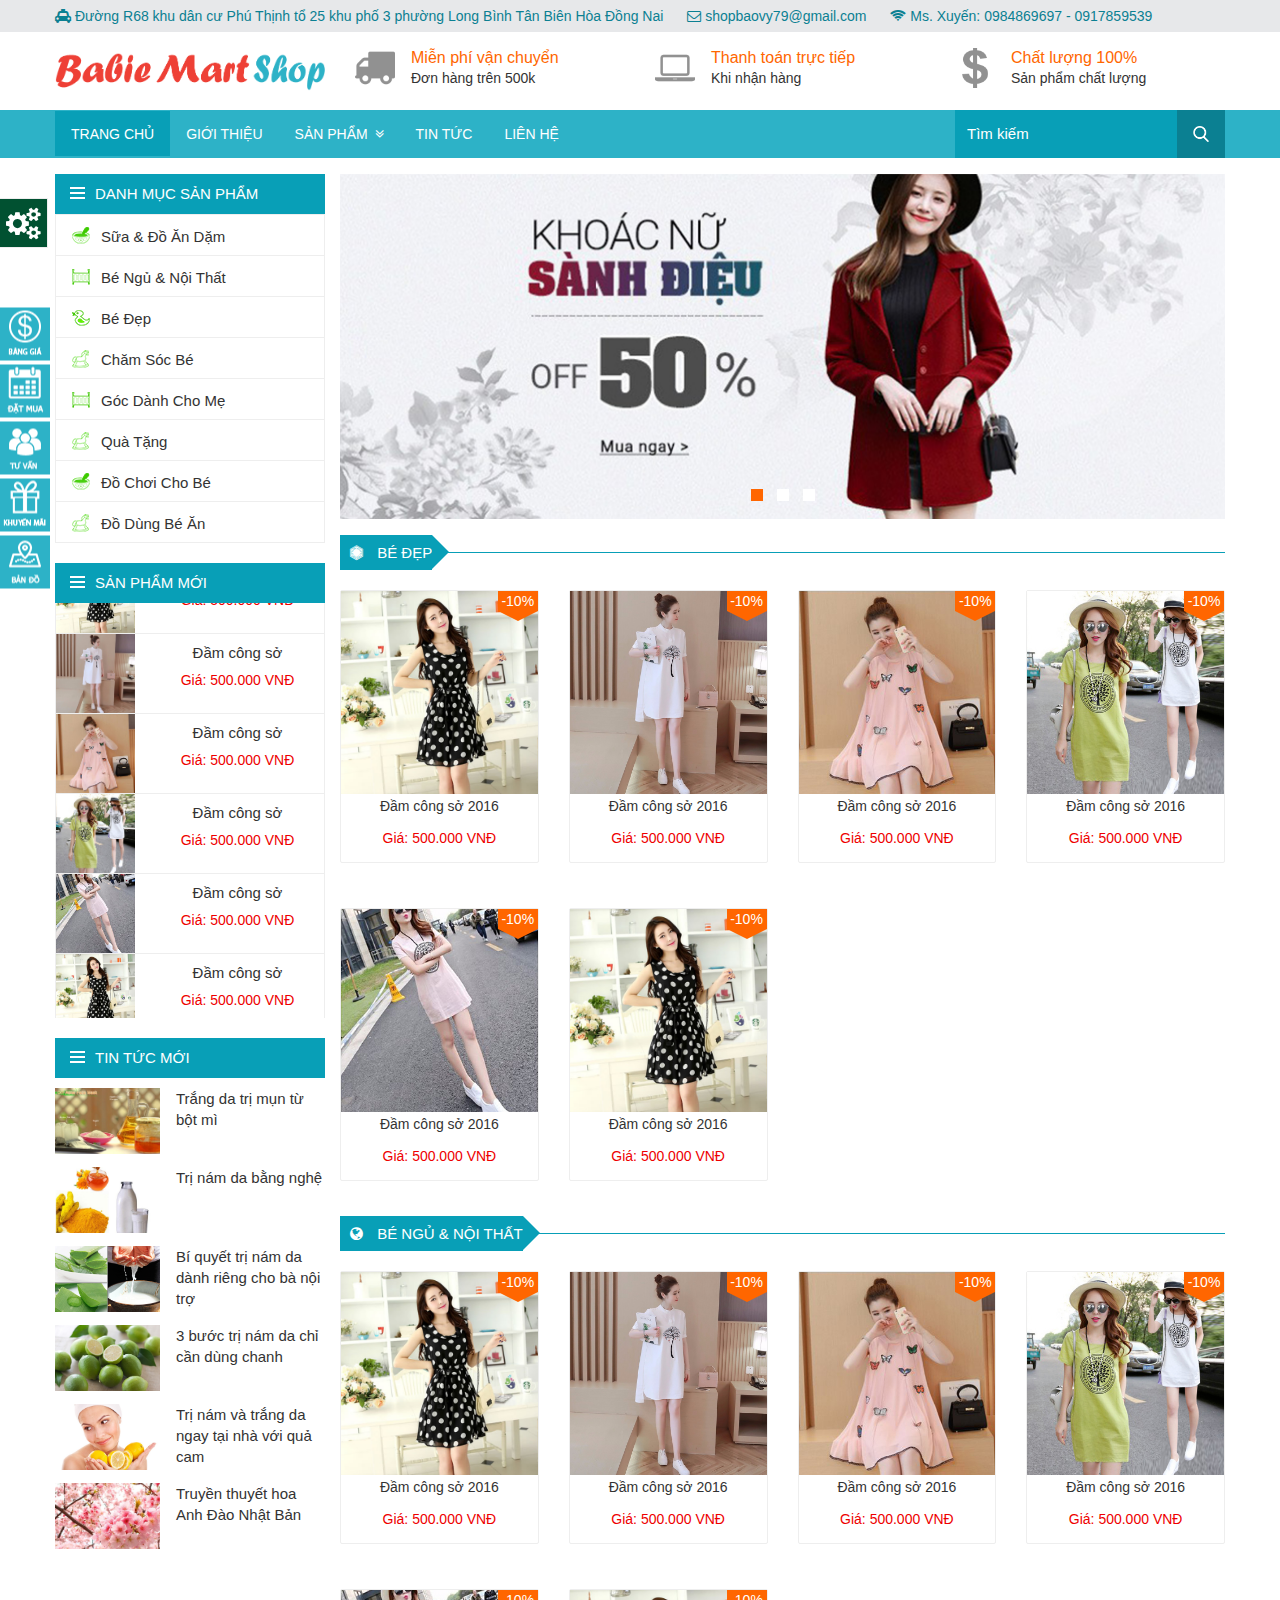
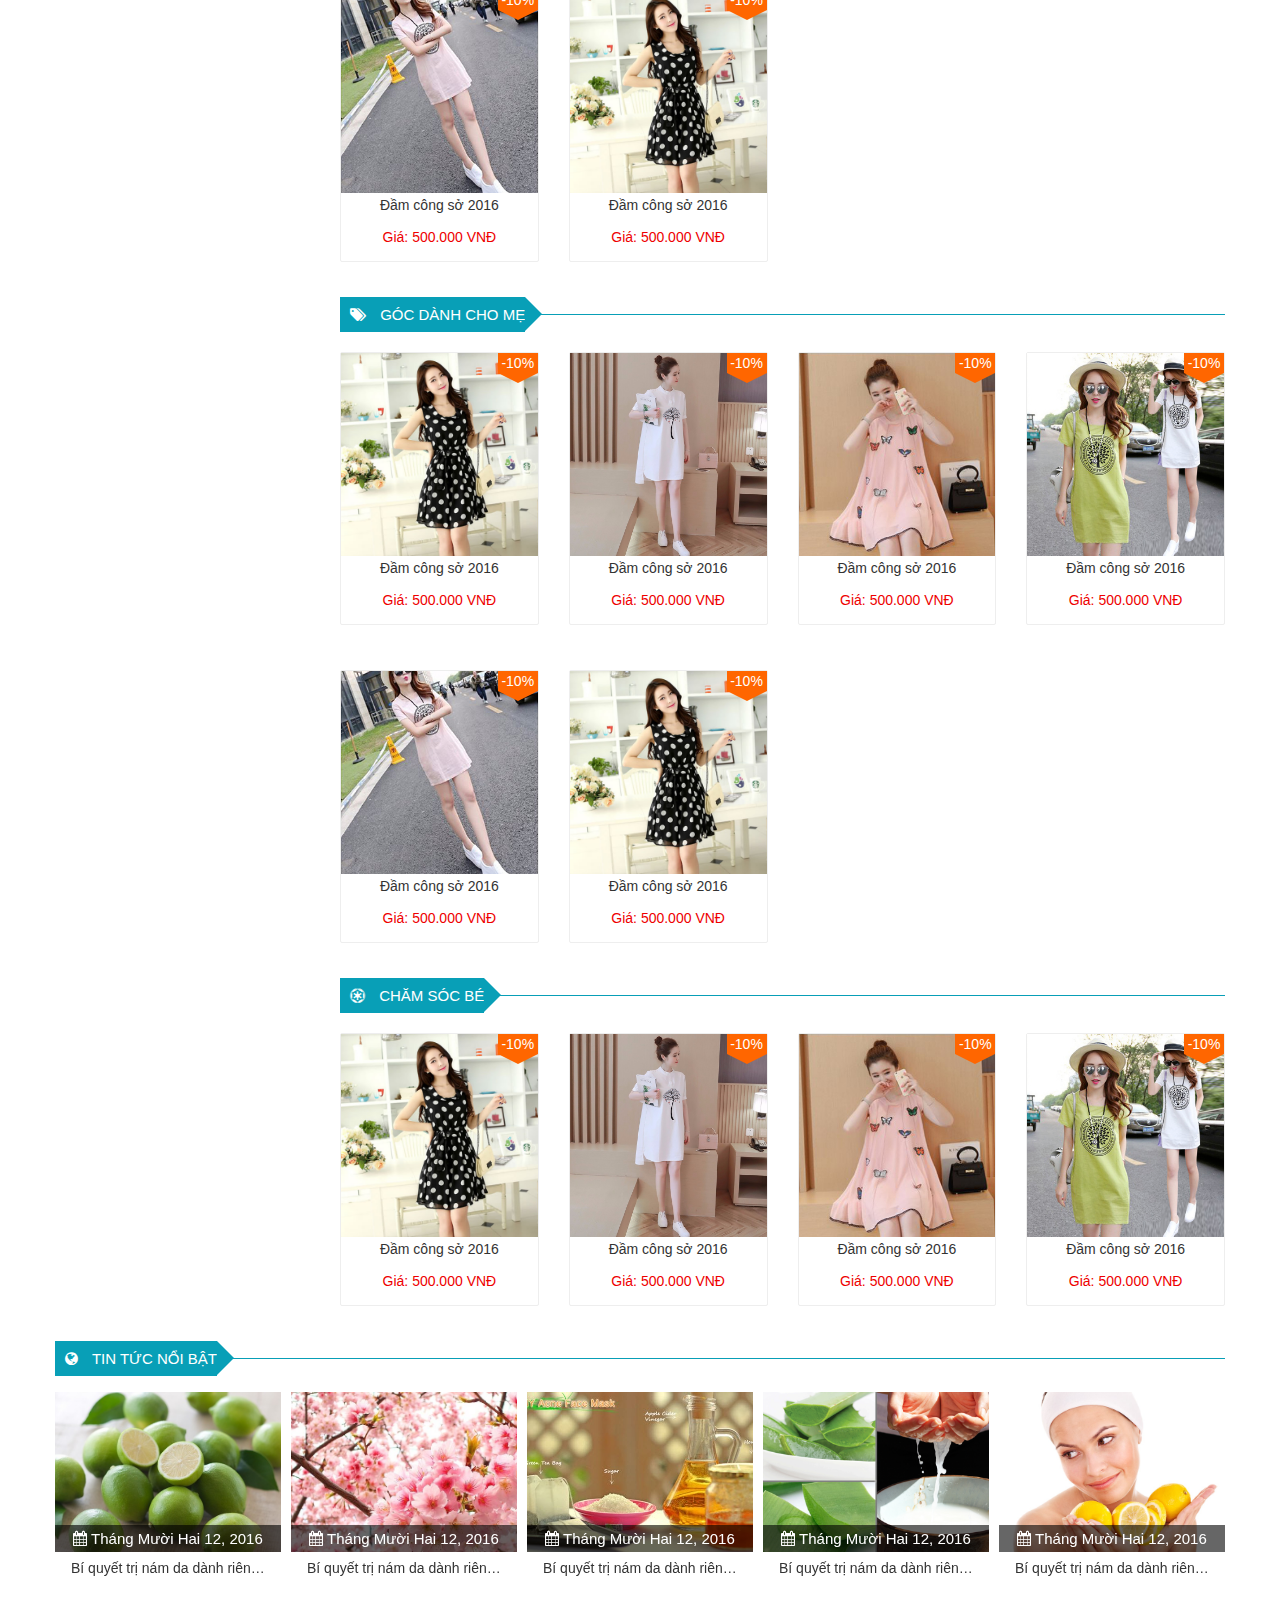
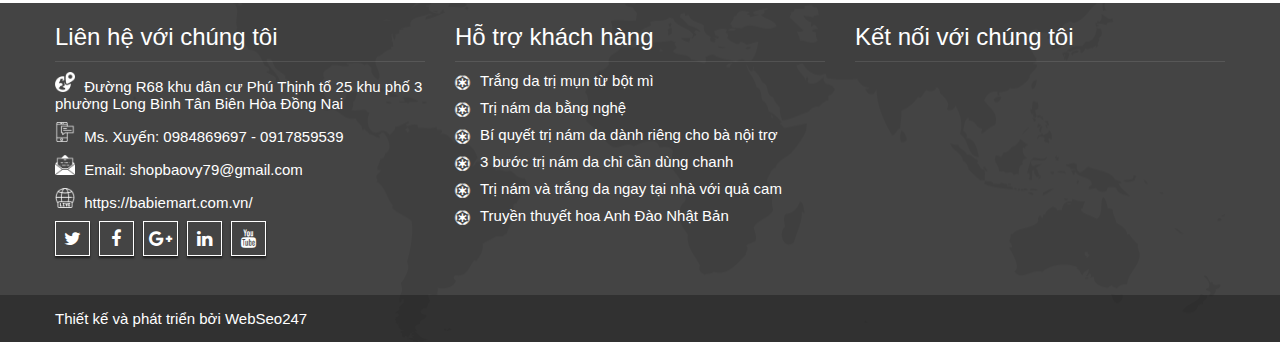
<file: index.html>
<!DOCTYPE html>
<html lang="en">
<head>
	<meta charset="UTF-8">
	<title>Babie Mart</title>
	<meta name="viewport" content="width=device-width, user-scalable=no, initial-scale=1.0, maximum-scale=1.0, minimum-scale=1.0">
	<link rel="stylesheet" type="text/css" href="assets/bootstrap/bootstrap.min.css">
	<link rel="stylesheet" type="text/css" href="assets/fonts/font-awesome-4.7.0/css/font-awesome.min.css">
	<link rel="stylesheet" type="text/css" href="assets/carousel/owl.carousel.min.css">
	<link rel="stylesheet" type="text/css" href="assets/carousel/owl.theme.default.min.css">
	<link rel="stylesheet" type="text/css" href="assets/css/reset.css">
	<link rel="stylesheet" type="text/css" href="assets/css/style.css">
</head>
<body>
	<div class="view-site">
		<ul>
			<li><a href="index.html">Trang chủ</a></li>
			<li><a href="archive.html">Sản phẩm</a></li>
			<li><a href="product-details.html">Chi tiết sp</a></li>
			<li><a href="news.html">Tin tức</a></li>
			<li><a href="news-details.html">Chi tiết tin tức</a></li>
			<li><a href="contact.html">Liên hệ</a></li>
		</ul>
	</div>
	<!-- #header -->
	<header id="header">
		<div class="top-menu py-2 d-none d-lg-block">
			<div class="container">
				<ul>
					<li class="d-block d-lg-inline-block">
						<i class="fa fa-taxi"></i> Đường R68 khu dân cư Phú Thịnh tổ 25 khu phố 3 phường Long Bình Tân Biên Hòa Đồng Nai
					</li>
					<li class="d-block d-lg-inline-block">
						<i class="fa fa-envelope-o"></i> shopbaovy79@gmail.com
					</li>
					<li class="d-block d-lg-inline-block">
						<i class="fa fa-wifi"></i> Ms. Xuyến: 0984869697 - 0917859539
					</li>
				</ul>
			</div>
		</div>
		<div class="middle-menu py-3 d-none d-lg-block">
			<div class="container">
				<div class="row">
					<div class="col-lg-3">
						<div class="middle-menu--logo">
							<a href="index.html" title="" class="d-inline-block"><img src="assets/images/lgs-1.png" alt="" class="img-fluid"></a>
						</div>
					</div>
					<div class="col-lg-3">
						<div class="middle-menu-content">
							<img src="assets/images/main/delivery-truck-silhouette.png" class="float-left d-block mr-3 icon">
							<div class="middle-menu--block">
								<h4 class="f-16 font-weight-normal">Miễn phí vận chuyển</h4>
								<p>Đơn hàng trên 500k</p>
							</div>
						</div>
					</div>
					<div class="col-lg-3">
						<div class="middle-menu-content">
							<img src="assets/images/main/open-laptop-computer.png" class="float-left d-block mr-3 icon">
							<div class="middle-menu--block">
								<h4 class="f-16 font-weight-normal">Thanh toán trực tiếp</h4>
								<p>Khi nhận hàng</p>
							</div>
						</div>
					</div>
					<div class="col-lg-3">
						<div class="middle-menu-content">
							<img src="assets/images/main/dollar-symbol.png" class="float-left d-block mr-3 icon">
							<div class="middle-menu--block">
								<h4 class="f-16 font-weight-normal">Chất lượng 100%</h4>
								<p>Sản phẩm chất lượng</p>
							</div>
						</div>
					</div>
				</div>
			</div>
		</div>
		<div class="bottom-menu">
			<div class="container">
				<nav class="navbar navbar-expand-lg navbar-light">
				  	<a class="navbar-brand d-block d-lg-none" href="index.html" title=""><img src="assets/images/lgs-1.png" alt="" class="img-fluid"></a>
				  	<button class="navbar-toggler collapsed" type="button" data-toggle="collapse" data-target="#primary-menu-wrap" aria-controls="primary-menu-wrap" aria-expanded="false" aria-label="Toggle navigation">
					    <span class="line"></span>
					    <span class="line"></span>
					    <span class="line"></span>
				 	 </button>
				  	<div class="collapse navbar-collapse" id="primary-menu-wrap">
				    	<ul id="primary-menu" class="navbar-nav">
				    		<li class="nav-item current-menu-item">
				        		<a class="nav-link" href="index.html">Trang chủ</a>
				      		</li>
				      		<li class="nav-item">
				        		<a class="nav-link" href="#">Giới thiệu</a>
				      		</li>
				      		<li class="nav-item dropdown">
						        <a class="nav-link" href="" role="button" data-toggle="dropdown" aria-haspopup="true" aria-expanded="false">
						          	Sản phẩm
						        </a>
						        <ul class="dropdown-menu">
						        	<li class="nav-item">
						        		<a class="nav-link" href="">
						        			Bé ngủ & Nội thất
						        		</a>
						        	</li>
						        	<li class="nav-item">
						        		<a class="nav-link" href="">
						        			Sữa và Đồ ăn dặm
						        		</a>
						        	</li>
						        	<li class="nav-item">
						        		<a class="nav-link" href="">
						        			Bé tắm
						        		</a>
						        	</li>
						        	<li class="nav-item">
						        		<a class="nav-link" href="">
						        			Bé đẹp
						        		</a>
						        	</li>
						        	<li class="nav-item">
						        		<a class="nav-link" href="">
						        			Chăm sóc bé
						        		</a>
						        	</li>
						        	<li class="nav-item">
						        		<a class="nav-link" href="">
						        			Góc dành cho mẹ
						        		</a>
						        	</li>
						        </ul>
						    </li>
				      		<li class="nav-item">
				        		<a class="nav-link" href="">Tin tức</a>
				      		</li>
				      		<li class="nav-item">
				        		<a class="nav-link" href="">Liên hệ</a>
				      		</li>
				    	</ul>
				  	</div>
				  	<form class="desktop-search d-none d-lg-block">
				  		<div class="input-group">
						  	<input type="text" class="form-control border-0 f-15" placeholder="Tìm kiếm" aria-label="Tìm kiếm" aria-describedby="button-addon2" name="s">
						  	<div class="input-group-append">
						    	<button class="btn btn-outline-secondary border-0" type="button" id="button-addon2"><img src="assets/images/main/search.png"></button>
						  	</div>
						</div>
				  	</form>
				</nav>
			</div>
		</div>
	</header>
	<!-- /#header -->
	
	<!-- .fixed-tool -->
	<div class="fixed-tool">
		<ul>
			<li class="mb-1"><a href="" title="" class="d-inline-block"><img src="assets/images/banggia.png" alt=""></a></li>
			<li class="mb-1"><a href="" title="" class="d-inline-block"><img src="assets/images/datmua.png" alt=""></a></li>
			<li class="mb-1"><a href="" title="" class="d-inline-block"><img src="assets/images/tuvan.png" align=""></a></li>
			<li class="mb-1"><a href="" title="" class="d-inline-block"><img src="assets/images/khuyenmai.png" alt=""></a></li>
			<li class="mb-1"><a href="" title="" class="d-inline-block"><img src="assets/images/bando.png" alt=""></a></li>
		</ul>
	</div>
	<!-- /.fixed-tool -->

	<!-- .main-wrapper -->
	<div class="main-wrapper mt-3 mb-4">
		<div class="container">
			<div class="row">
				<div class="col-lg-3 sidebar order-3 order-lg-1">
					<aside class="cat-list">
						<h3 class="sidebar-title f-15 text-uppercase font-weight-normal">Danh mục sản phẩm</h3>
						<ul>
							<li><a href="" title=""><img src="assets/images/mage_icon_menu_1.png">Sữa & Đồ ăn dặm</a></li>
							<li><a href="" title=""><img src="assets/images/mage_icon_menu_7.png">Bé ngủ & Nội thất</a></li>
							<li><a href="" title=""><img src="assets/images/mage_icon_menu_9.png">Bé đẹp</a></li>
							<li><a href="" title=""><img src="assets/images/mage_icon_menu_5.png">Chăm sóc bé</a></li>
							<li><a href="" title=""><img src="assets/images/mage_icon_menu_7.png">Góc dành cho mẹ</a></li>
							<li><a href="" title=""><img src="assets/images/mage_icon_menu_5.png">Quà tặng</a></li>
							<li><a href="" title=""><img src="assets/images/mage_icon_menu_1.png">Đồ chơi cho bé</a></li>
							<li><a href="" title=""><img src="assets/images/mage_icon_menu_5.png">Đồ dùng bé ăn</a></li>
						</ul>
					</aside>
					<aside class="new-product">
						<h3 class="sidebar-title f-15 text-uppercase font-weight-normal">Sản phẩm mới</h3>
						<ul id="scroller">
							<li class="d-inline-block w-100">
								<a href="" title="" class="thumbnail d-block float-left mr-3"><img src="assets/images/sp1.jpg" alt=""></a>
								<div class="product-content">
									<h4 class="font-weight-normal f-15"><a href="" title="">Đầm công sở</a></h4>
									<span class="price">
										Giá: 
										<span class="woocommerce-Price-amount amount">
											500.000
											<span class="woocommerce-Price-currencySymbol">VNĐ</span>
										</span>
									</span>
								</div>
							</li>
							<li class="d-inline-block w-100">
								<a href="" title="" class="thumbnail d-block float-left mr-3"><img src="assets/images/sp2.jpg" alt=""></a>
								<div class="product-content">
									<h4 class="font-weight-normal f-15"><a href="" title="">Đầm công sở</a></h4>
									<span class="price">
										Giá: 
										<span class="woocommerce-Price-amount amount">
											500.000
											<span class="woocommerce-Price-currencySymbol">VNĐ</span>
										</span>
									</span>
								</div>
							</li>
							<li class="d-inline-block w-100">
								<a href="" title="" class="thumbnail d-block float-left mr-3"><img src="assets/images/sp3.jpg" alt=""></a>
								<div class="product-content">
									<h4 class="font-weight-normal f-15"><a href="" title="">Đầm công sở</a></h4>
									<span class="price">
										Giá: 
										<span class="woocommerce-Price-amount amount">
											500.000
											<span class="woocommerce-Price-currencySymbol">VNĐ</span>
										</span>
									</span>
								</div>
							</li>
							<li class="d-inline-block w-100">
								<a href="" title="" class="thumbnail d-block float-left mr-3"><img src="assets/images/sp4.png" alt=""></a>
								<div class="product-content">
									<h4 class="font-weight-normal f-15"><a href="" title="">Đầm công sở</a></h4>
									<span class="price">
										Giá: 
										<span class="woocommerce-Price-amount amount">
											500.000
											<span class="woocommerce-Price-currencySymbol">VNĐ</span>
										</span>
									</span>
								</div>
							</li>
							<li class="d-inline-block w-100">
								<a href="" title="" class="thumbnail d-block float-left mr-3"><img src="assets/images/sp5.jpg" alt=""></a>
								<div class="product-content">
									<h4 class="font-weight-normal f-15"><a href="" title="">Đầm công sở</a></h4>
									<span class="price">
										Giá: 
										<span class="woocommerce-Price-amount amount">
											500.000
											<span class="woocommerce-Price-currencySymbol">VNĐ</span>
										</span>
									</span>
								</div>
							</li>
						</ul>
					</aside>
					<aside class="news-list">
						<h3 class="sidebar-title f-15 text-uppercase font-weight-normal">Tin tức mới</h3>
						<ul>
							<li class="d-inline-block w-100">
								<a href="" title="" class="d-block float-left mr-3"><img src="assets/images/meo-tri-mun-1.jpg" alt=""></a>
								<h4 class="font-weight-normal f-15"><a href="" title="">Trắng da trị mụn từ bột mì</a></h4>
							</li>
							<li class="d-inline-block w-100">
								<a href="" title="" class="d-block float-left mr-3"><img src="assets/images/tri-nam-nghe-sua-tuoi-mat-ong.jpg" alt=""></a>
								<h4 class="font-weight-normal f-15"><a href="" title="">Trị nám da bằng nghệ</a></h4>
							</li>
							<li class="d-inline-block w-100">
								<a href="" title="" class="d-block float-left mr-3"><img src="assets/images/nuoc-vo-gao-va-nha-dam.png" alt=""></a>
								<h4 class="font-weight-normal f-15"><a href="" title="">Bí quyết trị nám da dành riêng cho bà nội trợ</a></h4>
							</li>
							<li class="d-inline-block w-100">
								<a href="" title="" class="d-block float-left mr-3"><img src="assets/images/Chanh-tri-nam.jpg" alt=""></a>
								<h4 class="font-weight-normal f-15"><a href="" title="">3 bước trị nám da chỉ cần dùng chanh</a></h4>
							</li>
							<li class="d-inline-block w-100">
								<a href="" title="" class="d-block float-left mr-3"><img src="assets/images/trang-da-voi-cam.jpg" alt=""></a>
								<h4 class="font-weight-normal f-15"><a href="" title="">Trị nám và trắng da ngay tại nhà với quả cam</a></h4>
							</li>
							<li class="d-inline-block w-100">
								<a href="" title="" class="d-block float-left mr-3"><img src="assets/images/hoa-anh-dao.jpg" alt=""></a>
								<h4 class="font-weight-normal f-15"><a href="" title="">Truyền thuyết hoa Anh Đào Nhật Bản</a></h4>
							</li>
						</ul>
					</aside>
				</div>
				<div class="col-lg-9 main pl-lg-0 order-1 order-lg-2">
					<div class="widget-slider mb-3">
						<div class="owl-carousel owl-theme slider-carousel">
							<div class="item">
								<a href="" title=""><img src="assets/images/banner1.jpg" alt=""></a>
							</div>
							<div class="item">
								<a href="" title=""><img src="assets/images/banner2.jpg" alt=""></a>
							</div>
							<div class="item">
								<a href="" title=""><img src="assets/images/banner3.jpg" alt=""></a>
							</div>
						</div>
					</div>
					<div class="widget-product">
						<h2 class="title f-15 text-uppercase font-weight-normal">
							<span class="d-inline-block"><i class="fa fa-first-order"></i> Bé đẹp</span>
						</h2>
						<div class="row">
							<div class="col-lg-3 col-6">
								<div class="product-item">
									<a href="" title="" class="d-inline-block w-100 text-center pb-3 item-content">
										<span class="thumbnail d-block w-100"><img src="assets/images/sp1.jpg" alt=""></span>
										<span class="sale-off">-10%</span>
										<span class="woocommerce-loop-product__title d-block mt-1 mb-3">Đầm công sở 2016</span>
										<span class="price">
											Giá: 
											<span class="woocommerce-Price-amount amount">
												500.000
												<span class="woocommerce-Price-currencySymbol">VNĐ</span>
											</span>
										</span>
									</a>
									<a href="" class="add_to_cart_button text-center d-inline-block w-100 f-15" title=""><i class="fa fa-cart-plus"></i> Đặt mua</a>
								</div>
							</div>
							<div class="col-lg-3 col-6">
								<div class="product-item">
									<a href="" title="" class="d-inline-block w-100 text-center pb-3 item-content">
										<span class="thumbnail d-block w-100"><img src="assets/images/sp2.jpg" alt=""></span>
										<span class="sale-off">-10%</span>
										<span class="woocommerce-loop-product__title d-block mt-1 mb-3">Đầm công sở 2016</span>
										<span class="price">
											Giá: 
											<span class="woocommerce-Price-amount amount">
												500.000
												<span class="woocommerce-Price-currencySymbol">VNĐ</span>
											</span>
										</span>
									</a>
									<a href="" class="add_to_cart_button text-center d-inline-block w-100 f-15" title=""><i class="fa fa-cart-plus"></i> Đặt mua</a>
								</div>
							</div>
							<div class="col-lg-3 col-6">
								<div class="product-item">
									<a href="" title="" class="d-inline-block w-100 text-center pb-3 item-content">
										<span class="thumbnail d-block w-100"><img src="assets/images/sp3.jpg" alt=""></span>
										<span class="sale-off">-10%</span>
										<span class="woocommerce-loop-product__title d-block mt-1 mb-3">Đầm công sở 2016</span>
										<span class="price">
											Giá: 
											<span class="woocommerce-Price-amount amount">
												500.000
												<span class="woocommerce-Price-currencySymbol">VNĐ</span>
											</span>
										</span>
									</a>
									<a href="" class="add_to_cart_button text-center d-inline-block w-100 f-15" title=""><i class="fa fa-cart-plus"></i> Đặt mua</a>
								</div>
							</div>
							<div class="col-lg-3 col-6">
								<div class="product-item">
									<a href="" title="" class="d-inline-block w-100 text-center pb-3 item-content">
										<span class="thumbnail d-block w-100"><img src="assets/images/sp4.png" alt=""></span>
										<span class="sale-off">-10%</span>
										<span class="woocommerce-loop-product__title d-block mt-1 mb-3">Đầm công sở 2016</span>
										<span class="price">
											Giá: 
											<span class="woocommerce-Price-amount amount">
												500.000
												<span class="woocommerce-Price-currencySymbol">VNĐ</span>
											</span>
										</span>
									</a>
									<a href="" class="add_to_cart_button text-center d-inline-block w-100 f-15" title=""><i class="fa fa-cart-plus"></i> Đặt mua</a>
								</div>
							</div>
							<div class="col-lg-3 col-6">
								<div class="product-item">
									<a href="" title="" class="d-inline-block w-100 text-center pb-3 item-content">
										<span class="thumbnail d-block w-100"><img src="assets/images/sp5.jpg" alt=""></span>
										<span class="sale-off">-10%</span>
										<span class="woocommerce-loop-product__title d-block mt-1 mb-3">Đầm công sở 2016</span>
										<span class="price">
											Giá: 
											<span class="woocommerce-Price-amount amount">
												500.000
												<span class="woocommerce-Price-currencySymbol">VNĐ</span>
											</span>
										</span>
									</a>
									<a href="" class="add_to_cart_button text-center d-inline-block w-100 f-15" title=""><i class="fa fa-cart-plus"></i> Đặt mua</a>
								</div>
							</div>
							<div class="col-lg-3 col-6">
								<div class="product-item">
									<a href="" title="" class="d-inline-block w-100 text-center pb-3 item-content">
										<span class="thumbnail d-block w-100"><img src="assets/images/sp1.jpg" alt=""></span>
										<span class="sale-off">-10%</span>
										<span class="woocommerce-loop-product__title d-block mt-1 mb-3">Đầm công sở 2016</span>
										<span class="price">
											Giá: 
											<span class="woocommerce-Price-amount amount">
												500.000
												<span class="woocommerce-Price-currencySymbol">VNĐ</span>
											</span>
										</span>
									</a>
									<a href="" class="add_to_cart_button text-center d-inline-block w-100 f-15" title=""><i class="fa fa-cart-plus"></i> Đặt mua</a>
								</div>
							</div>
						</div>
					</div>
					<div class="widget-product">
						<h2 class="title f-15 text-uppercase font-weight-normal">
							<span class="d-inline-block"><i class="fa fa-globe"></i> Bé ngủ & Nội thất</span>
						</h2>
						<div class="row">
							<div class="col-lg-3 col-6">
								<div class="product-item">
									<a href="" title="" class="d-inline-block w-100 text-center pb-3 item-content">
										<span class="thumbnail d-block w-100"><img src="assets/images/sp1.jpg" alt=""></span>
										<span class="sale-off">-10%</span>
										<span class="woocommerce-loop-product__title d-block mt-1 mb-3">Đầm công sở 2016</span>
										<span class="price">
											Giá: 
											<span class="woocommerce-Price-amount amount">
												500.000
												<span class="woocommerce-Price-currencySymbol">VNĐ</span>
											</span>
										</span>
									</a>
									<a href="" class="add_to_cart_button text-center d-inline-block w-100 f-15" title=""><i class="fa fa-cart-plus"></i> Đặt mua</a>
								</div>
							</div>
							<div class="col-lg-3 col-6">
								<div class="product-item">
									<a href="" title="" class="d-inline-block w-100 text-center pb-3 item-content">
										<span class="thumbnail d-block w-100"><img src="assets/images/sp2.jpg" alt=""></span>
										<span class="sale-off">-10%</span>
										<span class="woocommerce-loop-product__title d-block mt-1 mb-3">Đầm công sở 2016</span>
										<span class="price">
											Giá: 
											<span class="woocommerce-Price-amount amount">
												500.000
												<span class="woocommerce-Price-currencySymbol">VNĐ</span>
											</span>
										</span>
									</a>
									<a href="" class="add_to_cart_button text-center d-inline-block w-100 f-15" title=""><i class="fa fa-cart-plus"></i> Đặt mua</a>
								</div>
							</div>
							<div class="col-lg-3 col-6">
								<div class="product-item">
									<a href="" title="" class="d-inline-block w-100 text-center pb-3 item-content">
										<span class="thumbnail d-block w-100"><img src="assets/images/sp3.jpg" alt=""></span>
										<span class="sale-off">-10%</span>
										<span class="woocommerce-loop-product__title d-block mt-1 mb-3">Đầm công sở 2016</span>
										<span class="price">
											Giá: 
											<span class="woocommerce-Price-amount amount">
												500.000
												<span class="woocommerce-Price-currencySymbol">VNĐ</span>
											</span>
										</span>
									</a>
									<a href="" class="add_to_cart_button text-center d-inline-block w-100 f-15" title=""><i class="fa fa-cart-plus"></i> Đặt mua</a>
								</div>
							</div>
							<div class="col-lg-3 col-6">
								<div class="product-item">
									<a href="" title="" class="d-inline-block w-100 text-center pb-3 item-content">
										<span class="thumbnail d-block w-100"><img src="assets/images/sp4.png" alt=""></span>
										<span class="sale-off">-10%</span>
										<span class="woocommerce-loop-product__title d-block mt-1 mb-3">Đầm công sở 2016</span>
										<span class="price">
											Giá: 
											<span class="woocommerce-Price-amount amount">
												500.000
												<span class="woocommerce-Price-currencySymbol">VNĐ</span>
											</span>
										</span>
									</a>
									<a href="" class="add_to_cart_button text-center d-inline-block w-100 f-15" title=""><i class="fa fa-cart-plus"></i> Đặt mua</a>
								</div>
							</div>
							<div class="col-lg-3 col-6">
								<div class="product-item">
									<a href="" title="" class="d-inline-block w-100 text-center pb-3 item-content">
										<span class="thumbnail d-block w-100"><img src="assets/images/sp5.jpg" alt=""></span>
										<span class="sale-off">-10%</span>
										<span class="woocommerce-loop-product__title d-block mt-1 mb-3">Đầm công sở 2016</span>
										<span class="price">
											Giá: 
											<span class="woocommerce-Price-amount amount">
												500.000
												<span class="woocommerce-Price-currencySymbol">VNĐ</span>
											</span>
										</span>
									</a>
									<a href="" class="add_to_cart_button text-center d-inline-block w-100 f-15" title=""><i class="fa fa-cart-plus"></i> Đặt mua</a>
								</div>
							</div>
							<div class="col-lg-3 col-6">
								<div class="product-item">
									<a href="" title="" class="d-inline-block w-100 text-center pb-3 item-content">
										<span class="thumbnail d-block w-100"><img src="assets/images/sp1.jpg" alt=""></span>
										<span class="sale-off">-10%</span>
										<span class="woocommerce-loop-product__title d-block mt-1 mb-3">Đầm công sở 2016</span>
										<span class="price">
											Giá: 
											<span class="woocommerce-Price-amount amount">
												500.000
												<span class="woocommerce-Price-currencySymbol">VNĐ</span>
											</span>
										</span>
									</a>
									<a href="" class="add_to_cart_button text-center d-inline-block w-100 f-15" title=""><i class="fa fa-cart-plus"></i> Đặt mua</a>
								</div>
							</div>
						</div>
					</div>
					<div class="widget-product">
						<h2 class="title f-15 text-uppercase font-weight-normal">
							<span class="d-inline-block"><i class="fa fa-tags"></i> Góc dành cho mẹ</span>
						</h2>
						<div class="row">
							<div class="col-lg-3 col-6">
								<div class="product-item">
									<a href="" title="" class="d-inline-block w-100 text-center pb-3 item-content">
										<span class="thumbnail d-block w-100"><img src="assets/images/sp1.jpg" alt=""></span>
										<span class="sale-off">-10%</span>
										<span class="woocommerce-loop-product__title d-block mt-1 mb-3">Đầm công sở 2016</span>
										<span class="price">
											Giá: 
											<span class="woocommerce-Price-amount amount">
												500.000
												<span class="woocommerce-Price-currencySymbol">VNĐ</span>
											</span>
										</span>
									</a>
									<a href="" class="add_to_cart_button text-center d-inline-block w-100 f-15" title=""><i class="fa fa-cart-plus"></i> Đặt mua</a>
								</div>
							</div>
							<div class="col-lg-3 col-6">
								<div class="product-item">
									<a href="" title="" class="d-inline-block w-100 text-center pb-3 item-content">
										<span class="thumbnail d-block w-100"><img src="assets/images/sp2.jpg" alt=""></span>
										<span class="sale-off">-10%</span>
										<span class="woocommerce-loop-product__title d-block mt-1 mb-3">Đầm công sở 2016</span>
										<span class="price">
											Giá: 
											<span class="woocommerce-Price-amount amount">
												500.000
												<span class="woocommerce-Price-currencySymbol">VNĐ</span>
											</span>
										</span>
									</a>
									<a href="" class="add_to_cart_button text-center d-inline-block w-100 f-15" title=""><i class="fa fa-cart-plus"></i> Đặt mua</a>
								</div>
							</div>
							<div class="col-lg-3 col-6">
								<div class="product-item">
									<a href="" title="" class="d-inline-block w-100 text-center pb-3 item-content">
										<span class="thumbnail d-block w-100"><img src="assets/images/sp3.jpg" alt=""></span>
										<span class="sale-off">-10%</span>
										<span class="woocommerce-loop-product__title d-block mt-1 mb-3">Đầm công sở 2016</span>
										<span class="price">
											Giá: 
											<span class="woocommerce-Price-amount amount">
												500.000
												<span class="woocommerce-Price-currencySymbol">VNĐ</span>
											</span>
										</span>
									</a>
									<a href="" class="add_to_cart_button text-center d-inline-block w-100 f-15" title=""><i class="fa fa-cart-plus"></i> Đặt mua</a>
								</div>
							</div>
							<div class="col-lg-3 col-6">
								<div class="product-item">
									<a href="" title="" class="d-inline-block w-100 text-center pb-3 item-content">
										<span class="thumbnail d-block w-100"><img src="assets/images/sp4.png" alt=""></span>
										<span class="sale-off">-10%</span>
										<span class="woocommerce-loop-product__title d-block mt-1 mb-3">Đầm công sở 2016</span>
										<span class="price">
											Giá: 
											<span class="woocommerce-Price-amount amount">
												500.000
												<span class="woocommerce-Price-currencySymbol">VNĐ</span>
											</span>
										</span>
									</a>
									<a href="" class="add_to_cart_button text-center d-inline-block w-100 f-15" title=""><i class="fa fa-cart-plus"></i> Đặt mua</a>
								</div>
							</div>
							<div class="col-lg-3 col-6">
								<div class="product-item">
									<a href="" title="" class="d-inline-block w-100 text-center pb-3 item-content">
										<span class="thumbnail d-block w-100"><img src="assets/images/sp5.jpg" alt=""></span>
										<span class="sale-off">-10%</span>
										<span class="woocommerce-loop-product__title d-block mt-1 mb-3">Đầm công sở 2016</span>
										<span class="price">
											Giá: 
											<span class="woocommerce-Price-amount amount">
												500.000
												<span class="woocommerce-Price-currencySymbol">VNĐ</span>
											</span>
										</span>
									</a>
									<a href="" class="add_to_cart_button text-center d-inline-block w-100 f-15" title=""><i class="fa fa-cart-plus"></i> Đặt mua</a>
								</div>
							</div>
							<div class="col-lg-3 col-6">
								<div class="product-item">
									<a href="" title="" class="d-inline-block w-100 text-center pb-3 item-content">
										<span class="thumbnail d-block w-100"><img src="assets/images/sp1.jpg" alt=""></span>
										<span class="sale-off">-10%</span>
										<span class="woocommerce-loop-product__title d-block mt-1 mb-3">Đầm công sở 2016</span>
										<span class="price">
											Giá: 
											<span class="woocommerce-Price-amount amount">
												500.000
												<span class="woocommerce-Price-currencySymbol">VNĐ</span>
											</span>
										</span>
									</a>
									<a href="" class="add_to_cart_button text-center d-inline-block w-100 f-15" title=""><i class="fa fa-cart-plus"></i> Đặt mua</a>
								</div>
							</div>
						</div>
					</div>
					<div class="widget-product">
						<h2 class="title f-15 text-uppercase font-weight-normal">
							<span class="d-inline-block"><i class="fa fa-empire"></i> Chăm sóc bé</span>
						</h2>
						<div class="row">
							<div class="col-lg-3 col-6">
								<div class="product-item">
									<a href="" title="" class="d-inline-block w-100 text-center pb-3 item-content">
										<span class="thumbnail d-block w-100"><img src="assets/images/sp1.jpg" alt=""></span>
										<span class="sale-off">-10%</span>
										<span class="woocommerce-loop-product__title d-block mt-1 mb-3">Đầm công sở 2016</span>
										<span class="price">
											Giá: 
											<span class="woocommerce-Price-amount amount">
												500.000
												<span class="woocommerce-Price-currencySymbol">VNĐ</span>
											</span>
										</span>
									</a>
									<a href="" class="add_to_cart_button text-center d-inline-block w-100 f-15" title=""><i class="fa fa-cart-plus"></i> Đặt mua</a>
								</div>
							</div>
							<div class="col-lg-3 col-6">
								<div class="product-item">
									<a href="" title="" class="d-inline-block w-100 text-center pb-3 item-content">
										<span class="thumbnail d-block w-100"><img src="assets/images/sp2.jpg" alt=""></span>
										<span class="sale-off">-10%</span>
										<span class="woocommerce-loop-product__title d-block mt-1 mb-3">Đầm công sở 2016</span>
										<span class="price">
											Giá: 
											<span class="woocommerce-Price-amount amount">
												500.000
												<span class="woocommerce-Price-currencySymbol">VNĐ</span>
											</span>
										</span>
									</a>
									<a href="" class="add_to_cart_button text-center d-inline-block w-100 f-15" title=""><i class="fa fa-cart-plus"></i> Đặt mua</a>
								</div>
							</div>
							<div class="col-lg-3 col-6">
								<div class="product-item">
									<a href="" title="" class="d-inline-block w-100 text-center pb-3 item-content">
										<span class="thumbnail d-block w-100"><img src="assets/images/sp3.jpg" alt=""></span>
										<span class="sale-off">-10%</span>
										<span class="woocommerce-loop-product__title d-block mt-1 mb-3">Đầm công sở 2016</span>
										<span class="price">
											Giá: 
											<span class="woocommerce-Price-amount amount">
												500.000
												<span class="woocommerce-Price-currencySymbol">VNĐ</span>
											</span>
										</span>
									</a>
									<a href="" class="add_to_cart_button text-center d-inline-block w-100 f-15" title=""><i class="fa fa-cart-plus"></i> Đặt mua</a>
								</div>
							</div>
							<div class="col-lg-3 col-6">
								<div class="product-item">
									<a href="" title="" class="d-inline-block w-100 text-center pb-3 item-content">
										<span class="thumbnail d-block w-100"><img src="assets/images/sp4.png" alt=""></span>
										<span class="sale-off">-10%</span>
										<span class="woocommerce-loop-product__title d-block mt-1 mb-3">Đầm công sở 2016</span>
										<span class="price">
											Giá: 
											<span class="woocommerce-Price-amount amount">
												500.000
												<span class="woocommerce-Price-currencySymbol">VNĐ</span>
											</span>
										</span>
									</a>
									<a href="" class="add_to_cart_button text-center d-inline-block w-100 f-15" title=""><i class="fa fa-cart-plus"></i> Đặt mua</a>
								</div>
							</div>
						</div>
					</div>
				</div>
				<div class="col-lg-12 order-2 order-lg-3 mb-3 mb-lg-0">
					<div class="widget-hotnews">
						<h2 class="title f-15 text-uppercase font-weight-normal">
							<span class="d-inline-block"><i class="fa fa-globe"></i> Tin tức nổi bật</span>
						</h2>
						<div class="owl-carousel owl-theme news-carousel">
							<div class="item">
								<a href="" title="" class="d-inline-block w-100 mt-3">
									<span class="thumbnail d-block w-100">
										<img src="assets/images/Chanh-tri-nam.jpg" alt="">
										<span class="overlay w-100 f-15 d-block text-center">
											<i class="fa fa-calendar"></i> Tháng Mười Hai 12, 2016
										</span>
									</span>
									<span class="news-title d-block mt-2 f-14 text-center px-3">Bí quyết trị nám da dành riêng cho bà nội trợ</span>
								</a>
							</div>
							<div class="item">
								<a href="" title="" class="d-inline-block w-100 mt-3">
									<span class="thumbnail d-block w-100">
										<img src="assets/images/hoa-anh-dao.jpg" alt="">
										<span class="overlay w-100 f-15 d-block text-center">
											<i class="fa fa-calendar"></i> Tháng Mười Hai 12, 2016
										</span>
									</span>
									<span class="news-title d-block mt-2 f-14 text-center px-3">Bí quyết trị nám da dành riêng cho bà nội trợ</span>
								</a>
							</div>
							<div class="item">
								<a href="" title="" class="d-inline-block w-100 mt-3">
									<span class="thumbnail d-block w-100">
										<img src="assets/images/meo-tri-mun-1.jpg" alt="">
										<span class="overlay w-100 f-15 d-block text-center">
											<i class="fa fa-calendar"></i> Tháng Mười Hai 12, 2016
										</span>
									</span>
									<span class="news-title d-block mt-2 f-14 text-center px-3">Bí quyết trị nám da dành riêng cho bà nội trợ</span>
								</a>
							</div>
							<div class="item">
								<a href="" title="" class="d-inline-block w-100 mt-3">
									<span class="thumbnail d-block w-100">
										<img src="assets/images/nuoc-vo-gao-va-nha-dam.png" alt="">
										<span class="overlay w-100 f-15 d-block text-center">
											<i class="fa fa-calendar"></i> Tháng Mười Hai 12, 2016
										</span>
									</span>
									<span class="news-title d-block mt-2 f-14 text-center px-3">Bí quyết trị nám da dành riêng cho bà nội trợ</span>
								</a>
							</div>
							<div class="item">
								<a href="" title="" class="d-inline-block w-100 mt-3">
									<span class="thumbnail d-block w-100">
										<img src="assets/images/trang-da-voi-cam.jpg" alt="">
										<span class="overlay w-100 f-15 d-block text-center">
											<i class="fa fa-calendar"></i> Tháng Mười Hai 12, 2016
										</span>
									</span>
									<span class="news-title d-block mt-2 f-14 text-center px-3">Bí quyết trị nám da dành riêng cho bà nội trợ</span>
								</a>
							</div>
							<div class="item">
								<a href="" title="" class="d-inline-block w-100 mt-3">
									<span class="thumbnail d-block w-100">
										<img src="assets/images/tri-nam-nghe-sua-tuoi-mat-ong.jpg" alt="">
										<span class="overlay w-100 f-15 d-block text-center">
											<i class="fa fa-calendar"></i> Tháng Mười Hai 12, 2016
										</span>
									</span>
									<span class="news-title d-block mt-2 f-14 text-center px-3">Bí quyết trị nám da dành riêng cho bà nội trợ</span>
								</a>
							</div>
						</div>
					</div>
				</div>
			</div>
		</div>
	</div>
	<!-- /.main-wrapper -->
	
	<!-- #footer -->
	<footer id="footer">
		<div class="top-footer pb-4">
			<div class="container">
				<div class="row">
					<div class="col-lg-4">
						<h3 class="font-weight-normal">Liên hệ với chúng tôi</h3>
						<ul class="footer-info">
							<li>
								<img src="assets/images/destination-point.png">
								Đường R68 khu dân cư Phú Thịnh tổ 25 khu phố 3 phường Long Bình Tân Biên Hòa Đồng Nai
							</li>
							<li>
								<img src="assets/images/smartphone.png">
								Ms. Xuyến: 0984869697 - 0917859539
							</li>
							<li>
								<img src="assets/images/envelope.png">
								Email: shopbaovy79@gmail.com
							</li>
							<li>
								<img src="assets/images/live.png">
								https://babiemart.com.vn/
							</li>
						</ul>
						<div class="footer-social">
							<a href="" title="" class="twitter d-inline-block text-center"></a>
							<a href="" title="" class="facebook d-inline-block text-center"></a>
							<a href="" title="" class="google d-inline-block text-center"></a>
							<a href="" title="" class="linkedin d-inline-block text-center"></a>
							<a href="" title="" class="youtube d-inline-block text-center"></a>
						</div>
					</div>
					<div class="col-lg-4">
						<h3 class="font-weight-normal">Hỗ trợ khách hàng</h3>
						<ul class="footer-link">
							<li><a href="" title="">Trắng da trị mụn từ bột mì</a></li>
							<li><a href="" title="">Trị nám da bằng nghệ</a></li>
							<li><a href="" title="">Bí quyết trị nám da dành riêng cho bà nội trợ</a></li>
							<li><a href="" title="">3 bước trị nám da chỉ cần dùng chanh</a></li>
							<li><a href="" title="">Trị nám và trắng da ngay tại nhà với quả cam</a></li>
							<li><a href="" title="">Truyền thuyết hoa Anh Đào Nhật Bản</a></li>
						</ul>
					</div>
					<div class="col-lg-4">
						<h3 class="font-weight-normal">Kết nối với chúng tôi</h3>
						<iframe src="https://www.facebook.com/plugins/page.php?href=https://www.facebook.com/shopbaovy.net&tabs&width=340&height=196&small_header=false&adapt_container_width=true&hide_cover=false&show_facepile=true" width="340" height="196" style="border:none;overflow:hidden" scrolling="no" frameborder="0" allowTransparency="true" allow="encrypted-media"></iframe>
					</div>
				</div>
			</div>
		</div>
		<div class="bottom-footer">
			<div class="container">
				<div class="copyright">
					<p class="f-15">Thiết kế và phát triển bởi WebSeo247</p>
				</div>
			</div>
		</div>
	</footer>
	<!-- /#footer -->

	<!-- .backtop -->
	<div class="backtop">
	    <a href="javascript:void(0)"><i class="fa fa-angle-up"></i>
	    </a>
	</div>
	<!-- /.backtop -->

	<script type="text/javascript" src="assets/js/jquery.min.js"></script>
	<script type="text/javascript" src="assets/bootstrap/bootstrap.min.js"></script>
	<script type="text/javascript" src="assets/js/jquery.simplyscroll.min.js"></script>
	<script type="text/javascript" src="assets/carousel/owl.carousel.min.js"></script>
	<script type="text/javascript" src="assets/js/main.js"></script>
</body>
</html>
</file>
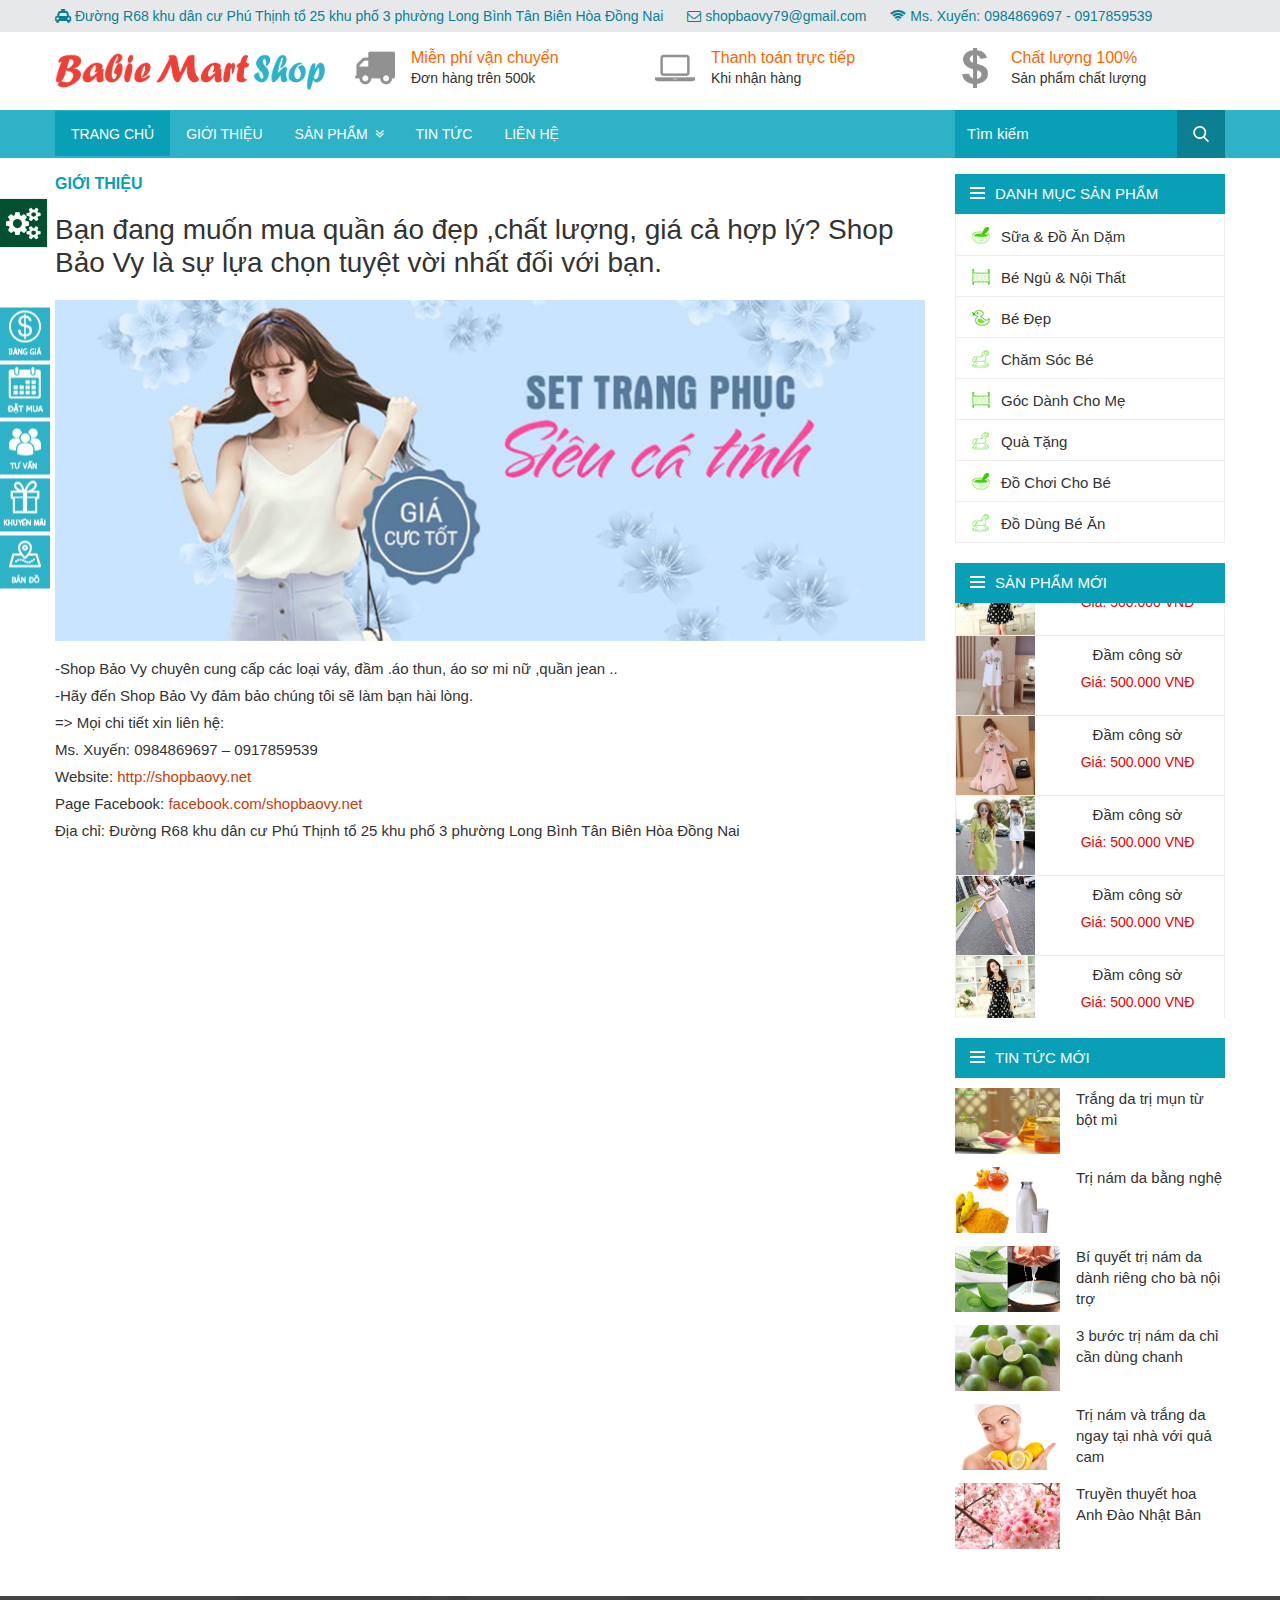
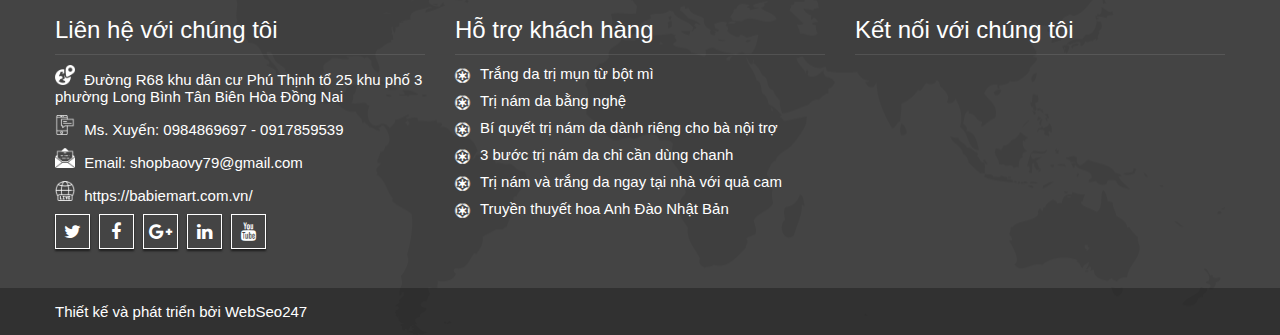
<file: about.html>
<!DOCTYPE html>
<html lang="en">
<head>
	<meta charset="UTF-8">
	<title>Babie Mart</title>
	<meta name="viewport" content="width=device-width, user-scalable=no, initial-scale=1.0, maximum-scale=1.0, minimum-scale=1.0">
	<link rel="stylesheet" type="text/css" href="assets/bootstrap/bootstrap.min.css">
	<link rel="stylesheet" type="text/css" href="assets/fonts/font-awesome-4.7.0/css/font-awesome.min.css">
	<link rel="stylesheet" type="text/css" href="assets/carousel/owl.carousel.min.css">
	<link rel="stylesheet" type="text/css" href="assets/carousel/owl.theme.default.min.css">
	<link rel="stylesheet" type="text/css" href="assets/css/reset.css">
	<link rel="stylesheet" type="text/css" href="assets/css/style.css">
</head>
<body>
	<div class="view-site">
		<ul>
			<li><a href="index.html">Trang chủ</a></li>
			<li><a href="archive.html">Sản phẩm</a></li>
			<li><a href="product-details.html">Chi tiết sp</a></li>
			<li><a href="news.html">Tin tức</a></li>
			<li><a href="news-details.html">Chi tiết tin tức</a></li>
			<li><a href="contact.html">Liên hệ</a></li>
		</ul>
	</div>
	<!-- #header -->
	<header id="header">
		<div class="top-menu py-2 d-none d-lg-block">
			<div class="container">
				<ul>
					<li class="d-block d-lg-inline-block">
						<i class="fa fa-taxi"></i> Đường R68 khu dân cư Phú Thịnh tổ 25 khu phố 3 phường Long Bình Tân Biên Hòa Đồng Nai
					</li>
					<li class="d-block d-lg-inline-block">
						<i class="fa fa-envelope-o"></i> shopbaovy79@gmail.com
					</li>
					<li class="d-block d-lg-inline-block">
						<i class="fa fa-wifi"></i> Ms. Xuyến: 0984869697 - 0917859539
					</li>
				</ul>
			</div>
		</div>
		<div class="middle-menu py-3 d-none d-lg-block">
			<div class="container">
				<div class="row">
					<div class="col-lg-3">
						<div class="middle-menu--logo">
							<a href="index.html" title="" class="d-inline-block"><img src="assets/images/lgs-1.png" alt="" class="img-fluid"></a>
						</div>
					</div>
					<div class="col-lg-3">
						<div class="middle-menu-content">
							<img src="assets/images/main/delivery-truck-silhouette.png" class="float-left d-block mr-3 icon">
							<div class="middle-menu--block">
								<h4 class="f-16 font-weight-normal">Miễn phí vận chuyển</h4>
								<p>Đơn hàng trên 500k</p>
							</div>
						</div>
					</div>
					<div class="col-lg-3">
						<div class="middle-menu-content">
							<img src="assets/images/main/open-laptop-computer.png" class="float-left d-block mr-3 icon">
							<div class="middle-menu--block">
								<h4 class="f-16 font-weight-normal">Thanh toán trực tiếp</h4>
								<p>Khi nhận hàng</p>
							</div>
						</div>
					</div>
					<div class="col-lg-3">
						<div class="middle-menu-content">
							<img src="assets/images/main/dollar-symbol.png" class="float-left d-block mr-3 icon">
							<div class="middle-menu--block">
								<h4 class="f-16 font-weight-normal">Chất lượng 100%</h4>
								<p>Sản phẩm chất lượng</p>
							</div>
						</div>
					</div>
				</div>
			</div>
		</div>
		<div class="bottom-menu">
			<div class="container">
				<nav class="navbar navbar-expand-lg navbar-light">
				  	<a class="navbar-brand d-block d-lg-none" href="index.html" title=""><img src="assets/images/lgs-1.png" alt="" class="img-fluid"></a>
				  	<button class="navbar-toggler collapsed" type="button" data-toggle="collapse" data-target="#primary-menu-wrap" aria-controls="primary-menu-wrap" aria-expanded="false" aria-label="Toggle navigation">
					    <span class="line"></span>
					    <span class="line"></span>
					    <span class="line"></span>
				 	 </button>
				  	<div class="collapse navbar-collapse" id="primary-menu-wrap">
				    	<ul id="primary-menu" class="navbar-nav">
				    		<li class="nav-item current-menu-item">
				        		<a class="nav-link" href="index.html">Trang chủ</a>
				      		</li>
				      		<li class="nav-item">
				        		<a class="nav-link" href="#">Giới thiệu</a>
				      		</li>
				      		<li class="nav-item dropdown">
						        <a class="nav-link" href="" role="button" data-toggle="dropdown" aria-haspopup="true" aria-expanded="false">
						          	Sản phẩm
						        </a>
						        <ul class="dropdown-menu">
						        	<li class="nav-item">
						        		<a class="nav-link" href="">
						        			Bé ngủ & Nội thất
						        		</a>
						        	</li>
						        	<li class="nav-item">
						        		<a class="nav-link" href="">
						        			Sữa và Đồ ăn dặm
						        		</a>
						        	</li>
						        	<li class="nav-item">
						        		<a class="nav-link" href="">
						        			Bé tắm
						        		</a>
						        	</li>
						        	<li class="nav-item">
						        		<a class="nav-link" href="">
						        			Bé đẹp
						        		</a>
						        	</li>
						        	<li class="nav-item">
						        		<a class="nav-link" href="">
						        			Chăm sóc bé
						        		</a>
						        	</li>
						        	<li class="nav-item">
						        		<a class="nav-link" href="">
						        			Góc dành cho mẹ
						        		</a>
						        	</li>
						        </ul>
						    </li>
				      		<li class="nav-item">
				        		<a class="nav-link" href="">Tin tức</a>
				      		</li>
				      		<li class="nav-item">
				        		<a class="nav-link" href="">Liên hệ</a>
				      		</li>
				    	</ul>
				  	</div>
				  	<form class="desktop-search d-none d-lg-block">
				  		<div class="input-group">
						  	<input type="text" class="form-control border-0 f-15" placeholder="Tìm kiếm" aria-label="Tìm kiếm" aria-describedby="button-addon2" name="s">
						  	<div class="input-group-append">
						    	<button class="btn btn-outline-secondary border-0" type="button" id="button-addon2"><img src="assets/images/main/search.png"></button>
						  	</div>
						</div>
				  	</form>
				</nav>
			</div>
		</div>
	</header>
	<!-- /#header -->
	
	<!-- .fixed-tool -->
	<div class="fixed-tool">
		<ul>
			<li class="mb-1"><a href="" title="" class="d-inline-block"><img src="assets/images/banggia.png" alt=""></a></li>
			<li class="mb-1"><a href="" title="" class="d-inline-block"><img src="assets/images/datmua.png" alt=""></a></li>
			<li class="mb-1"><a href="" title="" class="d-inline-block"><img src="assets/images/tuvan.png" align=""></a></li>
			<li class="mb-1"><a href="" title="" class="d-inline-block"><img src="assets/images/khuyenmai.png" alt=""></a></li>
			<li class="mb-1"><a href="" title="" class="d-inline-block"><img src="assets/images/bando.png" alt=""></a></li>
		</ul>
	</div>
	<!-- /.fixed-tool -->

	<!-- .main-wrapper -->
	<div class="main-wrapper mt-3 mb-4">
		<div class="container">
			<div class="row">
				<div class="col-lg-3 sidebar order-2 order-lg-2">
					<aside class="cat-list">
						<h3 class="sidebar-title f-15 text-uppercase font-weight-normal">Danh mục sản phẩm</h3>
						<ul>
							<li><a href="" title=""><img src="assets/images/mage_icon_menu_1.png">Sữa & Đồ ăn dặm</a></li>
							<li><a href="" title=""><img src="assets/images/mage_icon_menu_7.png">Bé ngủ & Nội thất</a></li>
							<li><a href="" title=""><img src="assets/images/mage_icon_menu_9.png">Bé đẹp</a></li>
							<li><a href="" title=""><img src="assets/images/mage_icon_menu_5.png">Chăm sóc bé</a></li>
							<li><a href="" title=""><img src="assets/images/mage_icon_menu_7.png">Góc dành cho mẹ</a></li>
							<li><a href="" title=""><img src="assets/images/mage_icon_menu_5.png">Quà tặng</a></li>
							<li><a href="" title=""><img src="assets/images/mage_icon_menu_1.png">Đồ chơi cho bé</a></li>
							<li><a href="" title=""><img src="assets/images/mage_icon_menu_5.png">Đồ dùng bé ăn</a></li>
						</ul>
					</aside>
					<aside class="new-product">
						<h3 class="sidebar-title f-15 text-uppercase font-weight-normal">Sản phẩm mới</h3>
						<ul id="scroller">
							<li class="d-inline-block w-100">
								<a href="" title="" class="thumbnail d-block float-left mr-3"><img src="assets/images/sp1.jpg" alt=""></a>
								<div class="product-content">
									<h4 class="font-weight-normal f-15"><a href="" title="">Đầm công sở</a></h4>
									<span class="price">
										Giá: 
										<span class="woocommerce-Price-amount amount">
											500.000
											<span class="woocommerce-Price-currencySymbol">VNĐ</span>
										</span>
									</span>
								</div>
							</li>
							<li class="d-inline-block w-100">
								<a href="" title="" class="thumbnail d-block float-left mr-3"><img src="assets/images/sp2.jpg" alt=""></a>
								<div class="product-content">
									<h4 class="font-weight-normal f-15"><a href="" title="">Đầm công sở</a></h4>
									<span class="price">
										Giá: 
										<span class="woocommerce-Price-amount amount">
											500.000
											<span class="woocommerce-Price-currencySymbol">VNĐ</span>
										</span>
									</span>
								</div>
							</li>
							<li class="d-inline-block w-100">
								<a href="" title="" class="thumbnail d-block float-left mr-3"><img src="assets/images/sp3.jpg" alt=""></a>
								<div class="product-content">
									<h4 class="font-weight-normal f-15"><a href="" title="">Đầm công sở</a></h4>
									<span class="price">
										Giá: 
										<span class="woocommerce-Price-amount amount">
											500.000
											<span class="woocommerce-Price-currencySymbol">VNĐ</span>
										</span>
									</span>
								</div>
							</li>
							<li class="d-inline-block w-100">
								<a href="" title="" class="thumbnail d-block float-left mr-3"><img src="assets/images/sp4.png" alt=""></a>
								<div class="product-content">
									<h4 class="font-weight-normal f-15"><a href="" title="">Đầm công sở</a></h4>
									<span class="price">
										Giá: 
										<span class="woocommerce-Price-amount amount">
											500.000
											<span class="woocommerce-Price-currencySymbol">VNĐ</span>
										</span>
									</span>
								</div>
							</li>
							<li class="d-inline-block w-100">
								<a href="" title="" class="thumbnail d-block float-left mr-3"><img src="assets/images/sp5.jpg" alt=""></a>
								<div class="product-content">
									<h4 class="font-weight-normal f-15"><a href="" title="">Đầm công sở</a></h4>
									<span class="price">
										Giá: 
										<span class="woocommerce-Price-amount amount">
											500.000
											<span class="woocommerce-Price-currencySymbol">VNĐ</span>
										</span>
									</span>
								</div>
							</li>
						</ul>
					</aside>
					<aside class="news-list">
						<h3 class="sidebar-title f-15 text-uppercase font-weight-normal">Tin tức mới</h3>
						<ul>
							<li class="d-inline-block w-100">
								<a href="" title="" class="d-block float-left mr-3"><img src="assets/images/meo-tri-mun-1.jpg" alt=""></a>
								<h4 class="font-weight-normal f-15"><a href="" title="">Trắng da trị mụn từ bột mì</a></h4>
							</li>
							<li class="d-inline-block w-100">
								<a href="" title="" class="d-block float-left mr-3"><img src="assets/images/tri-nam-nghe-sua-tuoi-mat-ong.jpg" alt=""></a>
								<h4 class="font-weight-normal f-15"><a href="" title="">Trị nám da bằng nghệ</a></h4>
							</li>
							<li class="d-inline-block w-100">
								<a href="" title="" class="d-block float-left mr-3"><img src="assets/images/nuoc-vo-gao-va-nha-dam.png" alt=""></a>
								<h4 class="font-weight-normal f-15"><a href="" title="">Bí quyết trị nám da dành riêng cho bà nội trợ</a></h4>
							</li>
							<li class="d-inline-block w-100">
								<a href="" title="" class="d-block float-left mr-3"><img src="assets/images/Chanh-tri-nam.jpg" alt=""></a>
								<h4 class="font-weight-normal f-15"><a href="" title="">3 bước trị nám da chỉ cần dùng chanh</a></h4>
							</li>
							<li class="d-inline-block w-100">
								<a href="" title="" class="d-block float-left mr-3"><img src="assets/images/trang-da-voi-cam.jpg" alt=""></a>
								<h4 class="font-weight-normal f-15"><a href="" title="">Trị nám và trắng da ngay tại nhà với quả cam</a></h4>
							</li>
							<li class="d-inline-block w-100">
								<a href="" title="" class="d-block float-left mr-3"><img src="assets/images/hoa-anh-dao.jpg" alt=""></a>
								<h4 class="font-weight-normal f-15"><a href="" title="">Truyền thuyết hoa Anh Đào Nhật Bản</a></h4>
							</li>
						</ul>
					</aside>
				</div>
				<div class="col-lg-9 main order-1 order-lg-1 mb-3 mb-lg-0">
					<div class="about-wrapper">
						<h1 class="text-uppercase f-16 font-weight-bold text-justify">Giới thiệu</h1>
						<div class="about-content">
							<h2>Bạn đang muốn mua quần áo đẹp ,chất lượng, giá cả hợp lý? Shop Bảo Vy là sự lựa chọn tuyệt vời nhất đối với bạn.</h2>
							<figure>
								<img src="assets/images/banner3.jpg" alt="">
							</figure>
							<p>-Shop Bảo Vy chuyên cung cấp các loại váy, đầm .áo thun, áo sơ mi nữ ,quần jean ..</p>
							<p>-Hãy đến  Shop Bảo Vy đảm bảo chúng tôi sẽ làm bạn hài lòng.</p>
							<p>=> Mọi chi tiết xin liên hệ:</p>
							<p>Ms. Xuyến: 0984869697 – 0917859539</p>
							<p>Website: <a href="" title="">http://shopbaovy.net</a></p>
							<p>Page Facebook: <a href="" title="">facebook.com/shopbaovy.net</a></p>
							<p>Địa chỉ: Đường R68 khu dân cư Phú Thịnh tổ 25 khu phố 3 phường Long Bình Tân Biên Hòa Đồng Nai</p>
						</div>
					</div>
				</div>
			</div>
		</div>
	</div>
	<!-- /.main-wrapper -->
	
	<!-- #footer -->
	<footer id="footer">
		<div class="top-footer pb-4">
			<div class="container">
				<div class="row">
					<div class="col-lg-4">
						<h3 class="font-weight-normal">Liên hệ với chúng tôi</h3>
						<ul class="footer-info">
							<li>
								<img src="assets/images/destination-point.png">
								Đường R68 khu dân cư Phú Thịnh tổ 25 khu phố 3 phường Long Bình Tân Biên Hòa Đồng Nai
							</li>
							<li>
								<img src="assets/images/smartphone.png">
								Ms. Xuyến: 0984869697 - 0917859539
							</li>
							<li>
								<img src="assets/images/envelope.png">
								Email: shopbaovy79@gmail.com
							</li>
							<li>
								<img src="assets/images/live.png">
								https://babiemart.com.vn/
							</li>
						</ul>
						<div class="footer-social">
							<a href="" title="" class="twitter d-inline-block text-center"></a>
							<a href="" title="" class="facebook d-inline-block text-center"></a>
							<a href="" title="" class="google d-inline-block text-center"></a>
							<a href="" title="" class="linkedin d-inline-block text-center"></a>
							<a href="" title="" class="youtube d-inline-block text-center"></a>
						</div>
					</div>
					<div class="col-lg-4">
						<h3 class="font-weight-normal">Hỗ trợ khách hàng</h3>
						<ul class="footer-link">
							<li><a href="" title="">Trắng da trị mụn từ bột mì</a></li>
							<li><a href="" title="">Trị nám da bằng nghệ</a></li>
							<li><a href="" title="">Bí quyết trị nám da dành riêng cho bà nội trợ</a></li>
							<li><a href="" title="">3 bước trị nám da chỉ cần dùng chanh</a></li>
							<li><a href="" title="">Trị nám và trắng da ngay tại nhà với quả cam</a></li>
							<li><a href="" title="">Truyền thuyết hoa Anh Đào Nhật Bản</a></li>
						</ul>
					</div>
					<div class="col-lg-4">
						<h3 class="font-weight-normal">Kết nối với chúng tôi</h3>
						<iframe src="https://www.facebook.com/plugins/page.php?href=https://www.facebook.com/shopbaovy.net&tabs&width=340&height=196&small_header=false&adapt_container_width=true&hide_cover=false&show_facepile=true" width="340" height="196" style="border:none;overflow:hidden" scrolling="no" frameborder="0" allowTransparency="true" allow="encrypted-media"></iframe>
					</div>
				</div>
			</div>
		</div>
		<div class="bottom-footer">
			<div class="container">
				<div class="copyright">
					<p class="f-15">Thiết kế và phát triển bởi WebSeo247</p>
				</div>
			</div>
		</div>
	</footer>
	<!-- /#footer -->

	<!-- .backtop -->
	<div class="backtop">
	    <a href="javascript:void(0)"><i class="fa fa-angle-up"></i>
	    </a>
	</div>
	<!-- /.backtop -->

	<script type="text/javascript" src="assets/js/jquery.min.js"></script>
	<script type="text/javascript" src="assets/bootstrap/bootstrap.min.js"></script>
	<script type="text/javascript" src="assets/js/jquery.simplyscroll.min.js"></script>
	<script type="text/javascript" src="assets/carousel/owl.carousel.min.js"></script>
	<script type="text/javascript" src="assets/js/main.js"></script>
</body>
</html>
</file>
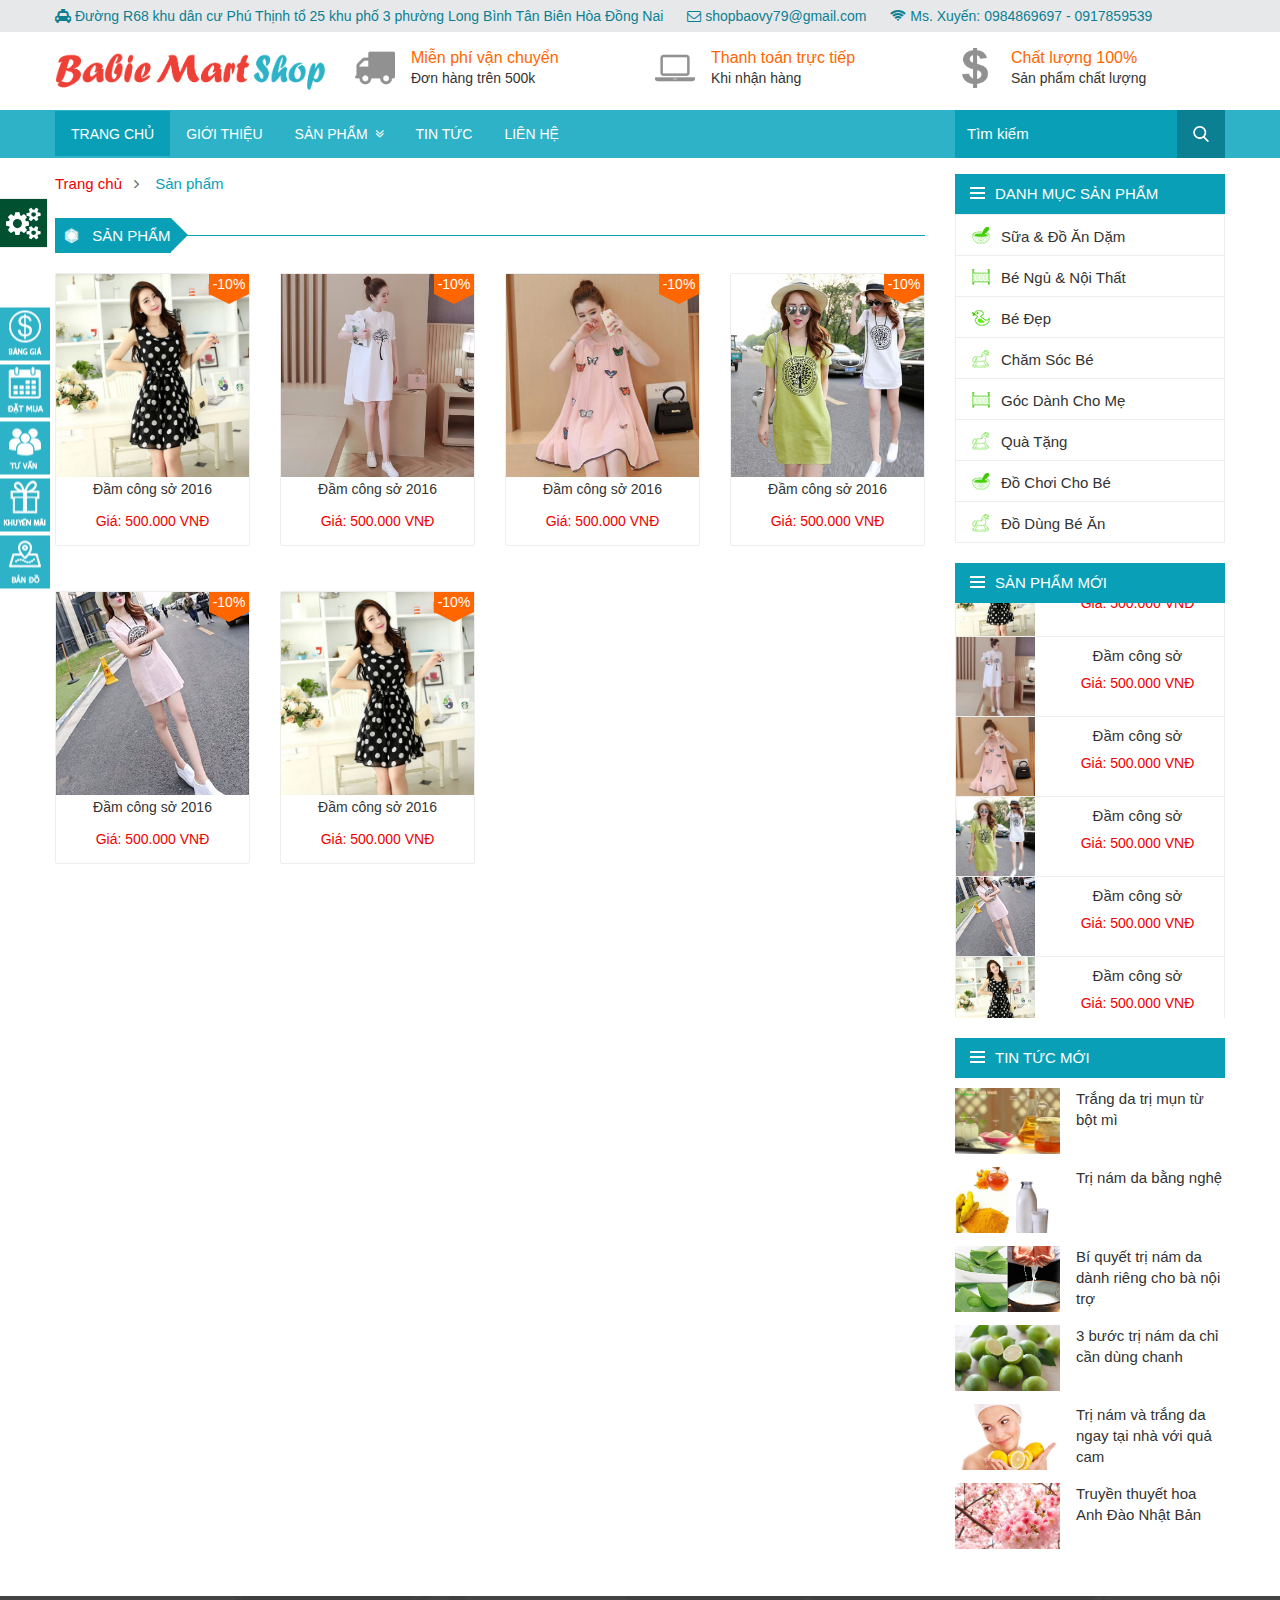
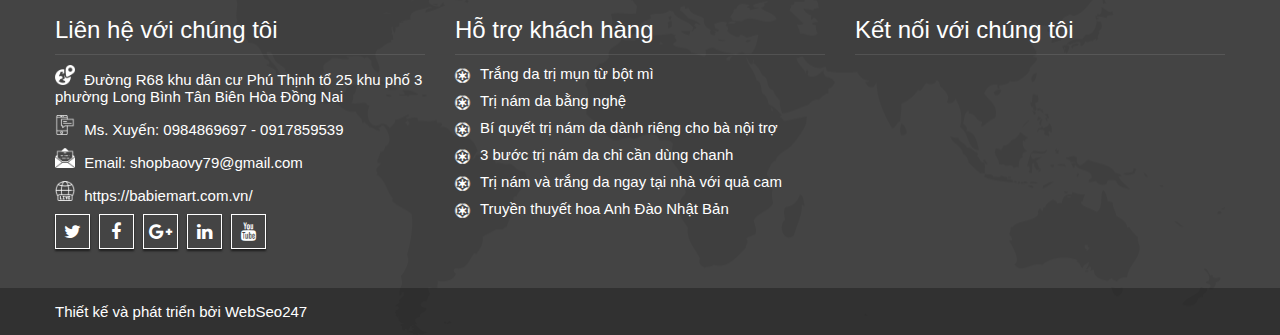
<file: archive.html>
<!DOCTYPE html>
<html lang="en">
<head>
	<meta charset="UTF-8">
	<title>Babie Mart</title>
	<meta name="viewport" content="width=device-width, user-scalable=no, initial-scale=1.0, maximum-scale=1.0, minimum-scale=1.0">
	<link rel="stylesheet" type="text/css" href="assets/bootstrap/bootstrap.min.css">
	<link rel="stylesheet" type="text/css" href="assets/fonts/font-awesome-4.7.0/css/font-awesome.min.css">
	<link rel="stylesheet" type="text/css" href="assets/carousel/owl.carousel.min.css">
	<link rel="stylesheet" type="text/css" href="assets/carousel/owl.theme.default.min.css">
	<link rel="stylesheet" type="text/css" href="assets/css/reset.css">
	<link rel="stylesheet" type="text/css" href="assets/css/style.css">
</head>
<body>
	<div class="view-site">
		<ul>
			<li><a href="index.html">Trang chủ</a></li>
			<li><a href="archive.html">Sản phẩm</a></li>
			<li><a href="product-details.html">Chi tiết sp</a></li>
			<li><a href="news.html">Tin tức</a></li>
			<li><a href="news-details.html">Chi tiết tin tức</a></li>
			<li><a href="contact.html">Liên hệ</a></li>
		</ul>
	</div>
	<!-- #header -->
	<header id="header">
		<div class="top-menu py-2 d-none d-lg-block">
			<div class="container">
				<ul>
					<li class="d-block d-lg-inline-block">
						<i class="fa fa-taxi"></i> Đường R68 khu dân cư Phú Thịnh tổ 25 khu phố 3 phường Long Bình Tân Biên Hòa Đồng Nai
					</li>
					<li class="d-block d-lg-inline-block">
						<i class="fa fa-envelope-o"></i> shopbaovy79@gmail.com
					</li>
					<li class="d-block d-lg-inline-block">
						<i class="fa fa-wifi"></i> Ms. Xuyến: 0984869697 - 0917859539
					</li>
				</ul>
			</div>
		</div>
		<div class="middle-menu py-3 d-none d-lg-block">
			<div class="container">
				<div class="row">
					<div class="col-lg-3">
						<div class="middle-menu--logo">
							<a href="index.html" title="" class="d-inline-block"><img src="assets/images/lgs-1.png" alt="" class="img-fluid"></a>
						</div>
					</div>
					<div class="col-lg-3">
						<div class="middle-menu-content">
							<img src="assets/images/main/delivery-truck-silhouette.png" class="float-left d-block mr-3 icon">
							<div class="middle-menu--block">
								<h4 class="f-16 font-weight-normal">Miễn phí vận chuyển</h4>
								<p>Đơn hàng trên 500k</p>
							</div>
						</div>
					</div>
					<div class="col-lg-3">
						<div class="middle-menu-content">
							<img src="assets/images/main/open-laptop-computer.png" class="float-left d-block mr-3 icon">
							<div class="middle-menu--block">
								<h4 class="f-16 font-weight-normal">Thanh toán trực tiếp</h4>
								<p>Khi nhận hàng</p>
							</div>
						</div>
					</div>
					<div class="col-lg-3">
						<div class="middle-menu-content">
							<img src="assets/images/main/dollar-symbol.png" class="float-left d-block mr-3 icon">
							<div class="middle-menu--block">
								<h4 class="f-16 font-weight-normal">Chất lượng 100%</h4>
								<p>Sản phẩm chất lượng</p>
							</div>
						</div>
					</div>
				</div>
			</div>
		</div>
		<div class="bottom-menu">
			<div class="container">
				<nav class="navbar navbar-expand-lg navbar-light">
				  	<a class="navbar-brand d-block d-lg-none" href="index.html" title=""><img src="assets/images/lgs-1.png" alt="" class="img-fluid"></a>
				  	<button class="navbar-toggler collapsed" type="button" data-toggle="collapse" data-target="#primary-menu-wrap" aria-controls="primary-menu-wrap" aria-expanded="false" aria-label="Toggle navigation">
					    <span class="line"></span>
					    <span class="line"></span>
					    <span class="line"></span>
				 	 </button>
				  	<div class="collapse navbar-collapse" id="primary-menu-wrap">
				    	<ul id="primary-menu" class="navbar-nav">
				    		<li class="nav-item current-menu-item">
				        		<a class="nav-link" href="index.html">Trang chủ</a>
				      		</li>
				      		<li class="nav-item">
				        		<a class="nav-link" href="#">Giới thiệu</a>
				      		</li>
				      		<li class="nav-item dropdown">
						        <a class="nav-link" href="" role="button" data-toggle="dropdown" aria-haspopup="true" aria-expanded="false">
						          	Sản phẩm
						        </a>
						        <ul class="dropdown-menu">
						        	<li class="nav-item">
						        		<a class="nav-link" href="">
						        			Bé ngủ & Nội thất
						        		</a>
						        	</li>
						        	<li class="nav-item">
						        		<a class="nav-link" href="">
						        			Sữa và Đồ ăn dặm
						        		</a>
						        	</li>
						        	<li class="nav-item">
						        		<a class="nav-link" href="">
						        			Bé tắm
						        		</a>
						        	</li>
						        	<li class="nav-item">
						        		<a class="nav-link" href="">
						        			Bé đẹp
						        		</a>
						        	</li>
						        	<li class="nav-item">
						        		<a class="nav-link" href="">
						        			Chăm sóc bé
						        		</a>
						        	</li>
						        	<li class="nav-item">
						        		<a class="nav-link" href="">
						        			Góc dành cho mẹ
						        		</a>
						        	</li>
						        </ul>
						    </li>
				      		<li class="nav-item">
				        		<a class="nav-link" href="">Tin tức</a>
				      		</li>
				      		<li class="nav-item">
				        		<a class="nav-link" href="">Liên hệ</a>
				      		</li>
				    	</ul>
				  	</div>
				  	<form class="desktop-search d-none d-lg-block">
				  		<div class="input-group">
						  	<input type="text" class="form-control border-0 f-15" placeholder="Tìm kiếm" aria-label="Tìm kiếm" aria-describedby="button-addon2" name="s">
						  	<div class="input-group-append">
						    	<button class="btn btn-outline-secondary border-0" type="button" id="button-addon2"><img src="assets/images/main/search.png"></button>
						  	</div>
						</div>
				  	</form>
				</nav>
			</div>
		</div>
	</header>
	<!-- /#header -->
	
	<!-- .fixed-tool -->
	<div class="fixed-tool">
		<ul>
			<li class="mb-1"><a href="" title="" class="d-inline-block"><img src="assets/images/banggia.png" alt=""></a></li>
			<li class="mb-1"><a href="" title="" class="d-inline-block"><img src="assets/images/datmua.png" alt=""></a></li>
			<li class="mb-1"><a href="" title="" class="d-inline-block"><img src="assets/images/tuvan.png" align=""></a></li>
			<li class="mb-1"><a href="" title="" class="d-inline-block"><img src="assets/images/khuyenmai.png" alt=""></a></li>
			<li class="mb-1"><a href="" title="" class="d-inline-block"><img src="assets/images/bando.png" alt=""></a></li>
		</ul>
	</div>
	<!-- /.fixed-tool -->

	<!-- .main-wrapper -->
	<div class="main-wrapper mt-3 mb-4">
		<div class="container">
			<div class="row">
				<div class="col-lg-3 sidebar order-2 order-lg-2">
					<aside class="cat-list">
						<h3 class="sidebar-title f-15 text-uppercase font-weight-normal">Danh mục sản phẩm</h3>
						<ul>
							<li><a href="" title=""><img src="assets/images/mage_icon_menu_1.png">Sữa & Đồ ăn dặm</a></li>
							<li><a href="" title=""><img src="assets/images/mage_icon_menu_7.png">Bé ngủ & Nội thất</a></li>
							<li><a href="" title=""><img src="assets/images/mage_icon_menu_9.png">Bé đẹp</a></li>
							<li><a href="" title=""><img src="assets/images/mage_icon_menu_5.png">Chăm sóc bé</a></li>
							<li><a href="" title=""><img src="assets/images/mage_icon_menu_7.png">Góc dành cho mẹ</a></li>
							<li><a href="" title=""><img src="assets/images/mage_icon_menu_5.png">Quà tặng</a></li>
							<li><a href="" title=""><img src="assets/images/mage_icon_menu_1.png">Đồ chơi cho bé</a></li>
							<li><a href="" title=""><img src="assets/images/mage_icon_menu_5.png">Đồ dùng bé ăn</a></li>
						</ul>
					</aside>
					<aside class="new-product">
						<h3 class="sidebar-title f-15 text-uppercase font-weight-normal">Sản phẩm mới</h3>
						<ul id="scroller">
							<li class="d-inline-block w-100">
								<a href="" title="" class="thumbnail d-block float-left mr-3"><img src="assets/images/sp1.jpg" alt=""></a>
								<div class="product-content">
									<h4 class="font-weight-normal f-15"><a href="" title="">Đầm công sở</a></h4>
									<span class="price">
										Giá: 
										<span class="woocommerce-Price-amount amount">
											500.000
											<span class="woocommerce-Price-currencySymbol">VNĐ</span>
										</span>
									</span>
								</div>
							</li>
							<li class="d-inline-block w-100">
								<a href="" title="" class="thumbnail d-block float-left mr-3"><img src="assets/images/sp2.jpg" alt=""></a>
								<div class="product-content">
									<h4 class="font-weight-normal f-15"><a href="" title="">Đầm công sở</a></h4>
									<span class="price">
										Giá: 
										<span class="woocommerce-Price-amount amount">
											500.000
											<span class="woocommerce-Price-currencySymbol">VNĐ</span>
										</span>
									</span>
								</div>
							</li>
							<li class="d-inline-block w-100">
								<a href="" title="" class="thumbnail d-block float-left mr-3"><img src="assets/images/sp3.jpg" alt=""></a>
								<div class="product-content">
									<h4 class="font-weight-normal f-15"><a href="" title="">Đầm công sở</a></h4>
									<span class="price">
										Giá: 
										<span class="woocommerce-Price-amount amount">
											500.000
											<span class="woocommerce-Price-currencySymbol">VNĐ</span>
										</span>
									</span>
								</div>
							</li>
							<li class="d-inline-block w-100">
								<a href="" title="" class="thumbnail d-block float-left mr-3"><img src="assets/images/sp4.png" alt=""></a>
								<div class="product-content">
									<h4 class="font-weight-normal f-15"><a href="" title="">Đầm công sở</a></h4>
									<span class="price">
										Giá: 
										<span class="woocommerce-Price-amount amount">
											500.000
											<span class="woocommerce-Price-currencySymbol">VNĐ</span>
										</span>
									</span>
								</div>
							</li>
							<li class="d-inline-block w-100">
								<a href="" title="" class="thumbnail d-block float-left mr-3"><img src="assets/images/sp5.jpg" alt=""></a>
								<div class="product-content">
									<h4 class="font-weight-normal f-15"><a href="" title="">Đầm công sở</a></h4>
									<span class="price">
										Giá: 
										<span class="woocommerce-Price-amount amount">
											500.000
											<span class="woocommerce-Price-currencySymbol">VNĐ</span>
										</span>
									</span>
								</div>
							</li>
						</ul>
					</aside>
					<aside class="news-list">
						<h3 class="sidebar-title f-15 text-uppercase font-weight-normal">Tin tức mới</h3>
						<ul>
							<li class="d-inline-block w-100">
								<a href="" title="" class="d-block float-left mr-3"><img src="assets/images/meo-tri-mun-1.jpg" alt=""></a>
								<h4 class="font-weight-normal f-15"><a href="" title="">Trắng da trị mụn từ bột mì</a></h4>
							</li>
							<li class="d-inline-block w-100">
								<a href="" title="" class="d-block float-left mr-3"><img src="assets/images/tri-nam-nghe-sua-tuoi-mat-ong.jpg" alt=""></a>
								<h4 class="font-weight-normal f-15"><a href="" title="">Trị nám da bằng nghệ</a></h4>
							</li>
							<li class="d-inline-block w-100">
								<a href="" title="" class="d-block float-left mr-3"><img src="assets/images/nuoc-vo-gao-va-nha-dam.png" alt=""></a>
								<h4 class="font-weight-normal f-15"><a href="" title="">Bí quyết trị nám da dành riêng cho bà nội trợ</a></h4>
							</li>
							<li class="d-inline-block w-100">
								<a href="" title="" class="d-block float-left mr-3"><img src="assets/images/Chanh-tri-nam.jpg" alt=""></a>
								<h4 class="font-weight-normal f-15"><a href="" title="">3 bước trị nám da chỉ cần dùng chanh</a></h4>
							</li>
							<li class="d-inline-block w-100">
								<a href="" title="" class="d-block float-left mr-3"><img src="assets/images/trang-da-voi-cam.jpg" alt=""></a>
								<h4 class="font-weight-normal f-15"><a href="" title="">Trị nám và trắng da ngay tại nhà với quả cam</a></h4>
							</li>
							<li class="d-inline-block w-100">
								<a href="" title="" class="d-block float-left mr-3"><img src="assets/images/hoa-anh-dao.jpg" alt=""></a>
								<h4 class="font-weight-normal f-15"><a href="" title="">Truyền thuyết hoa Anh Đào Nhật Bản</a></h4>
							</li>
						</ul>
					</aside>
				</div>
				<div class="col-lg-9 main order-1 order-lg-1 mb-3 mb-lg-0">
					<!-- .breadcrumbs -->
					<div class="breadcrumbs mb-4 f-15">
						<p id="breadcrumbs">
							<a href="index.html">Trang chủ</a>
							<span>Sản phẩm</span>
						</p>
					</div>
					<!-- /.breadcrumbs -->
					<div class="widget-product">
						<h1 class="title f-15 text-uppercase font-weight-normal">
							<span class="d-inline-block"><i class="fa fa-first-order"></i> Sản phẩm</span>
						</h1>
						<div class="row">
							<div class="col-lg-3 col-6">
								<div class="product-item">
									<a href="" title="" class="d-inline-block w-100 text-center pb-3 item-content">
										<span class="thumbnail d-block w-100"><img src="assets/images/sp1.jpg" alt=""></span>
										<span class="sale-off">-10%</span>
										<span class="woocommerce-loop-product__title d-block mt-1 mb-3">Đầm công sở 2016</span>
										<span class="price">
											Giá: 
											<span class="woocommerce-Price-amount amount">
												500.000
												<span class="woocommerce-Price-currencySymbol">VNĐ</span>
											</span>
										</span>
									</a>
									<a href="" class="add_to_cart_button text-center d-inline-block w-100 f-15" title=""><i class="fa fa-cart-plus"></i> Đặt mua</a>
								</div>
							</div>
							<div class="col-lg-3 col-6">
								<div class="product-item">
									<a href="" title="" class="d-inline-block w-100 text-center pb-3 item-content">
										<span class="thumbnail d-block w-100"><img src="assets/images/sp2.jpg" alt=""></span>
										<span class="sale-off">-10%</span>
										<span class="woocommerce-loop-product__title d-block mt-1 mb-3">Đầm công sở 2016</span>
										<span class="price">
											Giá: 
											<span class="woocommerce-Price-amount amount">
												500.000
												<span class="woocommerce-Price-currencySymbol">VNĐ</span>
											</span>
										</span>
									</a>
									<a href="" class="add_to_cart_button text-center d-inline-block w-100 f-15" title=""><i class="fa fa-cart-plus"></i> Đặt mua</a>
								</div>
							</div>
							<div class="col-lg-3 col-6">
								<div class="product-item">
									<a href="" title="" class="d-inline-block w-100 text-center pb-3 item-content">
										<span class="thumbnail d-block w-100"><img src="assets/images/sp3.jpg" alt=""></span>
										<span class="sale-off">-10%</span>
										<span class="woocommerce-loop-product__title d-block mt-1 mb-3">Đầm công sở 2016</span>
										<span class="price">
											Giá: 
											<span class="woocommerce-Price-amount amount">
												500.000
												<span class="woocommerce-Price-currencySymbol">VNĐ</span>
											</span>
										</span>
									</a>
									<a href="" class="add_to_cart_button text-center d-inline-block w-100 f-15" title=""><i class="fa fa-cart-plus"></i> Đặt mua</a>
								</div>
							</div>
							<div class="col-lg-3 col-6">
								<div class="product-item">
									<a href="" title="" class="d-inline-block w-100 text-center pb-3 item-content">
										<span class="thumbnail d-block w-100"><img src="assets/images/sp4.png" alt=""></span>
										<span class="sale-off">-10%</span>
										<span class="woocommerce-loop-product__title d-block mt-1 mb-3">Đầm công sở 2016</span>
										<span class="price">
											Giá: 
											<span class="woocommerce-Price-amount amount">
												500.000
												<span class="woocommerce-Price-currencySymbol">VNĐ</span>
											</span>
										</span>
									</a>
									<a href="" class="add_to_cart_button text-center d-inline-block w-100 f-15" title=""><i class="fa fa-cart-plus"></i> Đặt mua</a>
								</div>
							</div>
							<div class="col-lg-3 col-6">
								<div class="product-item">
									<a href="" title="" class="d-inline-block w-100 text-center pb-3 item-content">
										<span class="thumbnail d-block w-100"><img src="assets/images/sp5.jpg" alt=""></span>
										<span class="sale-off">-10%</span>
										<span class="woocommerce-loop-product__title d-block mt-1 mb-3">Đầm công sở 2016</span>
										<span class="price">
											Giá: 
											<span class="woocommerce-Price-amount amount">
												500.000
												<span class="woocommerce-Price-currencySymbol">VNĐ</span>
											</span>
										</span>
									</a>
									<a href="" class="add_to_cart_button text-center d-inline-block w-100 f-15" title=""><i class="fa fa-cart-plus"></i> Đặt mua</a>
								</div>
							</div>
							<div class="col-lg-3 col-6">
								<div class="product-item">
									<a href="" title="" class="d-inline-block w-100 text-center pb-3 item-content">
										<span class="thumbnail d-block w-100"><img src="assets/images/sp1.jpg" alt=""></span>
										<span class="sale-off">-10%</span>
										<span class="woocommerce-loop-product__title d-block mt-1 mb-3">Đầm công sở 2016</span>
										<span class="price">
											Giá: 
											<span class="woocommerce-Price-amount amount">
												500.000
												<span class="woocommerce-Price-currencySymbol">VNĐ</span>
											</span>
										</span>
									</a>
									<a href="" class="add_to_cart_button text-center d-inline-block w-100 f-15" title=""><i class="fa fa-cart-plus"></i> Đặt mua</a>
								</div>
							</div>
						</div>
					</div>
				</div>
			</div>
		</div>
	</div>
	<!-- /.main-wrapper -->
	
	<!-- #footer -->
	<footer id="footer">
		<div class="top-footer pb-4">
			<div class="container">
				<div class="row">
					<div class="col-lg-4">
						<h3 class="font-weight-normal">Liên hệ với chúng tôi</h3>
						<ul class="footer-info">
							<li>
								<img src="assets/images/destination-point.png">
								Đường R68 khu dân cư Phú Thịnh tổ 25 khu phố 3 phường Long Bình Tân Biên Hòa Đồng Nai
							</li>
							<li>
								<img src="assets/images/smartphone.png">
								Ms. Xuyến: 0984869697 - 0917859539
							</li>
							<li>
								<img src="assets/images/envelope.png">
								Email: shopbaovy79@gmail.com
							</li>
							<li>
								<img src="assets/images/live.png">
								https://babiemart.com.vn/
							</li>
						</ul>
						<div class="footer-social">
							<a href="" title="" class="twitter d-inline-block text-center"></a>
							<a href="" title="" class="facebook d-inline-block text-center"></a>
							<a href="" title="" class="google d-inline-block text-center"></a>
							<a href="" title="" class="linkedin d-inline-block text-center"></a>
							<a href="" title="" class="youtube d-inline-block text-center"></a>
						</div>
					</div>
					<div class="col-lg-4">
						<h3 class="font-weight-normal">Hỗ trợ khách hàng</h3>
						<ul class="footer-link">
							<li><a href="" title="">Trắng da trị mụn từ bột mì</a></li>
							<li><a href="" title="">Trị nám da bằng nghệ</a></li>
							<li><a href="" title="">Bí quyết trị nám da dành riêng cho bà nội trợ</a></li>
							<li><a href="" title="">3 bước trị nám da chỉ cần dùng chanh</a></li>
							<li><a href="" title="">Trị nám và trắng da ngay tại nhà với quả cam</a></li>
							<li><a href="" title="">Truyền thuyết hoa Anh Đào Nhật Bản</a></li>
						</ul>
					</div>
					<div class="col-lg-4">
						<h3 class="font-weight-normal">Kết nối với chúng tôi</h3>
						<iframe src="https://www.facebook.com/plugins/page.php?href=https://www.facebook.com/shopbaovy.net&tabs&width=340&height=196&small_header=false&adapt_container_width=true&hide_cover=false&show_facepile=true" width="340" height="196" style="border:none;overflow:hidden" scrolling="no" frameborder="0" allowTransparency="true" allow="encrypted-media"></iframe>
					</div>
				</div>
			</div>
		</div>
		<div class="bottom-footer">
			<div class="container">
				<div class="copyright">
					<p class="f-15">Thiết kế và phát triển bởi WebSeo247</p>
				</div>
			</div>
		</div>
	</footer>
	<!-- /#footer -->

	<!-- .backtop -->
	<div class="backtop">
	    <a href="javascript:void(0)"><i class="fa fa-angle-up"></i>
	    </a>
	</div>
	<!-- /.backtop -->

	<script type="text/javascript" src="assets/js/jquery.min.js"></script>
	<script type="text/javascript" src="assets/bootstrap/bootstrap.min.js"></script>
	<script type="text/javascript" src="assets/js/jquery.simplyscroll.min.js"></script>
	<script type="text/javascript" src="assets/carousel/owl.carousel.min.js"></script>
	<script type="text/javascript" src="assets/js/main.js"></script>
</body>
</html>
</file>
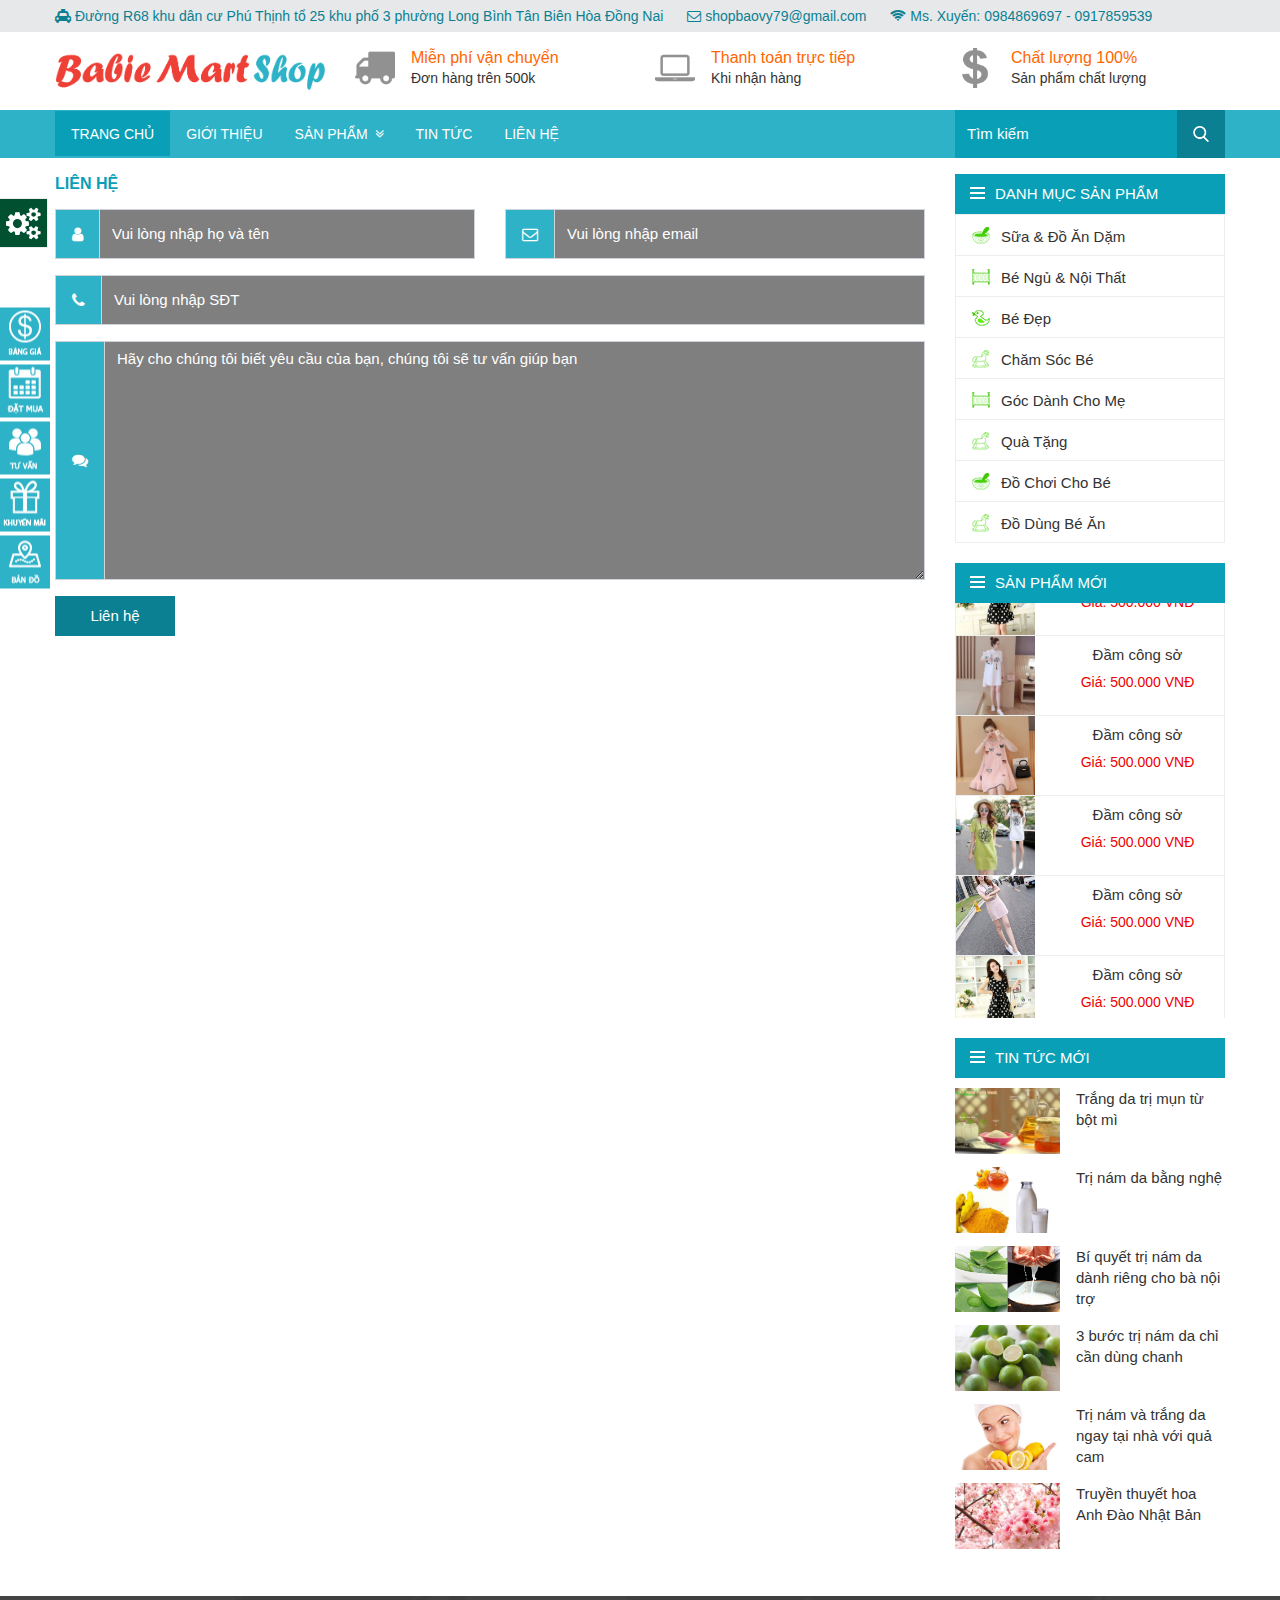
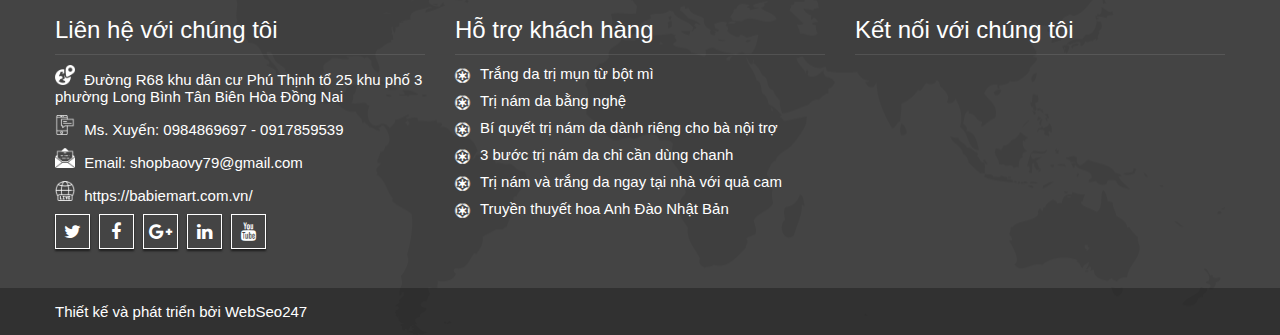
<file: contact.html>
<!DOCTYPE html>
<html lang="en">
<head>
	<meta charset="UTF-8">
	<title>Babie Mart</title>
	<meta name="viewport" content="width=device-width, user-scalable=no, initial-scale=1.0, maximum-scale=1.0, minimum-scale=1.0">
	<link rel="stylesheet" type="text/css" href="assets/bootstrap/bootstrap.min.css">
	<link rel="stylesheet" type="text/css" href="assets/fonts/font-awesome-4.7.0/css/font-awesome.min.css">
	<link rel="stylesheet" type="text/css" href="assets/carousel/owl.carousel.min.css">
	<link rel="stylesheet" type="text/css" href="assets/carousel/owl.theme.default.min.css">
	<link rel="stylesheet" type="text/css" href="assets/css/reset.css">
	<link rel="stylesheet" type="text/css" href="assets/css/style.css">
</head>
<body>
	<div class="view-site">
		<ul>
			<li><a href="index.html">Trang chủ</a></li>
			<li><a href="archive.html">Sản phẩm</a></li>
			<li><a href="product-details.html">Chi tiết sp</a></li>
			<li><a href="news.html">Tin tức</a></li>
			<li><a href="news-details.html">Chi tiết tin tức</a></li>
			<li><a href="contact.html">Liên hệ</a></li>
		</ul>
	</div>
	<!-- #header -->
	<header id="header">
		<div class="top-menu py-2 d-none d-lg-block">
			<div class="container">
				<ul>
					<li class="d-block d-lg-inline-block">
						<i class="fa fa-taxi"></i> Đường R68 khu dân cư Phú Thịnh tổ 25 khu phố 3 phường Long Bình Tân Biên Hòa Đồng Nai
					</li>
					<li class="d-block d-lg-inline-block">
						<i class="fa fa-envelope-o"></i> shopbaovy79@gmail.com
					</li>
					<li class="d-block d-lg-inline-block">
						<i class="fa fa-wifi"></i> Ms. Xuyến: 0984869697 - 0917859539
					</li>
				</ul>
			</div>
		</div>
		<div class="middle-menu py-3 d-none d-lg-block">
			<div class="container">
				<div class="row">
					<div class="col-lg-3">
						<div class="middle-menu--logo">
							<a href="index.html" title="" class="d-inline-block"><img src="assets/images/lgs-1.png" alt="" class="img-fluid"></a>
						</div>
					</div>
					<div class="col-lg-3">
						<div class="middle-menu-content">
							<img src="assets/images/main/delivery-truck-silhouette.png" class="float-left d-block mr-3 icon">
							<div class="middle-menu--block">
								<h4 class="f-16 font-weight-normal">Miễn phí vận chuyển</h4>
								<p>Đơn hàng trên 500k</p>
							</div>
						</div>
					</div>
					<div class="col-lg-3">
						<div class="middle-menu-content">
							<img src="assets/images/main/open-laptop-computer.png" class="float-left d-block mr-3 icon">
							<div class="middle-menu--block">
								<h4 class="f-16 font-weight-normal">Thanh toán trực tiếp</h4>
								<p>Khi nhận hàng</p>
							</div>
						</div>
					</div>
					<div class="col-lg-3">
						<div class="middle-menu-content">
							<img src="assets/images/main/dollar-symbol.png" class="float-left d-block mr-3 icon">
							<div class="middle-menu--block">
								<h4 class="f-16 font-weight-normal">Chất lượng 100%</h4>
								<p>Sản phẩm chất lượng</p>
							</div>
						</div>
					</div>
				</div>
			</div>
		</div>
		<div class="bottom-menu">
			<div class="container">
				<nav class="navbar navbar-expand-lg navbar-light">
				  	<a class="navbar-brand d-block d-lg-none" href="index.html" title=""><img src="assets/images/lgs-1.png" alt="" class="img-fluid"></a>
				  	<button class="navbar-toggler collapsed" type="button" data-toggle="collapse" data-target="#primary-menu-wrap" aria-controls="primary-menu-wrap" aria-expanded="false" aria-label="Toggle navigation">
					    <span class="line"></span>
					    <span class="line"></span>
					    <span class="line"></span>
				 	 </button>
				  	<div class="collapse navbar-collapse" id="primary-menu-wrap">
				    	<ul id="primary-menu" class="navbar-nav">
				    		<li class="nav-item current-menu-item">
				        		<a class="nav-link" href="index.html">Trang chủ</a>
				      		</li>
				      		<li class="nav-item">
				        		<a class="nav-link" href="#">Giới thiệu</a>
				      		</li>
				      		<li class="nav-item dropdown">
						        <a class="nav-link" href="" role="button" data-toggle="dropdown" aria-haspopup="true" aria-expanded="false">
						          	Sản phẩm
						        </a>
						        <ul class="dropdown-menu">
						        	<li class="nav-item">
						        		<a class="nav-link" href="">
						        			Bé ngủ & Nội thất
						        		</a>
						        	</li>
						        	<li class="nav-item">
						        		<a class="nav-link" href="">
						        			Sữa và Đồ ăn dặm
						        		</a>
						        	</li>
						        	<li class="nav-item">
						        		<a class="nav-link" href="">
						        			Bé tắm
						        		</a>
						        	</li>
						        	<li class="nav-item">
						        		<a class="nav-link" href="">
						        			Bé đẹp
						        		</a>
						        	</li>
						        	<li class="nav-item">
						        		<a class="nav-link" href="">
						        			Chăm sóc bé
						        		</a>
						        	</li>
						        	<li class="nav-item">
						        		<a class="nav-link" href="">
						        			Góc dành cho mẹ
						        		</a>
						        	</li>
						        </ul>
						    </li>
				      		<li class="nav-item">
				        		<a class="nav-link" href="">Tin tức</a>
				      		</li>
				      		<li class="nav-item">
				        		<a class="nav-link" href="">Liên hệ</a>
				      		</li>
				    	</ul>
				  	</div>
				  	<form class="desktop-search d-none d-lg-block">
				  		<div class="input-group">
						  	<input type="text" class="form-control border-0 f-15" placeholder="Tìm kiếm" aria-label="Tìm kiếm" aria-describedby="button-addon2" name="s">
						  	<div class="input-group-append">
						    	<button class="btn btn-outline-secondary border-0" type="button" id="button-addon2"><img src="assets/images/main/search.png"></button>
						  	</div>
						</div>
				  	</form>
				</nav>
			</div>
		</div>
	</header>
	<!-- /#header -->
	
	<!-- .fixed-tool -->
	<div class="fixed-tool">
		<ul>
			<li class="mb-1"><a href="" title="" class="d-inline-block"><img src="assets/images/banggia.png" alt=""></a></li>
			<li class="mb-1"><a href="" title="" class="d-inline-block"><img src="assets/images/datmua.png" alt=""></a></li>
			<li class="mb-1"><a href="" title="" class="d-inline-block"><img src="assets/images/tuvan.png" align=""></a></li>
			<li class="mb-1"><a href="" title="" class="d-inline-block"><img src="assets/images/khuyenmai.png" alt=""></a></li>
			<li class="mb-1"><a href="" title="" class="d-inline-block"><img src="assets/images/bando.png" alt=""></a></li>
		</ul>
	</div>
	<!-- /.fixed-tool -->

	<!-- .main-wrapper -->
	<div class="main-wrapper mt-3 mb-4">
		<div class="container">
			<div class="row">
				<div class="col-lg-3 sidebar order-2 order-lg-2">
					<aside class="cat-list">
						<h3 class="sidebar-title f-15 text-uppercase font-weight-normal">Danh mục sản phẩm</h3>
						<ul>
							<li><a href="" title=""><img src="assets/images/mage_icon_menu_1.png">Sữa & Đồ ăn dặm</a></li>
							<li><a href="" title=""><img src="assets/images/mage_icon_menu_7.png">Bé ngủ & Nội thất</a></li>
							<li><a href="" title=""><img src="assets/images/mage_icon_menu_9.png">Bé đẹp</a></li>
							<li><a href="" title=""><img src="assets/images/mage_icon_menu_5.png">Chăm sóc bé</a></li>
							<li><a href="" title=""><img src="assets/images/mage_icon_menu_7.png">Góc dành cho mẹ</a></li>
							<li><a href="" title=""><img src="assets/images/mage_icon_menu_5.png">Quà tặng</a></li>
							<li><a href="" title=""><img src="assets/images/mage_icon_menu_1.png">Đồ chơi cho bé</a></li>
							<li><a href="" title=""><img src="assets/images/mage_icon_menu_5.png">Đồ dùng bé ăn</a></li>
						</ul>
					</aside>
					<aside class="new-product">
						<h3 class="sidebar-title f-15 text-uppercase font-weight-normal">Sản phẩm mới</h3>
						<ul id="scroller">
							<li class="d-inline-block w-100">
								<a href="" title="" class="thumbnail d-block float-left mr-3"><img src="assets/images/sp1.jpg" alt=""></a>
								<div class="product-content">
									<h4 class="font-weight-normal f-15"><a href="" title="">Đầm công sở</a></h4>
									<span class="price">
										Giá: 
										<span class="woocommerce-Price-amount amount">
											500.000
											<span class="woocommerce-Price-currencySymbol">VNĐ</span>
										</span>
									</span>
								</div>
							</li>
							<li class="d-inline-block w-100">
								<a href="" title="" class="thumbnail d-block float-left mr-3"><img src="assets/images/sp2.jpg" alt=""></a>
								<div class="product-content">
									<h4 class="font-weight-normal f-15"><a href="" title="">Đầm công sở</a></h4>
									<span class="price">
										Giá: 
										<span class="woocommerce-Price-amount amount">
											500.000
											<span class="woocommerce-Price-currencySymbol">VNĐ</span>
										</span>
									</span>
								</div>
							</li>
							<li class="d-inline-block w-100">
								<a href="" title="" class="thumbnail d-block float-left mr-3"><img src="assets/images/sp3.jpg" alt=""></a>
								<div class="product-content">
									<h4 class="font-weight-normal f-15"><a href="" title="">Đầm công sở</a></h4>
									<span class="price">
										Giá: 
										<span class="woocommerce-Price-amount amount">
											500.000
											<span class="woocommerce-Price-currencySymbol">VNĐ</span>
										</span>
									</span>
								</div>
							</li>
							<li class="d-inline-block w-100">
								<a href="" title="" class="thumbnail d-block float-left mr-3"><img src="assets/images/sp4.png" alt=""></a>
								<div class="product-content">
									<h4 class="font-weight-normal f-15"><a href="" title="">Đầm công sở</a></h4>
									<span class="price">
										Giá: 
										<span class="woocommerce-Price-amount amount">
											500.000
											<span class="woocommerce-Price-currencySymbol">VNĐ</span>
										</span>
									</span>
								</div>
							</li>
							<li class="d-inline-block w-100">
								<a href="" title="" class="thumbnail d-block float-left mr-3"><img src="assets/images/sp5.jpg" alt=""></a>
								<div class="product-content">
									<h4 class="font-weight-normal f-15"><a href="" title="">Đầm công sở</a></h4>
									<span class="price">
										Giá: 
										<span class="woocommerce-Price-amount amount">
											500.000
											<span class="woocommerce-Price-currencySymbol">VNĐ</span>
										</span>
									</span>
								</div>
							</li>
						</ul>
					</aside>
					<aside class="news-list">
						<h3 class="sidebar-title f-15 text-uppercase font-weight-normal">Tin tức mới</h3>
						<ul>
							<li class="d-inline-block w-100">
								<a href="" title="" class="d-block float-left mr-3"><img src="assets/images/meo-tri-mun-1.jpg" alt=""></a>
								<h4 class="font-weight-normal f-15"><a href="" title="">Trắng da trị mụn từ bột mì</a></h4>
							</li>
							<li class="d-inline-block w-100">
								<a href="" title="" class="d-block float-left mr-3"><img src="assets/images/tri-nam-nghe-sua-tuoi-mat-ong.jpg" alt=""></a>
								<h4 class="font-weight-normal f-15"><a href="" title="">Trị nám da bằng nghệ</a></h4>
							</li>
							<li class="d-inline-block w-100">
								<a href="" title="" class="d-block float-left mr-3"><img src="assets/images/nuoc-vo-gao-va-nha-dam.png" alt=""></a>
								<h4 class="font-weight-normal f-15"><a href="" title="">Bí quyết trị nám da dành riêng cho bà nội trợ</a></h4>
							</li>
							<li class="d-inline-block w-100">
								<a href="" title="" class="d-block float-left mr-3"><img src="assets/images/Chanh-tri-nam.jpg" alt=""></a>
								<h4 class="font-weight-normal f-15"><a href="" title="">3 bước trị nám da chỉ cần dùng chanh</a></h4>
							</li>
							<li class="d-inline-block w-100">
								<a href="" title="" class="d-block float-left mr-3"><img src="assets/images/trang-da-voi-cam.jpg" alt=""></a>
								<h4 class="font-weight-normal f-15"><a href="" title="">Trị nám và trắng da ngay tại nhà với quả cam</a></h4>
							</li>
							<li class="d-inline-block w-100">
								<a href="" title="" class="d-block float-left mr-3"><img src="assets/images/hoa-anh-dao.jpg" alt=""></a>
								<h4 class="font-weight-normal f-15"><a href="" title="">Truyền thuyết hoa Anh Đào Nhật Bản</a></h4>
							</li>
						</ul>
					</aside>
				</div>
				<div class="col-lg-9 main order-1 order-lg-1 mb-3 mb-lg-0">
					<div class="about-wrapper contact-wrapper">
						<h1 class="text-uppercase f-16 font-weight-bold text-justify">Liên hệ</h1>
						<div class="contact-content mt-3">
							<form>
								<div class="form-group row">
									<div class="col-lg-6">
										<div class="input-group mb-3">
										  	<div class="input-group-prepend">
										    	<span class="input-group-text"><i class="fa fa-user"></i></span>
										  	</div>
										  	<input type="text" class="form-control" placeholder="Vui lòng nhập họ và tên" required="">
										</div>
									</div>
									<div class="col-lg-6">
										<div class="input-group mb-3">
										  	<div class="input-group-prepend">
										    	<span class="input-group-text"><i class="fa fa-envelope-o"></i></span>
										  	</div>
										  	<input type="text" class="form-control" placeholder="Vui lòng nhập email" required="">
										</div>
									</div>
									<div class="col-12">
										<div class="input-group mb-3">
										  	<div class="input-group-prepend">
										    	<span class="input-group-text"><i class="fa fa-phone"></i></span>
										  	</div>
										  	<input type="text" class="form-control" placeholder="Vui lòng nhập SĐT" required="">
										</div>
									</div>
									<div class="col-12">
										<div class="input-group mb-3">
										  	<div class="input-group-prepend">
										    	<span class="input-group-text"><i class="fa fa-comments"></i></span>
										  	</div>
										  	<textarea rows="10" class="form-control" placeholder="Hãy cho chúng tôi biết yêu cầu của bạn, chúng tôi sẽ tư vấn giúp bạn" required=""></textarea>
										</div>
									</div>
									<div class="col-lg-2">
										<div class="input-group mb-3">
										  	<input type="submit" class="form-control" value="Liên hệ">
										</div>
									</div>
								</div>
							</form>
						</div>
					</div>
				</div>
			</div>
		</div>
	</div>
	<!-- /.main-wrapper -->
	
	<!-- #footer -->
	<footer id="footer">
		<div class="top-footer pb-4">
			<div class="container">
				<div class="row">
					<div class="col-lg-4">
						<h3 class="font-weight-normal">Liên hệ với chúng tôi</h3>
						<ul class="footer-info">
							<li>
								<img src="assets/images/destination-point.png">
								Đường R68 khu dân cư Phú Thịnh tổ 25 khu phố 3 phường Long Bình Tân Biên Hòa Đồng Nai
							</li>
							<li>
								<img src="assets/images/smartphone.png">
								Ms. Xuyến: 0984869697 - 0917859539
							</li>
							<li>
								<img src="assets/images/envelope.png">
								Email: shopbaovy79@gmail.com
							</li>
							<li>
								<img src="assets/images/live.png">
								https://babiemart.com.vn/
							</li>
						</ul>
						<div class="footer-social">
							<a href="" title="" class="twitter d-inline-block text-center"></a>
							<a href="" title="" class="facebook d-inline-block text-center"></a>
							<a href="" title="" class="google d-inline-block text-center"></a>
							<a href="" title="" class="linkedin d-inline-block text-center"></a>
							<a href="" title="" class="youtube d-inline-block text-center"></a>
						</div>
					</div>
					<div class="col-lg-4">
						<h3 class="font-weight-normal">Hỗ trợ khách hàng</h3>
						<ul class="footer-link">
							<li><a href="" title="">Trắng da trị mụn từ bột mì</a></li>
							<li><a href="" title="">Trị nám da bằng nghệ</a></li>
							<li><a href="" title="">Bí quyết trị nám da dành riêng cho bà nội trợ</a></li>
							<li><a href="" title="">3 bước trị nám da chỉ cần dùng chanh</a></li>
							<li><a href="" title="">Trị nám và trắng da ngay tại nhà với quả cam</a></li>
							<li><a href="" title="">Truyền thuyết hoa Anh Đào Nhật Bản</a></li>
						</ul>
					</div>
					<div class="col-lg-4">
						<h3 class="font-weight-normal">Kết nối với chúng tôi</h3>
						<iframe src="https://www.facebook.com/plugins/page.php?href=https://www.facebook.com/shopbaovy.net&tabs&width=340&height=196&small_header=false&adapt_container_width=true&hide_cover=false&show_facepile=true" width="340" height="196" style="border:none;overflow:hidden" scrolling="no" frameborder="0" allowTransparency="true" allow="encrypted-media"></iframe>
					</div>
				</div>
			</div>
		</div>
		<div class="bottom-footer">
			<div class="container">
				<div class="copyright">
					<p class="f-15">Thiết kế và phát triển bởi WebSeo247</p>
				</div>
			</div>
		</div>
	</footer>
	<!-- /#footer -->

	<!-- .backtop -->
	<div class="backtop">
	    <a href="javascript:void(0)"><i class="fa fa-angle-up"></i>
	    </a>
	</div>
	<!-- /.backtop -->

	<script type="text/javascript" src="assets/js/jquery.min.js"></script>
	<script type="text/javascript" src="assets/bootstrap/bootstrap.min.js"></script>
	<script type="text/javascript" src="assets/js/jquery.simplyscroll.min.js"></script>
	<script type="text/javascript" src="assets/carousel/owl.carousel.min.js"></script>
	<script type="text/javascript" src="assets/js/main.js"></script>
</body>
</html>
</file>
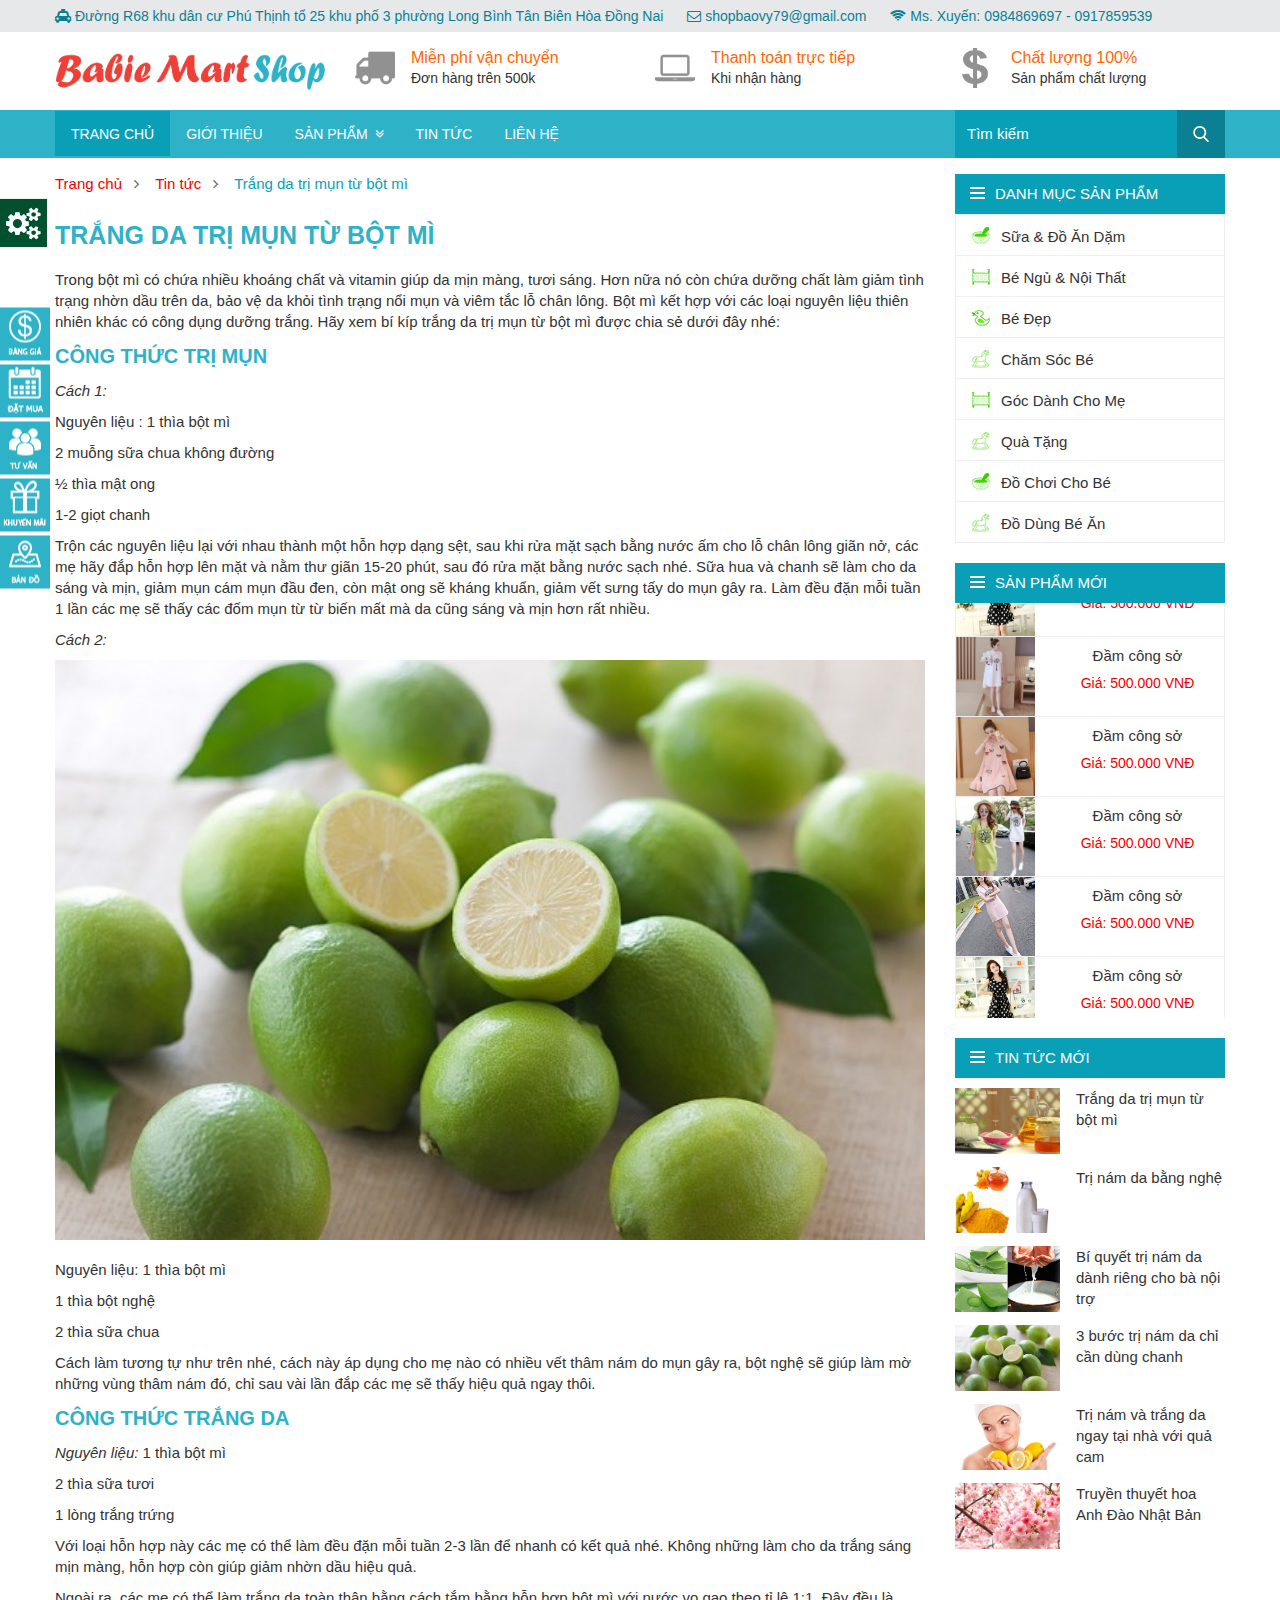
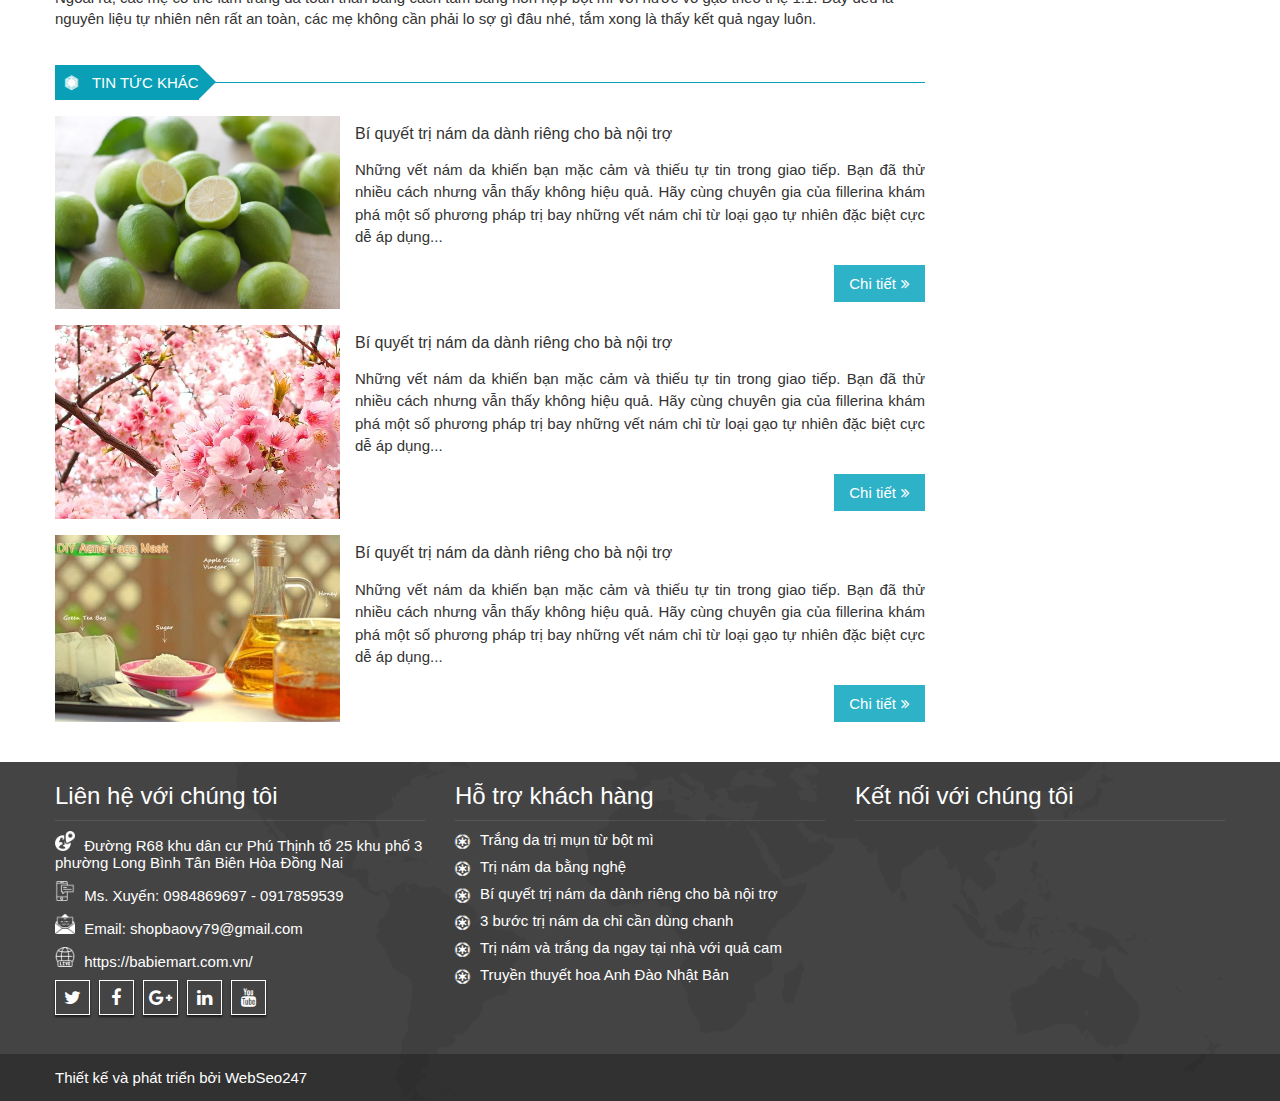
<file: news-details.html>
<!DOCTYPE html>
<html lang="en">
<head>
	<meta charset="UTF-8">
	<title>Babie Mart</title>
	<meta name="viewport" content="width=device-width, user-scalable=no, initial-scale=1.0, maximum-scale=1.0, minimum-scale=1.0">
	<link rel="stylesheet" type="text/css" href="assets/bootstrap/bootstrap.min.css">
	<link rel="stylesheet" type="text/css" href="assets/fonts/font-awesome-4.7.0/css/font-awesome.min.css">
	<link rel="stylesheet" type="text/css" href="assets/carousel/owl.carousel.min.css">
	<link rel="stylesheet" type="text/css" href="assets/carousel/owl.theme.default.min.css">
	<link rel="stylesheet" type="text/css" href="assets/css/reset.css">
	<link rel="stylesheet" type="text/css" href="assets/css/style.css">
</head>
<body>
	<div class="view-site">
		<ul>
			<li><a href="index.html">Trang chủ</a></li>
			<li><a href="archive.html">Sản phẩm</a></li>
			<li><a href="product-details.html">Chi tiết sp</a></li>
			<li><a href="news.html">Tin tức</a></li>
			<li><a href="news-details.html">Chi tiết tin tức</a></li>
			<li><a href="contact.html">Liên hệ</a></li>
		</ul>
	</div>
	<!-- #header -->
	<header id="header">
		<div class="top-menu py-2 d-none d-lg-block">
			<div class="container">
				<ul>
					<li class="d-block d-lg-inline-block">
						<i class="fa fa-taxi"></i> Đường R68 khu dân cư Phú Thịnh tổ 25 khu phố 3 phường Long Bình Tân Biên Hòa Đồng Nai
					</li>
					<li class="d-block d-lg-inline-block">
						<i class="fa fa-envelope-o"></i> shopbaovy79@gmail.com
					</li>
					<li class="d-block d-lg-inline-block">
						<i class="fa fa-wifi"></i> Ms. Xuyến: 0984869697 - 0917859539
					</li>
				</ul>
			</div>
		</div>
		<div class="middle-menu py-3 d-none d-lg-block">
			<div class="container">
				<div class="row">
					<div class="col-lg-3">
						<div class="middle-menu--logo">
							<a href="index.html" title="" class="d-inline-block"><img src="assets/images/lgs-1.png" alt="" class="img-fluid"></a>
						</div>
					</div>
					<div class="col-lg-3">
						<div class="middle-menu-content">
							<img src="assets/images/main/delivery-truck-silhouette.png" class="float-left d-block mr-3 icon">
							<div class="middle-menu--block">
								<h4 class="f-16 font-weight-normal">Miễn phí vận chuyển</h4>
								<p>Đơn hàng trên 500k</p>
							</div>
						</div>
					</div>
					<div class="col-lg-3">
						<div class="middle-menu-content">
							<img src="assets/images/main/open-laptop-computer.png" class="float-left d-block mr-3 icon">
							<div class="middle-menu--block">
								<h4 class="f-16 font-weight-normal">Thanh toán trực tiếp</h4>
								<p>Khi nhận hàng</p>
							</div>
						</div>
					</div>
					<div class="col-lg-3">
						<div class="middle-menu-content">
							<img src="assets/images/main/dollar-symbol.png" class="float-left d-block mr-3 icon">
							<div class="middle-menu--block">
								<h4 class="f-16 font-weight-normal">Chất lượng 100%</h4>
								<p>Sản phẩm chất lượng</p>
							</div>
						</div>
					</div>
				</div>
			</div>
		</div>
		<div class="bottom-menu">
			<div class="container">
				<nav class="navbar navbar-expand-lg navbar-light">
				  	<a class="navbar-brand d-block d-lg-none" href="index.html" title=""><img src="assets/images/lgs-1.png" alt="" class="img-fluid"></a>
				  	<button class="navbar-toggler collapsed" type="button" data-toggle="collapse" data-target="#primary-menu-wrap" aria-controls="primary-menu-wrap" aria-expanded="false" aria-label="Toggle navigation">
					    <span class="line"></span>
					    <span class="line"></span>
					    <span class="line"></span>
				 	 </button>
				  	<div class="collapse navbar-collapse" id="primary-menu-wrap">
				    	<ul id="primary-menu" class="navbar-nav">
				    		<li class="nav-item current-menu-item">
				        		<a class="nav-link" href="index.html">Trang chủ</a>
				      		</li>
				      		<li class="nav-item">
				        		<a class="nav-link" href="#">Giới thiệu</a>
				      		</li>
				      		<li class="nav-item dropdown">
						        <a class="nav-link" href="" role="button" data-toggle="dropdown" aria-haspopup="true" aria-expanded="false">
						          	Sản phẩm
						        </a>
						        <ul class="dropdown-menu">
						        	<li class="nav-item">
						        		<a class="nav-link" href="">
						        			Bé ngủ & Nội thất
						        		</a>
						        	</li>
						        	<li class="nav-item">
						        		<a class="nav-link" href="">
						        			Sữa và Đồ ăn dặm
						        		</a>
						        	</li>
						        	<li class="nav-item">
						        		<a class="nav-link" href="">
						        			Bé tắm
						        		</a>
						        	</li>
						        	<li class="nav-item">
						        		<a class="nav-link" href="">
						        			Bé đẹp
						        		</a>
						        	</li>
						        	<li class="nav-item">
						        		<a class="nav-link" href="">
						        			Chăm sóc bé
						        		</a>
						        	</li>
						        	<li class="nav-item">
						        		<a class="nav-link" href="">
						        			Góc dành cho mẹ
						        		</a>
						        	</li>
						        </ul>
						    </li>
				      		<li class="nav-item">
				        		<a class="nav-link" href="">Tin tức</a>
				      		</li>
				      		<li class="nav-item">
				        		<a class="nav-link" href="">Liên hệ</a>
				      		</li>
				    	</ul>
				  	</div>
				  	<form class="desktop-search d-none d-lg-block">
				  		<div class="input-group">
						  	<input type="text" class="form-control border-0 f-15" placeholder="Tìm kiếm" aria-label="Tìm kiếm" aria-describedby="button-addon2" name="s">
						  	<div class="input-group-append">
						    	<button class="btn btn-outline-secondary border-0" type="button" id="button-addon2"><img src="assets/images/main/search.png"></button>
						  	</div>
						</div>
				  	</form>
				</nav>
			</div>
		</div>
	</header>
	<!-- /#header -->
	
	<!-- .fixed-tool -->
	<div class="fixed-tool">
		<ul>
			<li class="mb-1"><a href="" title="" class="d-inline-block"><img src="assets/images/banggia.png" alt=""></a></li>
			<li class="mb-1"><a href="" title="" class="d-inline-block"><img src="assets/images/datmua.png" alt=""></a></li>
			<li class="mb-1"><a href="" title="" class="d-inline-block"><img src="assets/images/tuvan.png" align=""></a></li>
			<li class="mb-1"><a href="" title="" class="d-inline-block"><img src="assets/images/khuyenmai.png" alt=""></a></li>
			<li class="mb-1"><a href="" title="" class="d-inline-block"><img src="assets/images/bando.png" alt=""></a></li>
		</ul>
	</div>
	<!-- /.fixed-tool -->

	<!-- .main-wrapper -->
	<div class="main-wrapper mt-3 mb-4">
		<div class="container">
			<div class="row">
				<div class="col-lg-3 sidebar order-2 order-lg-2">
					<aside class="cat-list">
						<h3 class="sidebar-title f-15 text-uppercase font-weight-normal">Danh mục sản phẩm</h3>
						<ul>
							<li><a href="" title=""><img src="assets/images/mage_icon_menu_1.png">Sữa & Đồ ăn dặm</a></li>
							<li><a href="" title=""><img src="assets/images/mage_icon_menu_7.png">Bé ngủ & Nội thất</a></li>
							<li><a href="" title=""><img src="assets/images/mage_icon_menu_9.png">Bé đẹp</a></li>
							<li><a href="" title=""><img src="assets/images/mage_icon_menu_5.png">Chăm sóc bé</a></li>
							<li><a href="" title=""><img src="assets/images/mage_icon_menu_7.png">Góc dành cho mẹ</a></li>
							<li><a href="" title=""><img src="assets/images/mage_icon_menu_5.png">Quà tặng</a></li>
							<li><a href="" title=""><img src="assets/images/mage_icon_menu_1.png">Đồ chơi cho bé</a></li>
							<li><a href="" title=""><img src="assets/images/mage_icon_menu_5.png">Đồ dùng bé ăn</a></li>
						</ul>
					</aside>
					<aside class="new-product">
						<h3 class="sidebar-title f-15 text-uppercase font-weight-normal">Sản phẩm mới</h3>
						<ul id="scroller">
							<li class="d-inline-block w-100">
								<a href="" title="" class="thumbnail d-block float-left mr-3"><img src="assets/images/sp1.jpg" alt=""></a>
								<div class="product-content">
									<h4 class="font-weight-normal f-15"><a href="" title="">Đầm công sở</a></h4>
									<span class="price">
										Giá: 
										<span class="woocommerce-Price-amount amount">
											500.000
											<span class="woocommerce-Price-currencySymbol">VNĐ</span>
										</span>
									</span>
								</div>
							</li>
							<li class="d-inline-block w-100">
								<a href="" title="" class="thumbnail d-block float-left mr-3"><img src="assets/images/sp2.jpg" alt=""></a>
								<div class="product-content">
									<h4 class="font-weight-normal f-15"><a href="" title="">Đầm công sở</a></h4>
									<span class="price">
										Giá: 
										<span class="woocommerce-Price-amount amount">
											500.000
											<span class="woocommerce-Price-currencySymbol">VNĐ</span>
										</span>
									</span>
								</div>
							</li>
							<li class="d-inline-block w-100">
								<a href="" title="" class="thumbnail d-block float-left mr-3"><img src="assets/images/sp3.jpg" alt=""></a>
								<div class="product-content">
									<h4 class="font-weight-normal f-15"><a href="" title="">Đầm công sở</a></h4>
									<span class="price">
										Giá: 
										<span class="woocommerce-Price-amount amount">
											500.000
											<span class="woocommerce-Price-currencySymbol">VNĐ</span>
										</span>
									</span>
								</div>
							</li>
							<li class="d-inline-block w-100">
								<a href="" title="" class="thumbnail d-block float-left mr-3"><img src="assets/images/sp4.png" alt=""></a>
								<div class="product-content">
									<h4 class="font-weight-normal f-15"><a href="" title="">Đầm công sở</a></h4>
									<span class="price">
										Giá: 
										<span class="woocommerce-Price-amount amount">
											500.000
											<span class="woocommerce-Price-currencySymbol">VNĐ</span>
										</span>
									</span>
								</div>
							</li>
							<li class="d-inline-block w-100">
								<a href="" title="" class="thumbnail d-block float-left mr-3"><img src="assets/images/sp5.jpg" alt=""></a>
								<div class="product-content">
									<h4 class="font-weight-normal f-15"><a href="" title="">Đầm công sở</a></h4>
									<span class="price">
										Giá: 
										<span class="woocommerce-Price-amount amount">
											500.000
											<span class="woocommerce-Price-currencySymbol">VNĐ</span>
										</span>
									</span>
								</div>
							</li>
						</ul>
					</aside>
					<aside class="news-list">
						<h3 class="sidebar-title f-15 text-uppercase font-weight-normal">Tin tức mới</h3>
						<ul>
							<li class="d-inline-block w-100">
								<a href="" title="" class="d-block float-left mr-3"><img src="assets/images/meo-tri-mun-1.jpg" alt=""></a>
								<h4 class="font-weight-normal f-15"><a href="" title="">Trắng da trị mụn từ bột mì</a></h4>
							</li>
							<li class="d-inline-block w-100">
								<a href="" title="" class="d-block float-left mr-3"><img src="assets/images/tri-nam-nghe-sua-tuoi-mat-ong.jpg" alt=""></a>
								<h4 class="font-weight-normal f-15"><a href="" title="">Trị nám da bằng nghệ</a></h4>
							</li>
							<li class="d-inline-block w-100">
								<a href="" title="" class="d-block float-left mr-3"><img src="assets/images/nuoc-vo-gao-va-nha-dam.png" alt=""></a>
								<h4 class="font-weight-normal f-15"><a href="" title="">Bí quyết trị nám da dành riêng cho bà nội trợ</a></h4>
							</li>
							<li class="d-inline-block w-100">
								<a href="" title="" class="d-block float-left mr-3"><img src="assets/images/Chanh-tri-nam.jpg" alt=""></a>
								<h4 class="font-weight-normal f-15"><a href="" title="">3 bước trị nám da chỉ cần dùng chanh</a></h4>
							</li>
							<li class="d-inline-block w-100">
								<a href="" title="" class="d-block float-left mr-3"><img src="assets/images/trang-da-voi-cam.jpg" alt=""></a>
								<h4 class="font-weight-normal f-15"><a href="" title="">Trị nám và trắng da ngay tại nhà với quả cam</a></h4>
							</li>
							<li class="d-inline-block w-100">
								<a href="" title="" class="d-block float-left mr-3"><img src="assets/images/hoa-anh-dao.jpg" alt=""></a>
								<h4 class="font-weight-normal f-15"><a href="" title="">Truyền thuyết hoa Anh Đào Nhật Bản</a></h4>
							</li>
						</ul>
					</aside>
				</div>
				<div class="col-lg-9 main order-1 order-lg-1 mb-3 mb-lg-0">
					<!-- .breadcrumbs -->
					<div class="breadcrumbs mb-4 f-15">
						<p id="breadcrumbs">
							<a href="index.html">Trang chủ</a>
							<a href="">Tin tức</a>
							<span>Trắng da trị mụn từ bột mì</span>
						</p>
					</div>
					<!-- /.breadcrumbs -->
					<div class="news-details pb-3">
						<h1 class="text-uppercase font-weight-bold mb-3">Trắng da trị mụn từ bột mì</h1>
						<div class="news-content">
							<p>Trong bột mì có chứa nhiều khoáng chất và vitamin giúp da mịn màng, tươi sáng. Hơn nữa nó còn chứa dưỡng chất làm giảm tình trạng nhờn dầu trên da, bảo vệ da khỏi tình trạng nổi mụn và viêm tắc lỗ chân lông. Bột mì kết hợp với các loại nguyên liệu thiên nhiên khác có công dụng dưỡng trắng. Hãy xem bí kíp trắng da trị mụn từ bột mì được chia sẻ dưới đây nhé:</p>
							<h2>CÔNG THỨC TRỊ MỤN</h2>
							<p><em>Cách 1:</em></p>
							<p>Nguyên liệu : 1 thìa bột mì</p>
							<p>2 muỗng sữa chua không đường</p>
							<p>½ thìa mật ong</p>
							<p>1-2 giọt chanh</p>
							<p>Trộn các nguyên liệu lại với nhau thành một hỗn hợp dạng sệt, sau khi rửa mặt sạch bằng nước ấm cho lỗ chân lông giãn nở, các mẹ hãy đắp hỗn hợp lên mặt và nằm thư giãn 15-20 phút, sau đó rửa mặt bằng nước sạch nhé. Sữa hua và chanh sẽ làm cho da sáng và mịn, giảm mụn cám mụn đầu đen, còn mật ong sẽ kháng khuẩn, giảm vết sưng tấy do mụn gây ra. Làm đều đặn mỗi tuần 1 lần các mẹ sẽ thấy các đốm mụn từ từ biến mất mà da cũng sáng và mịn hơn rất nhiều.</p>
							<p><em>Cách 2:</em></p>
							<figure>
								<img src="assets/images/Chanh-tri-nam.jpg" alt="">
							</figure>
							<p>Nguyên liệu: 1 thìa bột mì</p>
							<p>1 thìa bột nghệ</p>
							<p>2 thìa sữa chua</p>
							<p>Cách làm tương tự như trên nhé, cách này áp dụng cho mẹ nào có nhiều vết thâm nám do mụn gây ra, bột nghệ sẽ giúp làm mờ những vùng thâm nám đó, chỉ sau vài lần đắp các mẹ sẽ thấy hiệu quả ngay thôi.</p>
							<h2>CÔNG THỨC TRẮNG DA</h2>
							<p><em>Nguyên liệu:</em> 1 thìa bột mì</p>
							<p>2 thìa sữa tươi</p>
							<p>1 lòng trắng trứng</p>
							<p>Với loại hỗn hợp này các mẹ có thể làm đều đặn mỗi tuần 2-3 lần để nhanh có kết quả nhé. Không những làm cho da trắng sáng mịn màng, hỗn hợp còn giúp giảm nhờn dầu hiệu quả.</p>
							<p>Ngoài ra, các mẹ có thể làm trắng da toàn thân bằng cách tắm bằng hỗn hợp bột mì với nước vo gạo theo tỉ lệ 1:1. Đây đều là nguyên liệu tự nhiên nên rất an toàn, các mẹ không cần phải lo sợ gì đâu nhé, tắm xong là thấy kết quả ngay luôn.</p>
						</div>
					</div>
					<div class="related-news">
						<h2 class="title f-15 text-uppercase font-weight-normal mb-3">
							<span class="d-inline-block"><i class="fa fa-first-order"></i> Tin tức khác</span>
						</h2>
						<div class="news-wrapper">
							<div class="row">
								<div class="col-12 mb-4 mb-md-3">
									<div class="news-block">
										<div class="row">
											<div class="col-md-4 pr-lg-0">
												<a href="" title="" class="thumbnail w-100"><img src="assets/images/Chanh-tri-nam.jpg" alt=""></a>
											</div>
											<div class="col-md-8">
												<div class="news-content">
													<h2 class="f-16 mt-2 mb-3"><a href="" title="">Bí quyết trị nám da dành riêng cho bà nội trợ</a></h2>
													<p class="f-15 text-justify mb-3">Những vết nám da khiến bạn mặc cảm và thiếu tự tin trong giao tiếp. Bạn đã thử nhiều cách nhưng vẫn thấy không hiệu quả. Hãy cùng chuyên gia của fillerina khám phá một số phương pháp trị bay những vết nám chỉ từ loại gạo tự nhiên đặc biệt cực dễ áp dụng...</p>
													<div class="text-right">
														<a href="" class="more f-15 d-inline-block" title="">Chi tiết</a>
													</div>
												</div>
											</div>
										</div>
									</div>
								</div>
								<div class="col-12 mb-4 mb-md-3">
									<div class="news-block">
										<div class="row">
											<div class="col-md-4 pr-lg-0">
												<a href="" title="" class="thumbnail w-100"><img src="assets/images/hoa-anh-dao.jpg" alt=""></a>
											</div>
											<div class="col-md-8">
												<div class="news-content">
													<h2 class="f-16 mt-2 mb-3"><a href="" title="">Bí quyết trị nám da dành riêng cho bà nội trợ</a></h2>
													<p class="f-15 text-justify mb-3">Những vết nám da khiến bạn mặc cảm và thiếu tự tin trong giao tiếp. Bạn đã thử nhiều cách nhưng vẫn thấy không hiệu quả. Hãy cùng chuyên gia của fillerina khám phá một số phương pháp trị bay những vết nám chỉ từ loại gạo tự nhiên đặc biệt cực dễ áp dụng...</p>
													<div class="text-right">
														<a href="" class="more f-15 d-inline-block" title="">Chi tiết</a>
													</div>
												</div>
											</div>
										</div>
									</div>
								</div>
								<div class="col-12 mb-4 mb-md-3">
									<div class="news-block">
										<div class="row">
											<div class="col-md-4 pr-lg-0">
												<a href="" title="" class="thumbnail w-100"><img src="assets/images/meo-tri-mun-1.jpg" alt=""></a>
											</div>
											<div class="col-md-8">
												<div class="news-content">
													<h2 class="f-16 mt-2 mb-3"><a href="" title="">Bí quyết trị nám da dành riêng cho bà nội trợ</a></h2>
													<p class="f-15 text-justify mb-3">Những vết nám da khiến bạn mặc cảm và thiếu tự tin trong giao tiếp. Bạn đã thử nhiều cách nhưng vẫn thấy không hiệu quả. Hãy cùng chuyên gia của fillerina khám phá một số phương pháp trị bay những vết nám chỉ từ loại gạo tự nhiên đặc biệt cực dễ áp dụng...</p>
													<div class="text-right">
														<a href="" class="more f-15 d-inline-block" title="">Chi tiết</a>
													</div>
												</div>
											</div>
										</div>
									</div>
								</div>
							</div>
						</div>
					</div>
				</div>
			</div>
		</div>
	</div>
	<!-- /.main-wrapper -->
	
	<!-- #footer -->
	<footer id="footer">
		<div class="top-footer pb-4">
			<div class="container">
				<div class="row">
					<div class="col-lg-4">
						<h3 class="font-weight-normal">Liên hệ với chúng tôi</h3>
						<ul class="footer-info">
							<li>
								<img src="assets/images/destination-point.png">
								Đường R68 khu dân cư Phú Thịnh tổ 25 khu phố 3 phường Long Bình Tân Biên Hòa Đồng Nai
							</li>
							<li>
								<img src="assets/images/smartphone.png">
								Ms. Xuyến: 0984869697 - 0917859539
							</li>
							<li>
								<img src="assets/images/envelope.png">
								Email: shopbaovy79@gmail.com
							</li>
							<li>
								<img src="assets/images/live.png">
								https://babiemart.com.vn/
							</li>
						</ul>
						<div class="footer-social">
							<a href="" title="" class="twitter d-inline-block text-center"></a>
							<a href="" title="" class="facebook d-inline-block text-center"></a>
							<a href="" title="" class="google d-inline-block text-center"></a>
							<a href="" title="" class="linkedin d-inline-block text-center"></a>
							<a href="" title="" class="youtube d-inline-block text-center"></a>
						</div>
					</div>
					<div class="col-lg-4">
						<h3 class="font-weight-normal">Hỗ trợ khách hàng</h3>
						<ul class="footer-link">
							<li><a href="" title="">Trắng da trị mụn từ bột mì</a></li>
							<li><a href="" title="">Trị nám da bằng nghệ</a></li>
							<li><a href="" title="">Bí quyết trị nám da dành riêng cho bà nội trợ</a></li>
							<li><a href="" title="">3 bước trị nám da chỉ cần dùng chanh</a></li>
							<li><a href="" title="">Trị nám và trắng da ngay tại nhà với quả cam</a></li>
							<li><a href="" title="">Truyền thuyết hoa Anh Đào Nhật Bản</a></li>
						</ul>
					</div>
					<div class="col-lg-4">
						<h3 class="font-weight-normal">Kết nối với chúng tôi</h3>
						<iframe src="https://www.facebook.com/plugins/page.php?href=https://www.facebook.com/shopbaovy.net&tabs&width=340&height=196&small_header=false&adapt_container_width=true&hide_cover=false&show_facepile=true" width="340" height="196" style="border:none;overflow:hidden" scrolling="no" frameborder="0" allowTransparency="true" allow="encrypted-media"></iframe>
					</div>
				</div>
			</div>
		</div>
		<div class="bottom-footer">
			<div class="container">
				<div class="copyright">
					<p class="f-15">Thiết kế và phát triển bởi WebSeo247</p>
				</div>
			</div>
		</div>
	</footer>
	<!-- /#footer -->

	<!-- .backtop -->
	<div class="backtop">
	    <a href="javascript:void(0)"><i class="fa fa-angle-up"></i>
	    </a>
	</div>
	<!-- /.backtop -->

	<script type="text/javascript" src="assets/js/jquery.min.js"></script>
	<script type="text/javascript" src="assets/bootstrap/bootstrap.min.js"></script>
	<script type="text/javascript" src="assets/js/jquery.simplyscroll.min.js"></script>
	<script type="text/javascript" src="assets/carousel/owl.carousel.min.js"></script>
	<script type="text/javascript" src="assets/js/main.js"></script>
</body>
</html>
</file>
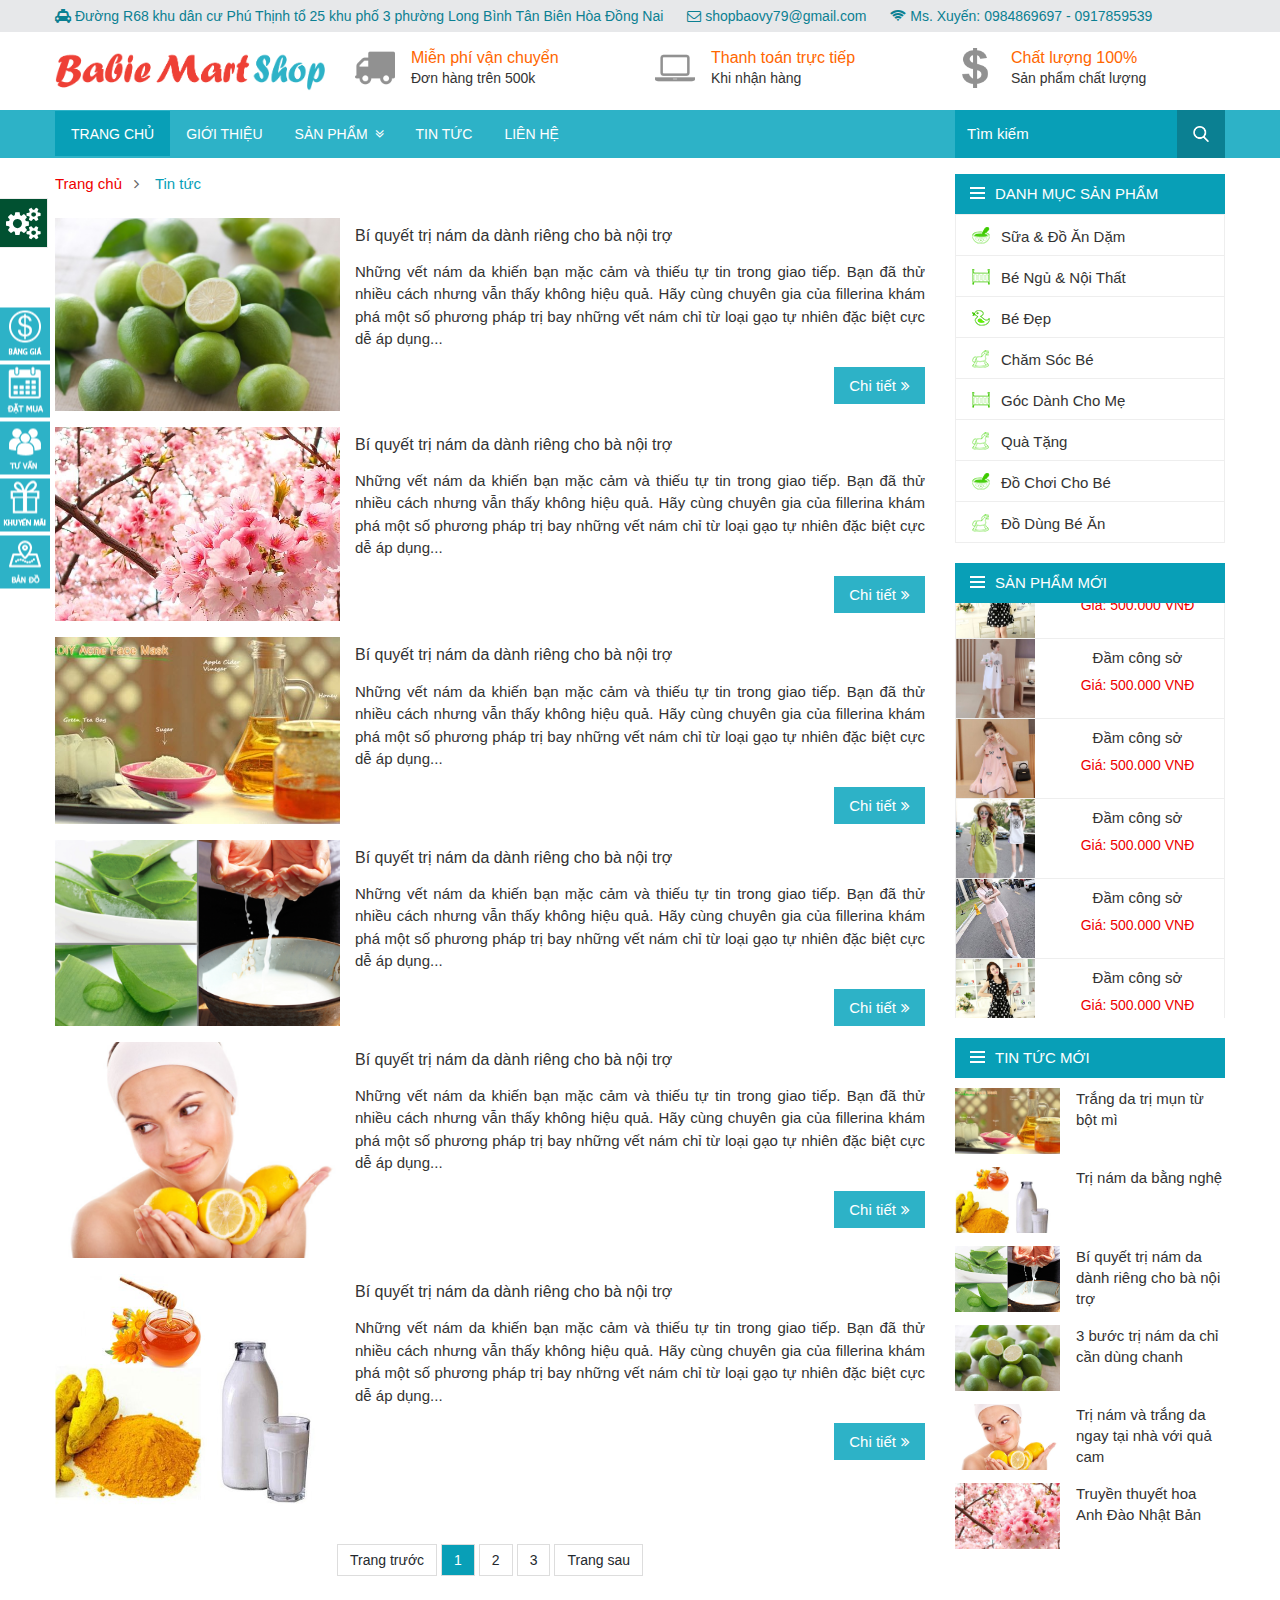
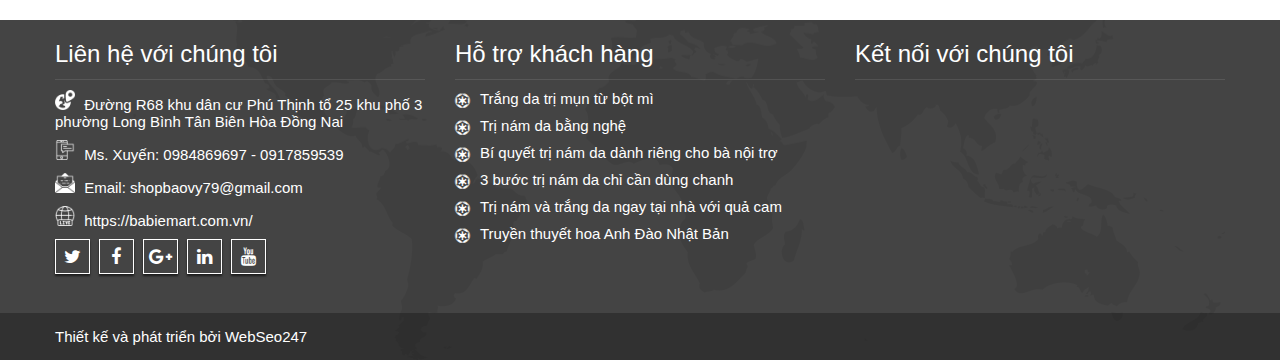
<file: news.html>
<!DOCTYPE html>
<html lang="en">
<head>
	<meta charset="UTF-8">
	<title>Babie Mart</title>
	<meta name="viewport" content="width=device-width, user-scalable=no, initial-scale=1.0, maximum-scale=1.0, minimum-scale=1.0">
	<link rel="stylesheet" type="text/css" href="assets/bootstrap/bootstrap.min.css">
	<link rel="stylesheet" type="text/css" href="assets/fonts/font-awesome-4.7.0/css/font-awesome.min.css">
	<link rel="stylesheet" type="text/css" href="assets/carousel/owl.carousel.min.css">
	<link rel="stylesheet" type="text/css" href="assets/carousel/owl.theme.default.min.css">
	<link rel="stylesheet" type="text/css" href="assets/css/reset.css">
	<link rel="stylesheet" type="text/css" href="assets/css/style.css">
</head>
<body>
	<div class="view-site">
		<ul>
			<li><a href="index.html">Trang chủ</a></li>
			<li><a href="archive.html">Sản phẩm</a></li>
			<li><a href="product-details.html">Chi tiết sp</a></li>
			<li><a href="news.html">Tin tức</a></li>
			<li><a href="news-details.html">Chi tiết tin tức</a></li>
			<li><a href="contact.html">Liên hệ</a></li>
		</ul>
	</div>
	<!-- #header -->
	<header id="header">
		<div class="top-menu py-2 d-none d-lg-block">
			<div class="container">
				<ul>
					<li class="d-block d-lg-inline-block">
						<i class="fa fa-taxi"></i> Đường R68 khu dân cư Phú Thịnh tổ 25 khu phố 3 phường Long Bình Tân Biên Hòa Đồng Nai
					</li>
					<li class="d-block d-lg-inline-block">
						<i class="fa fa-envelope-o"></i> shopbaovy79@gmail.com
					</li>
					<li class="d-block d-lg-inline-block">
						<i class="fa fa-wifi"></i> Ms. Xuyến: 0984869697 - 0917859539
					</li>
				</ul>
			</div>
		</div>
		<div class="middle-menu py-3 d-none d-lg-block">
			<div class="container">
				<div class="row">
					<div class="col-lg-3">
						<div class="middle-menu--logo">
							<a href="index.html" title="" class="d-inline-block"><img src="assets/images/lgs-1.png" alt="" class="img-fluid"></a>
						</div>
					</div>
					<div class="col-lg-3">
						<div class="middle-menu-content">
							<img src="assets/images/main/delivery-truck-silhouette.png" class="float-left d-block mr-3 icon">
							<div class="middle-menu--block">
								<h4 class="f-16 font-weight-normal">Miễn phí vận chuyển</h4>
								<p>Đơn hàng trên 500k</p>
							</div>
						</div>
					</div>
					<div class="col-lg-3">
						<div class="middle-menu-content">
							<img src="assets/images/main/open-laptop-computer.png" class="float-left d-block mr-3 icon">
							<div class="middle-menu--block">
								<h4 class="f-16 font-weight-normal">Thanh toán trực tiếp</h4>
								<p>Khi nhận hàng</p>
							</div>
						</div>
					</div>
					<div class="col-lg-3">
						<div class="middle-menu-content">
							<img src="assets/images/main/dollar-symbol.png" class="float-left d-block mr-3 icon">
							<div class="middle-menu--block">
								<h4 class="f-16 font-weight-normal">Chất lượng 100%</h4>
								<p>Sản phẩm chất lượng</p>
							</div>
						</div>
					</div>
				</div>
			</div>
		</div>
		<div class="bottom-menu">
			<div class="container">
				<nav class="navbar navbar-expand-lg navbar-light">
				  	<a class="navbar-brand d-block d-lg-none" href="index.html" title=""><img src="assets/images/lgs-1.png" alt="" class="img-fluid"></a>
				  	<button class="navbar-toggler collapsed" type="button" data-toggle="collapse" data-target="#primary-menu-wrap" aria-controls="primary-menu-wrap" aria-expanded="false" aria-label="Toggle navigation">
					    <span class="line"></span>
					    <span class="line"></span>
					    <span class="line"></span>
				 	 </button>
				  	<div class="collapse navbar-collapse" id="primary-menu-wrap">
				    	<ul id="primary-menu" class="navbar-nav">
				    		<li class="nav-item current-menu-item">
				        		<a class="nav-link" href="index.html">Trang chủ</a>
				      		</li>
				      		<li class="nav-item">
				        		<a class="nav-link" href="#">Giới thiệu</a>
				      		</li>
				      		<li class="nav-item dropdown">
						        <a class="nav-link" href="" role="button" data-toggle="dropdown" aria-haspopup="true" aria-expanded="false">
						          	Sản phẩm
						        </a>
						        <ul class="dropdown-menu">
						        	<li class="nav-item">
						        		<a class="nav-link" href="">
						        			Bé ngủ & Nội thất
						        		</a>
						        	</li>
						        	<li class="nav-item">
						        		<a class="nav-link" href="">
						        			Sữa và Đồ ăn dặm
						        		</a>
						        	</li>
						        	<li class="nav-item">
						        		<a class="nav-link" href="">
						        			Bé tắm
						        		</a>
						        	</li>
						        	<li class="nav-item">
						        		<a class="nav-link" href="">
						        			Bé đẹp
						        		</a>
						        	</li>
						        	<li class="nav-item">
						        		<a class="nav-link" href="">
						        			Chăm sóc bé
						        		</a>
						        	</li>
						        	<li class="nav-item">
						        		<a class="nav-link" href="">
						        			Góc dành cho mẹ
						        		</a>
						        	</li>
						        </ul>
						    </li>
				      		<li class="nav-item">
				        		<a class="nav-link" href="">Tin tức</a>
				      		</li>
				      		<li class="nav-item">
				        		<a class="nav-link" href="">Liên hệ</a>
				      		</li>
				    	</ul>
				  	</div>
				  	<form class="desktop-search d-none d-lg-block">
				  		<div class="input-group">
						  	<input type="text" class="form-control border-0 f-15" placeholder="Tìm kiếm" aria-label="Tìm kiếm" aria-describedby="button-addon2" name="s">
						  	<div class="input-group-append">
						    	<button class="btn btn-outline-secondary border-0" type="button" id="button-addon2"><img src="assets/images/main/search.png"></button>
						  	</div>
						</div>
				  	</form>
				</nav>
			</div>
		</div>
	</header>
	<!-- /#header -->
	
	<!-- .fixed-tool -->
	<div class="fixed-tool">
		<ul>
			<li class="mb-1"><a href="" title="" class="d-inline-block"><img src="assets/images/banggia.png" alt=""></a></li>
			<li class="mb-1"><a href="" title="" class="d-inline-block"><img src="assets/images/datmua.png" alt=""></a></li>
			<li class="mb-1"><a href="" title="" class="d-inline-block"><img src="assets/images/tuvan.png" align=""></a></li>
			<li class="mb-1"><a href="" title="" class="d-inline-block"><img src="assets/images/khuyenmai.png" alt=""></a></li>
			<li class="mb-1"><a href="" title="" class="d-inline-block"><img src="assets/images/bando.png" alt=""></a></li>
		</ul>
	</div>
	<!-- /.fixed-tool -->

	<!-- .main-wrapper -->
	<div class="main-wrapper mt-3 mb-4">
		<div class="container">
			<div class="row">
				<div class="col-lg-3 sidebar order-2 order-lg-2">
					<aside class="cat-list">
						<h3 class="sidebar-title f-15 text-uppercase font-weight-normal">Danh mục sản phẩm</h3>
						<ul>
							<li><a href="" title=""><img src="assets/images/mage_icon_menu_1.png">Sữa & Đồ ăn dặm</a></li>
							<li><a href="" title=""><img src="assets/images/mage_icon_menu_7.png">Bé ngủ & Nội thất</a></li>
							<li><a href="" title=""><img src="assets/images/mage_icon_menu_9.png">Bé đẹp</a></li>
							<li><a href="" title=""><img src="assets/images/mage_icon_menu_5.png">Chăm sóc bé</a></li>
							<li><a href="" title=""><img src="assets/images/mage_icon_menu_7.png">Góc dành cho mẹ</a></li>
							<li><a href="" title=""><img src="assets/images/mage_icon_menu_5.png">Quà tặng</a></li>
							<li><a href="" title=""><img src="assets/images/mage_icon_menu_1.png">Đồ chơi cho bé</a></li>
							<li><a href="" title=""><img src="assets/images/mage_icon_menu_5.png">Đồ dùng bé ăn</a></li>
						</ul>
					</aside>
					<aside class="new-product">
						<h3 class="sidebar-title f-15 text-uppercase font-weight-normal">Sản phẩm mới</h3>
						<ul id="scroller">
							<li class="d-inline-block w-100">
								<a href="" title="" class="thumbnail d-block float-left mr-3"><img src="assets/images/sp1.jpg" alt=""></a>
								<div class="product-content">
									<h4 class="font-weight-normal f-15"><a href="" title="">Đầm công sở</a></h4>
									<span class="price">
										Giá: 
										<span class="woocommerce-Price-amount amount">
											500.000
											<span class="woocommerce-Price-currencySymbol">VNĐ</span>
										</span>
									</span>
								</div>
							</li>
							<li class="d-inline-block w-100">
								<a href="" title="" class="thumbnail d-block float-left mr-3"><img src="assets/images/sp2.jpg" alt=""></a>
								<div class="product-content">
									<h4 class="font-weight-normal f-15"><a href="" title="">Đầm công sở</a></h4>
									<span class="price">
										Giá: 
										<span class="woocommerce-Price-amount amount">
											500.000
											<span class="woocommerce-Price-currencySymbol">VNĐ</span>
										</span>
									</span>
								</div>
							</li>
							<li class="d-inline-block w-100">
								<a href="" title="" class="thumbnail d-block float-left mr-3"><img src="assets/images/sp3.jpg" alt=""></a>
								<div class="product-content">
									<h4 class="font-weight-normal f-15"><a href="" title="">Đầm công sở</a></h4>
									<span class="price">
										Giá: 
										<span class="woocommerce-Price-amount amount">
											500.000
											<span class="woocommerce-Price-currencySymbol">VNĐ</span>
										</span>
									</span>
								</div>
							</li>
							<li class="d-inline-block w-100">
								<a href="" title="" class="thumbnail d-block float-left mr-3"><img src="assets/images/sp4.png" alt=""></a>
								<div class="product-content">
									<h4 class="font-weight-normal f-15"><a href="" title="">Đầm công sở</a></h4>
									<span class="price">
										Giá: 
										<span class="woocommerce-Price-amount amount">
											500.000
											<span class="woocommerce-Price-currencySymbol">VNĐ</span>
										</span>
									</span>
								</div>
							</li>
							<li class="d-inline-block w-100">
								<a href="" title="" class="thumbnail d-block float-left mr-3"><img src="assets/images/sp5.jpg" alt=""></a>
								<div class="product-content">
									<h4 class="font-weight-normal f-15"><a href="" title="">Đầm công sở</a></h4>
									<span class="price">
										Giá: 
										<span class="woocommerce-Price-amount amount">
											500.000
											<span class="woocommerce-Price-currencySymbol">VNĐ</span>
										</span>
									</span>
								</div>
							</li>
						</ul>
					</aside>
					<aside class="news-list">
						<h3 class="sidebar-title f-15 text-uppercase font-weight-normal">Tin tức mới</h3>
						<ul>
							<li class="d-inline-block w-100">
								<a href="" title="" class="d-block float-left mr-3"><img src="assets/images/meo-tri-mun-1.jpg" alt=""></a>
								<h4 class="font-weight-normal f-15"><a href="" title="">Trắng da trị mụn từ bột mì</a></h4>
							</li>
							<li class="d-inline-block w-100">
								<a href="" title="" class="d-block float-left mr-3"><img src="assets/images/tri-nam-nghe-sua-tuoi-mat-ong.jpg" alt=""></a>
								<h4 class="font-weight-normal f-15"><a href="" title="">Trị nám da bằng nghệ</a></h4>
							</li>
							<li class="d-inline-block w-100">
								<a href="" title="" class="d-block float-left mr-3"><img src="assets/images/nuoc-vo-gao-va-nha-dam.png" alt=""></a>
								<h4 class="font-weight-normal f-15"><a href="" title="">Bí quyết trị nám da dành riêng cho bà nội trợ</a></h4>
							</li>
							<li class="d-inline-block w-100">
								<a href="" title="" class="d-block float-left mr-3"><img src="assets/images/Chanh-tri-nam.jpg" alt=""></a>
								<h4 class="font-weight-normal f-15"><a href="" title="">3 bước trị nám da chỉ cần dùng chanh</a></h4>
							</li>
							<li class="d-inline-block w-100">
								<a href="" title="" class="d-block float-left mr-3"><img src="assets/images/trang-da-voi-cam.jpg" alt=""></a>
								<h4 class="font-weight-normal f-15"><a href="" title="">Trị nám và trắng da ngay tại nhà với quả cam</a></h4>
							</li>
							<li class="d-inline-block w-100">
								<a href="" title="" class="d-block float-left mr-3"><img src="assets/images/hoa-anh-dao.jpg" alt=""></a>
								<h4 class="font-weight-normal f-15"><a href="" title="">Truyền thuyết hoa Anh Đào Nhật Bản</a></h4>
							</li>
						</ul>
					</aside>
				</div>
				<div class="col-lg-9 main order-1 order-lg-1 mb-3 mb-lg-0">
					<!-- .breadcrumbs -->
					<div class="breadcrumbs mb-4 f-15">
						<p id="breadcrumbs">
							<a href="index.html">Trang chủ</a>
							<span>Tin tức</span>
						</p>
					</div>
					<!-- /.breadcrumbs -->
					<div class="news-wrapper">
						<h1 hidden>Tin tức</h1>
						<div class="row">
							<div class="col-12 mb-4 mb-md-3">
								<div class="news-block">
									<div class="row">
										<div class="col-md-4 pr-lg-0">
											<a href="" title="" class="thumbnail w-100"><img src="assets/images/Chanh-tri-nam.jpg" alt=""></a>
										</div>
										<div class="col-md-8">
											<div class="news-content">
												<h2 class="f-16 mt-2 mb-3"><a href="" title="">Bí quyết trị nám da dành riêng cho bà nội trợ</a></h2>
												<p class="f-15 text-justify mb-3">Những vết nám da khiến bạn mặc cảm và thiếu tự tin trong giao tiếp. Bạn đã thử nhiều cách nhưng vẫn thấy không hiệu quả. Hãy cùng chuyên gia của fillerina khám phá một số phương pháp trị bay những vết nám chỉ từ loại gạo tự nhiên đặc biệt cực dễ áp dụng...</p>
												<div class="text-right">
													<a href="" class="more f-15 d-inline-block" title="">Chi tiết</a>
												</div>
											</div>
										</div>
									</div>
								</div>
							</div>
							<div class="col-12 mb-4 mb-md-3">
								<div class="news-block">
									<div class="row">
										<div class="col-md-4 pr-lg-0">
											<a href="" title="" class="thumbnail w-100"><img src="assets/images/hoa-anh-dao.jpg" alt=""></a>
										</div>
										<div class="col-md-8">
											<div class="news-content">
												<h2 class="f-16 mt-2 mb-3"><a href="" title="">Bí quyết trị nám da dành riêng cho bà nội trợ</a></h2>
												<p class="f-15 text-justify mb-3">Những vết nám da khiến bạn mặc cảm và thiếu tự tin trong giao tiếp. Bạn đã thử nhiều cách nhưng vẫn thấy không hiệu quả. Hãy cùng chuyên gia của fillerina khám phá một số phương pháp trị bay những vết nám chỉ từ loại gạo tự nhiên đặc biệt cực dễ áp dụng...</p>
												<div class="text-right">
													<a href="" class="more f-15 d-inline-block" title="">Chi tiết</a>
												</div>
											</div>
										</div>
									</div>
								</div>
							</div>
							<div class="col-12 mb-4 mb-md-3">
								<div class="news-block">
									<div class="row">
										<div class="col-md-4 pr-lg-0">
											<a href="" title="" class="thumbnail w-100"><img src="assets/images/meo-tri-mun-1.jpg" alt=""></a>
										</div>
										<div class="col-md-8">
											<div class="news-content">
												<h2 class="f-16 mt-2 mb-3"><a href="" title="">Bí quyết trị nám da dành riêng cho bà nội trợ</a></h2>
												<p class="f-15 text-justify mb-3">Những vết nám da khiến bạn mặc cảm và thiếu tự tin trong giao tiếp. Bạn đã thử nhiều cách nhưng vẫn thấy không hiệu quả. Hãy cùng chuyên gia của fillerina khám phá một số phương pháp trị bay những vết nám chỉ từ loại gạo tự nhiên đặc biệt cực dễ áp dụng...</p>
												<div class="text-right">
													<a href="" class="more f-15 d-inline-block" title="">Chi tiết</a>
												</div>
											</div>
										</div>
									</div>
								</div>
							</div>
							<div class="col-12 mb-4 mb-md-3">
								<div class="news-block">
									<div class="row">
										<div class="col-md-4 pr-lg-0">
											<a href="" title="" class="thumbnail w-100"><img src="assets/images/nuoc-vo-gao-va-nha-dam.png" alt=""></a>
										</div>
										<div class="col-md-8">
											<div class="news-content">
												<h2 class="f-16 mt-2 mb-3"><a href="" title="">Bí quyết trị nám da dành riêng cho bà nội trợ</a></h2>
												<p class="f-15 text-justify mb-3">Những vết nám da khiến bạn mặc cảm và thiếu tự tin trong giao tiếp. Bạn đã thử nhiều cách nhưng vẫn thấy không hiệu quả. Hãy cùng chuyên gia của fillerina khám phá một số phương pháp trị bay những vết nám chỉ từ loại gạo tự nhiên đặc biệt cực dễ áp dụng...</p>
												<div class="text-right">
													<a href="" class="more f-15 d-inline-block" title="">Chi tiết</a>
												</div>
											</div>
										</div>
									</div>
								</div>
							</div>
							<div class="col-12 mb-4 mb-md-3">
								<div class="news-block">
									<div class="row">
										<div class="col-md-4 pr-lg-0">
											<a href="" title="" class="thumbnail w-100"><img src="assets/images/trang-da-voi-cam.jpg" alt=""></a>
										</div>
										<div class="col-md-8">
											<div class="news-content">
												<h2 class="f-16 mt-2 mb-3"><a href="" title="">Bí quyết trị nám da dành riêng cho bà nội trợ</a></h2>
												<p class="f-15 text-justify mb-3">Những vết nám da khiến bạn mặc cảm và thiếu tự tin trong giao tiếp. Bạn đã thử nhiều cách nhưng vẫn thấy không hiệu quả. Hãy cùng chuyên gia của fillerina khám phá một số phương pháp trị bay những vết nám chỉ từ loại gạo tự nhiên đặc biệt cực dễ áp dụng...</p>
												<div class="text-right">
													<a href="" class="more f-15 d-inline-block" title="">Chi tiết</a>
												</div>
											</div>
										</div>
									</div>
								</div>
							</div>
							<div class="col-12 mb-4 mb-md-3">
								<div class="news-block">
									<div class="row">
										<div class="col-md-4 pr-lg-0">
											<a href="" title="" class="thumbnail w-100"><img src="assets/images/tri-nam-nghe-sua-tuoi-mat-ong.jpg" alt=""></a>
										</div>
										<div class="col-md-8">
											<div class="news-content">
												<h2 class="f-16 mt-2 mb-3"><a href="" title="">Bí quyết trị nám da dành riêng cho bà nội trợ</a></h2>
												<p class="f-15 text-justify mb-3">Những vết nám da khiến bạn mặc cảm và thiếu tự tin trong giao tiếp. Bạn đã thử nhiều cách nhưng vẫn thấy không hiệu quả. Hãy cùng chuyên gia của fillerina khám phá một số phương pháp trị bay những vết nám chỉ từ loại gạo tự nhiên đặc biệt cực dễ áp dụng...</p>
												<div class="text-right">
													<a href="" class="more f-15 d-inline-block" title="">Chi tiết</a>
												</div>
											</div>
										</div>
									</div>
								</div>
							</div>
						</div>
						<div class="ws247-pagination">
							<ul class="pagination justify-content-center">
								<li><a href="">Trang trước</i></a></li>
								<li class="active"><a href="">1</a></li>
								<li><a href="">2</a></li>
								<li><a href="">3</a></li>
								<li><a href="">Trang sau</i></a></li>
							</ul>
						</div>
					</div>
				</div>
			</div>
		</div>
	</div>
	<!-- /.main-wrapper -->
	
	<!-- #footer -->
	<footer id="footer">
		<div class="top-footer pb-4">
			<div class="container">
				<div class="row">
					<div class="col-lg-4">
						<h3 class="font-weight-normal">Liên hệ với chúng tôi</h3>
						<ul class="footer-info">
							<li>
								<img src="assets/images/destination-point.png">
								Đường R68 khu dân cư Phú Thịnh tổ 25 khu phố 3 phường Long Bình Tân Biên Hòa Đồng Nai
							</li>
							<li>
								<img src="assets/images/smartphone.png">
								Ms. Xuyến: 0984869697 - 0917859539
							</li>
							<li>
								<img src="assets/images/envelope.png">
								Email: shopbaovy79@gmail.com
							</li>
							<li>
								<img src="assets/images/live.png">
								https://babiemart.com.vn/
							</li>
						</ul>
						<div class="footer-social">
							<a href="" title="" class="twitter d-inline-block text-center"></a>
							<a href="" title="" class="facebook d-inline-block text-center"></a>
							<a href="" title="" class="google d-inline-block text-center"></a>
							<a href="" title="" class="linkedin d-inline-block text-center"></a>
							<a href="" title="" class="youtube d-inline-block text-center"></a>
						</div>
					</div>
					<div class="col-lg-4">
						<h3 class="font-weight-normal">Hỗ trợ khách hàng</h3>
						<ul class="footer-link">
							<li><a href="" title="">Trắng da trị mụn từ bột mì</a></li>
							<li><a href="" title="">Trị nám da bằng nghệ</a></li>
							<li><a href="" title="">Bí quyết trị nám da dành riêng cho bà nội trợ</a></li>
							<li><a href="" title="">3 bước trị nám da chỉ cần dùng chanh</a></li>
							<li><a href="" title="">Trị nám và trắng da ngay tại nhà với quả cam</a></li>
							<li><a href="" title="">Truyền thuyết hoa Anh Đào Nhật Bản</a></li>
						</ul>
					</div>
					<div class="col-lg-4">
						<h3 class="font-weight-normal">Kết nối với chúng tôi</h3>
						<iframe src="https://www.facebook.com/plugins/page.php?href=https://www.facebook.com/shopbaovy.net&tabs&width=340&height=196&small_header=false&adapt_container_width=true&hide_cover=false&show_facepile=true" width="340" height="196" style="border:none;overflow:hidden" scrolling="no" frameborder="0" allowTransparency="true" allow="encrypted-media"></iframe>
					</div>
				</div>
			</div>
		</div>
		<div class="bottom-footer">
			<div class="container">
				<div class="copyright">
					<p class="f-15">Thiết kế và phát triển bởi WebSeo247</p>
				</div>
			</div>
		</div>
	</footer>
	<!-- /#footer -->

	<!-- .backtop -->
	<div class="backtop">
	    <a href="javascript:void(0)"><i class="fa fa-angle-up"></i>
	    </a>
	</div>
	<!-- /.backtop -->

	<script type="text/javascript" src="assets/js/jquery.min.js"></script>
	<script type="text/javascript" src="assets/bootstrap/bootstrap.min.js"></script>
	<script type="text/javascript" src="assets/js/jquery.simplyscroll.min.js"></script>
	<script type="text/javascript" src="assets/carousel/owl.carousel.min.js"></script>
	<script type="text/javascript" src="assets/js/main.js"></script>
</body>
</html>
</file>
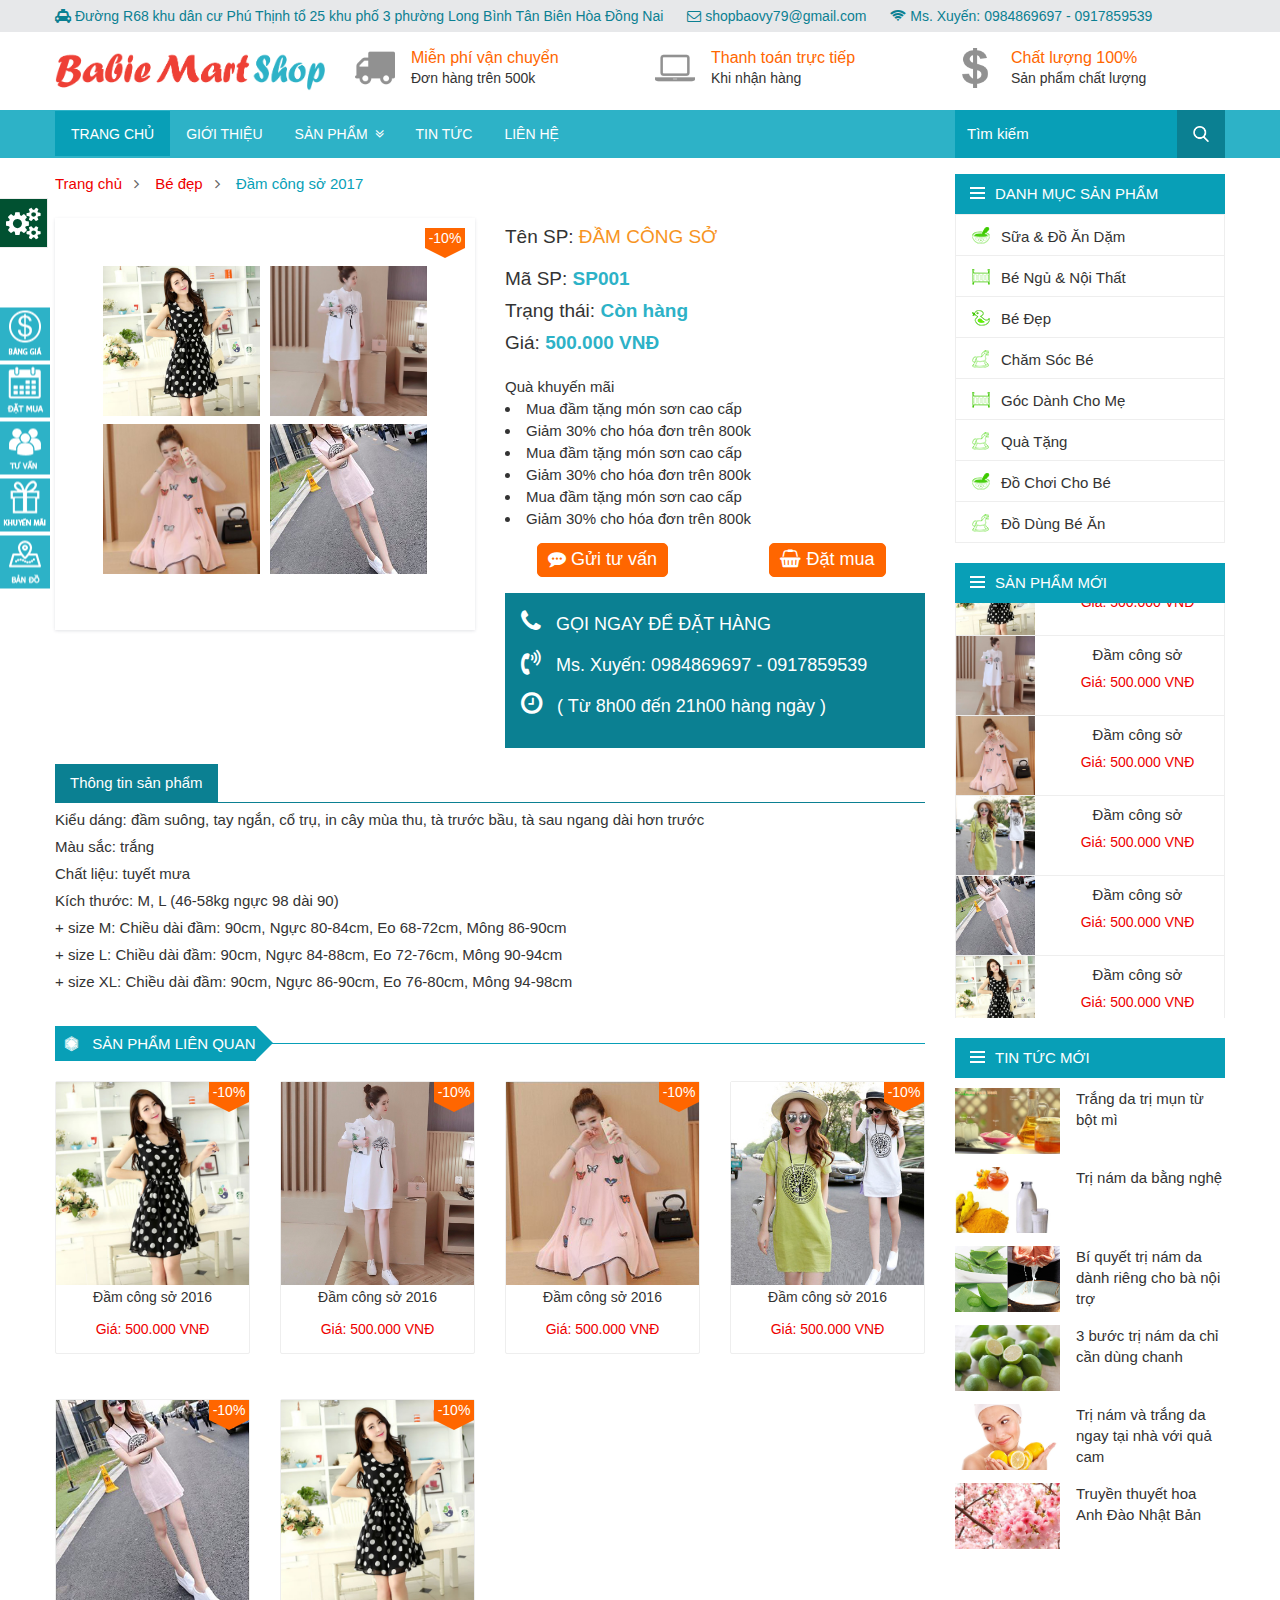
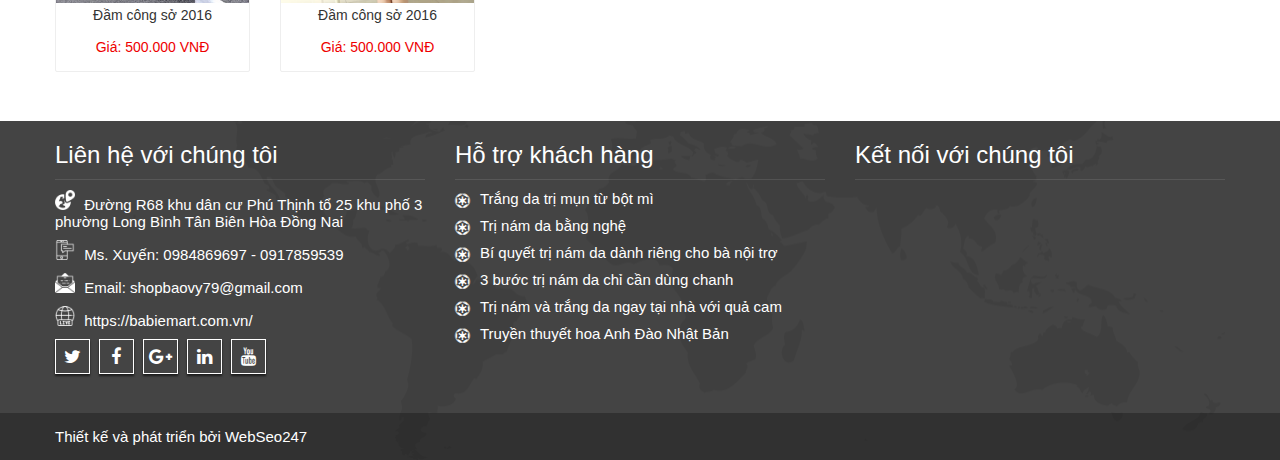
<file: product-details.html>
<!DOCTYPE html>
<html lang="en">
<head>
	<meta charset="UTF-8">
	<title>Babie Mart</title>
	<meta name="viewport" content="width=device-width, user-scalable=no, initial-scale=1.0, maximum-scale=1.0, minimum-scale=1.0">
	<link rel="stylesheet" type="text/css" href="assets/bootstrap/bootstrap.min.css">
	<link rel="stylesheet" type="text/css" href="assets/fonts/font-awesome-4.7.0/css/font-awesome.min.css">
	<link rel="stylesheet" type="text/css" href="assets/carousel/owl.carousel.min.css">
	<link rel="stylesheet" type="text/css" href="assets/carousel/owl.theme.default.min.css">
	<link rel="stylesheet" type="text/css" href="assets/css/reset.css">
	<link rel="stylesheet" type="text/css" href="assets/css/style.css">
</head>
<body>
	<div class="view-site">
		<ul>
			<li><a href="index.html">Trang chủ</a></li>
			<li><a href="archive.html">Sản phẩm</a></li>
			<li><a href="product-details.html">Chi tiết sp</a></li>
			<li><a href="news.html">Tin tức</a></li>
			<li><a href="news-details.html">Chi tiết tin tức</a></li>
			<li><a href="contact.html">Liên hệ</a></li>
		</ul>
	</div>
	<!-- #header -->
	<header id="header">
		<div class="top-menu py-2 d-none d-lg-block">
			<div class="container">
				<ul>
					<li class="d-block d-lg-inline-block">
						<i class="fa fa-taxi"></i> Đường R68 khu dân cư Phú Thịnh tổ 25 khu phố 3 phường Long Bình Tân Biên Hòa Đồng Nai
					</li>
					<li class="d-block d-lg-inline-block">
						<i class="fa fa-envelope-o"></i> shopbaovy79@gmail.com
					</li>
					<li class="d-block d-lg-inline-block">
						<i class="fa fa-wifi"></i> Ms. Xuyến: 0984869697 - 0917859539
					</li>
				</ul>
			</div>
		</div>
		<div class="middle-menu py-3 d-none d-lg-block">
			<div class="container">
				<div class="row">
					<div class="col-lg-3">
						<div class="middle-menu--logo">
							<a href="index.html" title="" class="d-inline-block"><img src="assets/images/lgs-1.png" alt="" class="img-fluid"></a>
						</div>
					</div>
					<div class="col-lg-3">
						<div class="middle-menu-content">
							<img src="assets/images/main/delivery-truck-silhouette.png" class="float-left d-block mr-3 icon">
							<div class="middle-menu--block">
								<h4 class="f-16 font-weight-normal">Miễn phí vận chuyển</h4>
								<p>Đơn hàng trên 500k</p>
							</div>
						</div>
					</div>
					<div class="col-lg-3">
						<div class="middle-menu-content">
							<img src="assets/images/main/open-laptop-computer.png" class="float-left d-block mr-3 icon">
							<div class="middle-menu--block">
								<h4 class="f-16 font-weight-normal">Thanh toán trực tiếp</h4>
								<p>Khi nhận hàng</p>
							</div>
						</div>
					</div>
					<div class="col-lg-3">
						<div class="middle-menu-content">
							<img src="assets/images/main/dollar-symbol.png" class="float-left d-block mr-3 icon">
							<div class="middle-menu--block">
								<h4 class="f-16 font-weight-normal">Chất lượng 100%</h4>
								<p>Sản phẩm chất lượng</p>
							</div>
						</div>
					</div>
				</div>
			</div>
		</div>
		<div class="bottom-menu">
			<div class="container">
				<nav class="navbar navbar-expand-lg navbar-light">
				  	<a class="navbar-brand d-block d-lg-none" href="index.html" title=""><img src="assets/images/lgs-1.png" alt="" class="img-fluid"></a>
				  	<button class="navbar-toggler collapsed" type="button" data-toggle="collapse" data-target="#primary-menu-wrap" aria-controls="primary-menu-wrap" aria-expanded="false" aria-label="Toggle navigation">
					    <span class="line"></span>
					    <span class="line"></span>
					    <span class="line"></span>
				 	 </button>
				  	<div class="collapse navbar-collapse" id="primary-menu-wrap">
				    	<ul id="primary-menu" class="navbar-nav">
				    		<li class="nav-item current-menu-item">
				        		<a class="nav-link" href="index.html">Trang chủ</a>
				      		</li>
				      		<li class="nav-item">
				        		<a class="nav-link" href="#">Giới thiệu</a>
				      		</li>
				      		<li class="nav-item dropdown">
						        <a class="nav-link" href="" role="button" data-toggle="dropdown" aria-haspopup="true" aria-expanded="false">
						          	Sản phẩm
						        </a>
						        <ul class="dropdown-menu">
						        	<li class="nav-item">
						        		<a class="nav-link" href="">
						        			Bé ngủ & Nội thất
						        		</a>
						        	</li>
						        	<li class="nav-item">
						        		<a class="nav-link" href="">
						        			Sữa và Đồ ăn dặm
						        		</a>
						        	</li>
						        	<li class="nav-item">
						        		<a class="nav-link" href="">
						        			Bé tắm
						        		</a>
						        	</li>
						        	<li class="nav-item">
						        		<a class="nav-link" href="">
						        			Bé đẹp
						        		</a>
						        	</li>
						        	<li class="nav-item">
						        		<a class="nav-link" href="">
						        			Chăm sóc bé
						        		</a>
						        	</li>
						        	<li class="nav-item">
						        		<a class="nav-link" href="">
						        			Góc dành cho mẹ
						        		</a>
						        	</li>
						        </ul>
						    </li>
				      		<li class="nav-item">
				        		<a class="nav-link" href="">Tin tức</a>
				      		</li>
				      		<li class="nav-item">
				        		<a class="nav-link" href="">Liên hệ</a>
				      		</li>
				    	</ul>
				  	</div>
				  	<form class="desktop-search d-none d-lg-block">
				  		<div class="input-group">
						  	<input type="text" class="form-control border-0 f-15" placeholder="Tìm kiếm" aria-label="Tìm kiếm" aria-describedby="button-addon2" name="s">
						  	<div class="input-group-append">
						    	<button class="btn btn-outline-secondary border-0" type="button" id="button-addon2"><img src="assets/images/main/search.png"></button>
						  	</div>
						</div>
				  	</form>
				</nav>
			</div>
		</div>
	</header>
	<!-- /#header -->
	
	<!-- .fixed-tool -->
	<div class="fixed-tool">
		<ul>
			<li class="mb-1"><a href="" title="" class="d-inline-block"><img src="assets/images/banggia.png" alt=""></a></li>
			<li class="mb-1"><a href="" title="" class="d-inline-block"><img src="assets/images/datmua.png" alt=""></a></li>
			<li class="mb-1"><a href="" title="" class="d-inline-block"><img src="assets/images/tuvan.png" align=""></a></li>
			<li class="mb-1"><a href="" title="" class="d-inline-block"><img src="assets/images/khuyenmai.png" alt=""></a></li>
			<li class="mb-1"><a href="" title="" class="d-inline-block"><img src="assets/images/bando.png" alt=""></a></li>
		</ul>
	</div>
	<!-- /.fixed-tool -->

	<!-- .main-wrapper -->
	<div class="main-wrapper mt-3 mb-4">
		<div class="container">
			<div class="row">
				<div class="col-lg-3 sidebar order-2 order-lg-2">
					<aside class="cat-list">
						<h3 class="sidebar-title f-15 text-uppercase font-weight-normal">Danh mục sản phẩm</h3>
						<ul>
							<li><a href="" title=""><img src="assets/images/mage_icon_menu_1.png">Sữa & Đồ ăn dặm</a></li>
							<li><a href="" title=""><img src="assets/images/mage_icon_menu_7.png">Bé ngủ & Nội thất</a></li>
							<li><a href="" title=""><img src="assets/images/mage_icon_menu_9.png">Bé đẹp</a></li>
							<li><a href="" title=""><img src="assets/images/mage_icon_menu_5.png">Chăm sóc bé</a></li>
							<li><a href="" title=""><img src="assets/images/mage_icon_menu_7.png">Góc dành cho mẹ</a></li>
							<li><a href="" title=""><img src="assets/images/mage_icon_menu_5.png">Quà tặng</a></li>
							<li><a href="" title=""><img src="assets/images/mage_icon_menu_1.png">Đồ chơi cho bé</a></li>
							<li><a href="" title=""><img src="assets/images/mage_icon_menu_5.png">Đồ dùng bé ăn</a></li>
						</ul>
					</aside>
					<aside class="new-product">
						<h3 class="sidebar-title f-15 text-uppercase font-weight-normal">Sản phẩm mới</h3>
						<ul id="scroller">
							<li class="d-inline-block w-100">
								<a href="" title="" class="thumbnail d-block float-left mr-3"><img src="assets/images/sp1.jpg" alt=""></a>
								<div class="product-content">
									<h4 class="font-weight-normal f-15"><a href="" title="">Đầm công sở</a></h4>
									<span class="price">
										Giá: 
										<span class="woocommerce-Price-amount amount">
											500.000
											<span class="woocommerce-Price-currencySymbol">VNĐ</span>
										</span>
									</span>
								</div>
							</li>
							<li class="d-inline-block w-100">
								<a href="" title="" class="thumbnail d-block float-left mr-3"><img src="assets/images/sp2.jpg" alt=""></a>
								<div class="product-content">
									<h4 class="font-weight-normal f-15"><a href="" title="">Đầm công sở</a></h4>
									<span class="price">
										Giá: 
										<span class="woocommerce-Price-amount amount">
											500.000
											<span class="woocommerce-Price-currencySymbol">VNĐ</span>
										</span>
									</span>
								</div>
							</li>
							<li class="d-inline-block w-100">
								<a href="" title="" class="thumbnail d-block float-left mr-3"><img src="assets/images/sp3.jpg" alt=""></a>
								<div class="product-content">
									<h4 class="font-weight-normal f-15"><a href="" title="">Đầm công sở</a></h4>
									<span class="price">
										Giá: 
										<span class="woocommerce-Price-amount amount">
											500.000
											<span class="woocommerce-Price-currencySymbol">VNĐ</span>
										</span>
									</span>
								</div>
							</li>
							<li class="d-inline-block w-100">
								<a href="" title="" class="thumbnail d-block float-left mr-3"><img src="assets/images/sp4.png" alt=""></a>
								<div class="product-content">
									<h4 class="font-weight-normal f-15"><a href="" title="">Đầm công sở</a></h4>
									<span class="price">
										Giá: 
										<span class="woocommerce-Price-amount amount">
											500.000
											<span class="woocommerce-Price-currencySymbol">VNĐ</span>
										</span>
									</span>
								</div>
							</li>
							<li class="d-inline-block w-100">
								<a href="" title="" class="thumbnail d-block float-left mr-3"><img src="assets/images/sp5.jpg" alt=""></a>
								<div class="product-content">
									<h4 class="font-weight-normal f-15"><a href="" title="">Đầm công sở</a></h4>
									<span class="price">
										Giá: 
										<span class="woocommerce-Price-amount amount">
											500.000
											<span class="woocommerce-Price-currencySymbol">VNĐ</span>
										</span>
									</span>
								</div>
							</li>
						</ul>
					</aside>
					<aside class="news-list">
						<h3 class="sidebar-title f-15 text-uppercase font-weight-normal">Tin tức mới</h3>
						<ul>
							<li class="d-inline-block w-100">
								<a href="" title="" class="d-block float-left mr-3"><img src="assets/images/meo-tri-mun-1.jpg" alt=""></a>
								<h4 class="font-weight-normal f-15"><a href="" title="">Trắng da trị mụn từ bột mì</a></h4>
							</li>
							<li class="d-inline-block w-100">
								<a href="" title="" class="d-block float-left mr-3"><img src="assets/images/tri-nam-nghe-sua-tuoi-mat-ong.jpg" alt=""></a>
								<h4 class="font-weight-normal f-15"><a href="" title="">Trị nám da bằng nghệ</a></h4>
							</li>
							<li class="d-inline-block w-100">
								<a href="" title="" class="d-block float-left mr-3"><img src="assets/images/nuoc-vo-gao-va-nha-dam.png" alt=""></a>
								<h4 class="font-weight-normal f-15"><a href="" title="">Bí quyết trị nám da dành riêng cho bà nội trợ</a></h4>
							</li>
							<li class="d-inline-block w-100">
								<a href="" title="" class="d-block float-left mr-3"><img src="assets/images/Chanh-tri-nam.jpg" alt=""></a>
								<h4 class="font-weight-normal f-15"><a href="" title="">3 bước trị nám da chỉ cần dùng chanh</a></h4>
							</li>
							<li class="d-inline-block w-100">
								<a href="" title="" class="d-block float-left mr-3"><img src="assets/images/trang-da-voi-cam.jpg" alt=""></a>
								<h4 class="font-weight-normal f-15"><a href="" title="">Trị nám và trắng da ngay tại nhà với quả cam</a></h4>
							</li>
							<li class="d-inline-block w-100">
								<a href="" title="" class="d-block float-left mr-3"><img src="assets/images/hoa-anh-dao.jpg" alt=""></a>
								<h4 class="font-weight-normal f-15"><a href="" title="">Truyền thuyết hoa Anh Đào Nhật Bản</a></h4>
							</li>
						</ul>
					</aside>
				</div>
				<div class="col-lg-9 main order-1 order-lg-1 mb-3 mb-lg-0">
					<!-- .breadcrumbs -->
					<div class="breadcrumbs mb-4 f-15">
						<p id="breadcrumbs">
							<a href="index.html">Trang chủ</a>
							<a href="">Bé đẹp</a>
							<span>Đầm công sở 2017</span>
						</p>
					</div>
					<!-- /.breadcrumbs -->
					<div class="product-details">
						<div class="row">
							<div class="col-lg-6">
								<div class="gallery px-5 py-5">
									<span class="sale-off">-10%</span>
									<div class="row">
										<div class="col-6">
											<img src="assets/images/sp1.jpg">
										</div>
										<div class="col-6">
											<img src="assets/images/sp2.jpg">
										</div>
										<div class="col-6">
											<img src="assets/images/sp3.jpg">
										</div>
										<div class="col-6">
											<img src="assets/images/sp5.jpg">
										</div>
									</div>
								</div>
							</div>
							<div class="col-lg-6 mb-2">
								<div class="product-info">
									<p class="d-inline-block mt-2"><span class="font-weight-normal">Tên SP:</span> <h1 class="text-uppercase font-weight-normal d-inline-block">Đầm công sở</h1></p>
									<p><span class="font-weight-normal">Mã SP:</span> SP001</p>
									<p><span class="font-weight-normal">Trạng thái:</span> Còn hàng</p>
									<p><span class="font-weight-normal">Giá:</span> 500.000 VNĐ</p>
									<p class="sale-title f-15 font-weight-normal mt-4">Quà khuyến mãi</p>
									<ul>
										<li>Mua đầm tặng món sơn cao cấp</li>
										<li>Giảm 30% cho hóa đơn trên 800k</li>
										<li>Mua đầm tặng món sơn cao cấp</li>
										<li>Giảm 30% cho hóa đơn trên 800k</li>
										<li>Mua đầm tặng món sơn cao cấp</li>
										<li>Giảm 30% cho hóa đơn trên 800k</li>
									</ul>
								</div>
								<div class="product-action mt-3">
									<div class="row">
										<div class="col-lg-6 text-center mb-3 mb-lg-0">
											<a href="javascript:void(0)" title="" class="support-btn action-btn d-inline-block"><i class="fa fa-commenting"></i> Gửi tư vấn</a>
										</div>
										<div class="col-lg-6 text-center">
											<a href="javascript:void(0)" title="" class="cart-btn action-btn d-inline-block"><i class="fa fa-shopping-basket"></i> Đặt mua</a>
										</div>
									</div>
								</div>
								<div class="action-content">
									<div class="support-form contact-content mt-3">
										<p class="my-2 f-15">Gửi yêu cầu tư vấn Đầm công sở</p>
										<form>
											<div class="form-group row">
												<div class="col-12">
													<div class="input-group mb-3">
													  	<div class="input-group-prepend">
													    	<span class="input-group-text"><i class="fa fa-user"></i></span>
													  	</div>
													  	<input type="text" class="form-control" placeholder="Vui lòng nhập họ và tên" required="">
													</div>
												</div>
												<div class="col-12">
													<div class="input-group mb-3">
													  	<div class="input-group-prepend">
													    	<span class="input-group-text"><i class="fa fa-phone"></i></span>
													  	</div>
													  	<input type="text" class="form-control" placeholder="Nhập SĐT chúng tôi sẽ gọi lại cho quý khách" required="">
													</div>
												</div>
												<div class="col-lg-3">
													<div class="input-group mb-3">
													  	<input type="submit" class="form-control" value="Gửi đi">
													</div>
												</div>
											</div>
										</form>
									</div>
									<div class="order-form">
										<div class="order-form--content p-2">
											<span class="close-btn">&times;</span>
											<div class="row">
												<div class="col-lg-6">
													<div class="left-content">
														<img src="assets/images/sp1.jpg" class="thumbnail">
														<div class="product-info mb-3 mb-lg-0">
															<p class="d-inline-block mb-0"><span class="font-weight-normal">Tên SP:</span> <h1 class="text-uppercase font-weight-normal d-inline-block">Đầm công sở</h1></p>
															<p><span class="font-weight-normal">Giá:</span> 500.000 VNĐ</p>
															<ul>
																<li><i class="fa fa-gift"></i> Miễn phí giao hàng</li>
																<li><i class="fa fa-motorcycle"></i> Giao hàng toàn quốc</li>
																<li><i class="fa fa-recycle"></i> Đổi trả trong 3 ngày, thủ tục đơn giản</li>
															</ul>
														</div>
													</div>
												</div>
												<div class="col-lg-6">
													<div class="contact-content right-content">
														<form>
															<div class="form-group row">
																<div class="col-12">
																	<div class="input-group mb-2">
																	  	<input type="text" class="form-control" placeholder="Vui lòng nhập họ và tên" required="">
																	</div>
																</div>
																<div class="col-12">
																	<div class="input-group mb-2">
																	  	<input type="text" class="form-control" placeholder="Vui lòng nhập email" required="">
																	</div>
																</div>
																<div class="col-12">
																	<div class="input-group mb-2">
																	  	<input type="text" class="form-control" placeholder="Vui lòng nhập SĐT" required="">
																	</div>
																</div>
																<div class="col-12">
																	<div class="input-group mb-2">
																	  	<input type="text" class="form-control" value="Đầm công sở">
																	</div>
																</div>
																<div class="col-12">
																	<div class="input-group mb-2">
																	  	<input type="text" class="form-control" value="500.000 VNĐ">
																	</div>
																</div>
																<div class="col-12">
																	<div class="input-group mb-2">
																	  	<textarea rows="3" class="form-control" placeholder="Hãy cho chúng tôi biết yêu cầu của bạn, chúng tôi sẽ tư vấn giúp bạn" required=""></textarea>
																	</div>
																</div>
																<div class="col-12 mb-2">
																	<label class="f-15">Ngay sau khi nhận được thông tin. Chúng tôi sẽ trả lời cho quý khách trong thời gian sớm nhất</label>
																</div>
																<div class="col-12">
																	<div class="input-group">
																	  	<input type="submit" class="form-control" value="Hoàn tất đơn hàng">
																	</div>
																</div>
															</div>
														</form>
													</div>
												</div>
											</div>
										</div>
									</div>
								</div>
								<div class="product-booking p-3 mt-3">
									<ul>
										<li>
											<i class="fa fa-phone"></i> GỌI NGAY ĐỂ ĐẶT HÀNG
										</li>
										<li>
											<i class="fa fa-volume-control-phone"></i> Ms. Xuyến: <a href="tel:0984869697">0984869697</a> - <a href="tel:0917859539">0917859539</a>
										</li>
										<li>
											<i class="fa fa-clock-o"></i> ( Từ 8h00 đến 21h00 hàng ngày )
										</li>
									</ul>
								</div>
							</div>
							<div class="col-12 mt-2">
								<div class="product-text">
									<h4 class="big-title font-weight-normal f-15 mb-2"><span>Thông tin sản phẩm</span></h4>
									<div class="product-text--content">
										<p>Kiểu dáng: đầm suông, tay ngắn, cổ trụ, in cây mùa thu, tà trước bầu, tà sau ngang dài hơn trước</p>
										<p>Màu sắc: trắng</p>
										<p>Chất liệu: tuyết mưa</p>
										<p>Kích thước: M, L (46-58kg ngực 98 dài 90)</p>
										<p>+ size M: Chiều dài đầm: 90cm, Ngực 80-84cm, Eo 68-72cm, Mông 86-90cm</p>
										<p>+ size L: Chiều dài đầm: 90cm, Ngực 84-88cm, Eo 72-76cm, Mông 90-94cm</p>
										<p>+ size XL: Chiều dài đầm: 90cm, Ngực 86-90cm, Eo 76-80cm, Mông 94-98cm</p>
									</div>
								</div>
							</div>
							<div class="col-12 mt-3">
								<div class="widget-product">
									<h2 class="title f-15 text-uppercase font-weight-normal">
										<span class="d-inline-block"><i class="fa fa-first-order"></i> Sản phẩm liên quan</span>
									</h2>
									<div class="row">
										<div class="col-lg-3 col-6">
											<div class="product-item">
												<a href="" title="" class="d-inline-block w-100 text-center pb-3 item-content">
													<span class="thumbnail d-block w-100"><img src="assets/images/sp1.jpg" alt=""></span>
													<span class="sale-off">-10%</span>
													<span class="woocommerce-loop-product__title d-block mt-1 mb-3">Đầm công sở 2016</span>
													<span class="price">
														Giá: 
														<span class="woocommerce-Price-amount amount">
															500.000
															<span class="woocommerce-Price-currencySymbol">VNĐ</span>
														</span>
													</span>
												</a>
												<a href="" class="add_to_cart_button text-center d-inline-block w-100 f-15" title=""><i class="fa fa-cart-plus"></i> Đặt mua</a>
											</div>
										</div>
										<div class="col-lg-3 col-6">
											<div class="product-item">
												<a href="" title="" class="d-inline-block w-100 text-center pb-3 item-content">
													<span class="thumbnail d-block w-100"><img src="assets/images/sp2.jpg" alt=""></span>
													<span class="sale-off">-10%</span>
													<span class="woocommerce-loop-product__title d-block mt-1 mb-3">Đầm công sở 2016</span>
													<span class="price">
														Giá: 
														<span class="woocommerce-Price-amount amount">
															500.000
															<span class="woocommerce-Price-currencySymbol">VNĐ</span>
														</span>
													</span>
												</a>
												<a href="" class="add_to_cart_button text-center d-inline-block w-100 f-15" title=""><i class="fa fa-cart-plus"></i> Đặt mua</a>
											</div>
										</div>
										<div class="col-lg-3 col-6">
											<div class="product-item">
												<a href="" title="" class="d-inline-block w-100 text-center pb-3 item-content">
													<span class="thumbnail d-block w-100"><img src="assets/images/sp3.jpg" alt=""></span>
													<span class="sale-off">-10%</span>
													<span class="woocommerce-loop-product__title d-block mt-1 mb-3">Đầm công sở 2016</span>
													<span class="price">
														Giá: 
														<span class="woocommerce-Price-amount amount">
															500.000
															<span class="woocommerce-Price-currencySymbol">VNĐ</span>
														</span>
													</span>
												</a>
												<a href="" class="add_to_cart_button text-center d-inline-block w-100 f-15" title=""><i class="fa fa-cart-plus"></i> Đặt mua</a>
											</div>
										</div>
										<div class="col-lg-3 col-6">
											<div class="product-item">
												<a href="" title="" class="d-inline-block w-100 text-center pb-3 item-content">
													<span class="thumbnail d-block w-100"><img src="assets/images/sp4.png" alt=""></span>
													<span class="sale-off">-10%</span>
													<span class="woocommerce-loop-product__title d-block mt-1 mb-3">Đầm công sở 2016</span>
													<span class="price">
														Giá: 
														<span class="woocommerce-Price-amount amount">
															500.000
															<span class="woocommerce-Price-currencySymbol">VNĐ</span>
														</span>
													</span>
												</a>
												<a href="" class="add_to_cart_button text-center d-inline-block w-100 f-15" title=""><i class="fa fa-cart-plus"></i> Đặt mua</a>
											</div>
										</div>
										<div class="col-lg-3 col-6">
											<div class="product-item">
												<a href="" title="" class="d-inline-block w-100 text-center pb-3 item-content">
													<span class="thumbnail d-block w-100"><img src="assets/images/sp5.jpg" alt=""></span>
													<span class="sale-off">-10%</span>
													<span class="woocommerce-loop-product__title d-block mt-1 mb-3">Đầm công sở 2016</span>
													<span class="price">
														Giá: 
														<span class="woocommerce-Price-amount amount">
															500.000
															<span class="woocommerce-Price-currencySymbol">VNĐ</span>
														</span>
													</span>
												</a>
												<a href="" class="add_to_cart_button text-center d-inline-block w-100 f-15" title=""><i class="fa fa-cart-plus"></i> Đặt mua</a>
											</div>
										</div>
										<div class="col-lg-3 col-6">
											<div class="product-item">
												<a href="" title="" class="d-inline-block w-100 text-center pb-3 item-content">
													<span class="thumbnail d-block w-100"><img src="assets/images/sp1.jpg" alt=""></span>
													<span class="sale-off">-10%</span>
													<span class="woocommerce-loop-product__title d-block mt-1 mb-3">Đầm công sở 2016</span>
													<span class="price">
														Giá: 
														<span class="woocommerce-Price-amount amount">
															500.000
															<span class="woocommerce-Price-currencySymbol">VNĐ</span>
														</span>
													</span>
												</a>
												<a href="" class="add_to_cart_button text-center d-inline-block w-100 f-15" title=""><i class="fa fa-cart-plus"></i> Đặt mua</a>
											</div>
										</div>
									</div>
								</div>
							</div>
						</div>
					</div>
				</div>
			</div>
		</div>
	</div>
	<!-- /.main-wrapper -->
	
	<!-- #footer -->
	<footer id="footer">
		<div class="top-footer pb-4">
			<div class="container">
				<div class="row">
					<div class="col-lg-4">
						<h3 class="font-weight-normal">Liên hệ với chúng tôi</h3>
						<ul class="footer-info">
							<li>
								<img src="assets/images/destination-point.png">
								Đường R68 khu dân cư Phú Thịnh tổ 25 khu phố 3 phường Long Bình Tân Biên Hòa Đồng Nai
							</li>
							<li>
								<img src="assets/images/smartphone.png">
								Ms. Xuyến: 0984869697 - 0917859539
							</li>
							<li>
								<img src="assets/images/envelope.png">
								Email: shopbaovy79@gmail.com
							</li>
							<li>
								<img src="assets/images/live.png">
								https://babiemart.com.vn/
							</li>
						</ul>
						<div class="footer-social">
							<a href="" title="" class="twitter d-inline-block text-center"></a>
							<a href="" title="" class="facebook d-inline-block text-center"></a>
							<a href="" title="" class="google d-inline-block text-center"></a>
							<a href="" title="" class="linkedin d-inline-block text-center"></a>
							<a href="" title="" class="youtube d-inline-block text-center"></a>
						</div>
					</div>
					<div class="col-lg-4">
						<h3 class="font-weight-normal">Hỗ trợ khách hàng</h3>
						<ul class="footer-link">
							<li><a href="" title="">Trắng da trị mụn từ bột mì</a></li>
							<li><a href="" title="">Trị nám da bằng nghệ</a></li>
							<li><a href="" title="">Bí quyết trị nám da dành riêng cho bà nội trợ</a></li>
							<li><a href="" title="">3 bước trị nám da chỉ cần dùng chanh</a></li>
							<li><a href="" title="">Trị nám và trắng da ngay tại nhà với quả cam</a></li>
							<li><a href="" title="">Truyền thuyết hoa Anh Đào Nhật Bản</a></li>
						</ul>
					</div>
					<div class="col-lg-4">
						<h3 class="font-weight-normal">Kết nối với chúng tôi</h3>
						<iframe src="https://www.facebook.com/plugins/page.php?href=https://www.facebook.com/shopbaovy.net&tabs&width=340&height=196&small_header=false&adapt_container_width=true&hide_cover=false&show_facepile=true" width="340" height="196" style="border:none;overflow:hidden" scrolling="no" frameborder="0" allowTransparency="true" allow="encrypted-media"></iframe>
					</div>
				</div>
			</div>
		</div>
		<div class="bottom-footer">
			<div class="container">
				<div class="copyright">
					<p class="f-15">Thiết kế và phát triển bởi WebSeo247</p>
				</div>
			</div>
		</div>
	</footer>
	<!-- /#footer -->

	<!-- .backtop -->
	<div class="backtop">
	    <a href="javascript:void(0)"><i class="fa fa-angle-up"></i>
	    </a>
	</div>
	<!-- /.backtop -->

	<script type="text/javascript" src="assets/js/jquery.min.js"></script>
	<script type="text/javascript" src="assets/bootstrap/bootstrap.min.js"></script>
	<script type="text/javascript" src="assets/js/jquery.simplyscroll.min.js"></script>
	<script type="text/javascript" src="assets/carousel/owl.carousel.min.js"></script>
	<script type="text/javascript" src="assets/js/main.js"></script>
</body>
</html>
</file>
<file: assets/css/style.css>
.f-14 {
  font-size: 14px !important;
}

@media screen and (min-width: 1200px) {
  .container {
    max-width: 1200px;
  }
}
.f-16 {
  font-size: 1rem !important;
}

.f-15 {
  font-size: 15px !important;
}

#header .top-menu {
  background: #E7E8EA;
}
#header .top-menu ul li {
  color: #0b8092;
  margin-right: 20px;
}
@media screen and (max-width: 991px) {
  #header .top-menu ul li {
    margin-right: 0;
    margin-bottom: 10px;
  }
}
#header .middle-menu .icon {
  height: 40px;
}
#header .middle-menu--block h4 {
  color: #ff6600;
  margin-bottom: 3px;
}
#header .bottom-menu {
  background: #2db2c7;
}
@media screen and (max-width: 991px) {
  #header .bottom-menu {
    background: #fff;
    border-bottom: 1px solid #eee;
    -webkit-box-shadow: 0 0 3px rgba(0, 0, 0, 0.2);
            box-shadow: 0 0 3px rgba(0, 0, 0, 0.2);
  }
}
@media screen and (min-width: 992px) {
  #header .bottom-menu .navbar {
    padding: 0;
  }
}
@media screen and (max-width: 991px) {
  #header .bottom-menu .navbar .navbar-brand img {
    height: 30px;
  }
}
#header .bottom-menu .navbar .navbar-toggler {
  outline: 0;
  border: 0;
  position: relative;
  z-index: 9999;
}
#header .bottom-menu .navbar .navbar-toggler .line {
  display: block;
  background: #0b8092;
  margin: 5px 0;
  width: 23px;
  height: 2px;
  -webkit-transition: 0.3s;
  transition: 0.3s;
}
#header .bottom-menu .navbar .navbar-toggler.is-active .line {
  background: #fff;
}
#header .bottom-menu .navbar .navbar-toggler.is-active .line:nth-child(2) {
  opacity: 0;
}
#header .bottom-menu .navbar .navbar-toggler.is-active .line:nth-child(1) {
  -webkit-transform: translateY(7px) rotate(45deg);
          transform: translateY(7px) rotate(45deg);
}
#header .bottom-menu .navbar .navbar-toggler.is-active .line:nth-child(3) {
  -webkit-transform: translateY(-7px) rotate(-45deg);
          transform: translateY(-7px) rotate(-45deg);
}
#header .bottom-menu .navbar .nav-item .nav-link {
  text-transform: uppercase;
  color: #fff;
  padding: 0.9rem 1rem;
  -webkit-transition: 0.1s;
  transition: 0.1s;
}
@media screen and (max-width: 991px) {
  #header .bottom-menu .navbar .nav-item .nav-link {
    border-bottom: 1px solid rgba(255, 255, 255, 0.4);
  }
}
#header .bottom-menu .navbar .nav-item .nav-link:hover {
  background: #089fb7;
}
#header .bottom-menu .navbar .nav-item.current-menu-item .nav-link {
  background: #089fb7;
}
@media screen and (min-width: 992px) {
  #header .bottom-menu .navbar .nav-item.dropdown > .nav-link::after {
    content: "\f103";
    font-family: FontAwesome;
    margin-left: 3px;
  }
}
@media screen and (min-width: 992px) {
  #header .bottom-menu .navbar .dropdown-menu {
    background: #089fb7;
    padding: 0;
    border: 0;
    border-radius: 0;
    margin: 0;
    -webkit-transition: 0.2s;
    transition: 0.2s;
    opacity: 0;
    visibility: hidden;
    display: block;
    min-width: 200px;
    position: absolute;
    top: 120%;
    left: 0;
  }
  #header .bottom-menu .navbar .dropdown-menu .nav-link {
    text-transform: capitalize;
    padding: 0.5rem 1rem;
    font-size: 15px;
    -webkit-transition: 0.2s;
    transition: 0.2s;
  }
  #header .bottom-menu .navbar .dropdown-menu .nav-link::before {
    content: "\f101";
    font-family: FontAwesome;
    display: inline-block;
    margin-right: 5px;
  }
  #header .bottom-menu .navbar .dropdown-menu .nav-link:hover {
    background: #f7941e;
  }
}
@media screen and (max-width: 991px) {
  #header .bottom-menu .navbar .dropdown-menu {
    margin: 0;
    border-radius: 0;
    padding: 0;
    border: 0;
    background: #212121;
    display: block;
  }
  #header .bottom-menu .navbar .dropdown-menu .nav-link {
    border: 0;
    color: #fff !important;
    text-transform: capitalize;
    padding-left: 1.5rem;
  }
  #header .bottom-menu .navbar .dropdown-menu .nav-link::before {
    content: "\f101";
    font-family: FontAwesome;
    display: inline-block;
    margin-right: 5px;
  }
}
@media screen and (min-width: 992px) {
  #header .bottom-menu .navbar .dropdown:hover {
    background: #089fb7;
  }
  #header .bottom-menu .navbar .dropdown:hover > .dropdown-menu {
    opacity: 1;
    visibility: visible;
    top: 100%;
  }
  #header .bottom-menu .navbar .dropdown > .dropdown-toggle:active {
    pointer-events: none;
  }
}
#header .bottom-menu .navbar .desktop-search input {
  border-radius: 0;
  background: #089fb7;
  color: #fff;
  height: 48px;
}
#header .bottom-menu .navbar .desktop-search input::-webkit-input-placeholder {
  color: #fff;
}
#header .bottom-menu .navbar .desktop-search input:-ms-input-placeholder {
  color: #fff;
}
#header .bottom-menu .navbar .desktop-search input::-ms-input-placeholder {
  color: #fff;
}
#header .bottom-menu .navbar .desktop-search input::placeholder {
  color: #fff;
}
#header .bottom-menu .navbar .desktop-search .input-group-append button {
  background: #0b8092 !important;
  border-radius: 0;
  padding-left: 1rem;
  padding-right: 1rem;
}
#header .bottom-menu .navbar .desktop-search .input-group-append button img {
  width: 16px;
  vertical-align: middle;
}
@media screen and (max-width: 991px) {
  #header .bottom-menu .navbar-collapse {
    background: #212121;
    position: fixed;
    width: 0%;
    top: 0;
    overflow: auto;
    left: -100%;
    padding: 5rem 2rem 2rem;
    height: 100%;
    -webkit-transition: 0.3s;
    transition: 0.3s;
    z-index: 999;
  }
  #header .bottom-menu .navbar-collapse .nav-item .nav-link {
    color: #fff !important;
    padding: 1rem 0.8rem;
    border-bottom: 1px solid #ddd;
  }
  #header .bottom-menu .navbar-collapse .nav-item:first-child .nav-link {
    border-top: 1px solid #ddd;
  }
  #header .bottom-menu .navbar-collapse .nav-item .dropdown-menu {
    border-bottom: 1px solid #ddd;
  }
  #header .bottom-menu .navbar-collapse .nav-item .dropdown-menu .nav-link {
    border: 0;
    color: #fff !important;
  }
  #header .bottom-menu .navbar-collapse .nav-item:hover {
    background: transparent !important;
  }
  #header .bottom-menu .navbar-collapse.show {
    width: 100%;
    left: 0;
  }
}
#header .bottom-menu.is-sticky {
  position: fixed;
  z-index: 999;
  width: 100%;
  top: 0;
  left: 0;
  border-bottom: 1px solid #eee;
  -webkit-box-shadow: 0 3px 10px rgba(0, 0, 0, 0.1);
          box-shadow: 0 3px 10px rgba(0, 0, 0, 0.1);
}

#footer {
  background: #444 url("../images/world-map.png") no-repeat center bottom;
  color: #fff;
}
#footer .top-footer h3 {
  color: #fff;
  border-bottom: 1px solid rgba(255, 255, 255, 0.1);
  padding-bottom: 10px;
  font-size: 24px;
  margin-top: 20px;
  margin-bottom: 10px;
}
#footer .top-footer .footer-info li {
  margin-top: 10px;
  font-size: 15px;
}
#footer .top-footer .footer-info li img {
  width: 20px;
  margin-right: 5px;
}
#footer .top-footer .footer-link li {
  margin-top: 10px;
  padding-left: 25px;
  position: relative;
  font-size: 15px;
}
#footer .top-footer .footer-link li::before {
  content: "\f1d1";
  font-family: FontAwesome;
  position: absolute;
  top: 3px;
  left: 0;
}
#footer .top-footer .footer-link li a {
  display: block;
  text-decoration: none;
  color: #fff;
}
#footer .top-footer .footer-link li a:hover {
  color: #2db2c7;
}
#footer .top-footer .footer-social a {
  text-decoration: none;
  -webkit-box-shadow: 0 2px 2px 0 rgba(0, 0, 0, 0.6);
          box-shadow: 0 2px 2px 0 rgba(0, 0, 0, 0.6);
  width: 35px;
  height: 35px;
  line-height: 35px;
  border: 1px solid #fff;
  position: relative;
  margin-right: 5px;
  margin-top: 10px;
}
#footer .top-footer .footer-social a::after {
  content: "";
  font-family: FontAwesome;
  font-size: 18px;
  z-index: 2;
  color: #fff;
  position: relative;
}
#footer .top-footer .footer-social a::before {
  content: "";
  background: transparent;
  position: absolute;
  top: 0;
  bottom: 0;
  left: 0;
  right: 0;
  -webkit-transition: 0.2s ease-in-out;
  transition: 0.2s ease-in-out;
  width: 100%;
  height: 0;
  z-index: 1;
}
#footer .top-footer .footer-social a.twitter::after {
  content: "\f099";
}
#footer .top-footer .footer-social a.twitter::before {
  background: #1da1f2;
}
#footer .top-footer .footer-social a.facebook::after {
  content: "\f09a";
}
#footer .top-footer .footer-social a.facebook::before {
  background: #4267b2;
}
#footer .top-footer .footer-social a.google::after {
  content: "\f0d5";
}
#footer .top-footer .footer-social a.google::before {
  background: #db4437;
}
#footer .top-footer .footer-social a.linkedin::after {
  content: "\f0e1";
}
#footer .top-footer .footer-social a.linkedin::before {
  background: #0073b1;
}
#footer .top-footer .footer-social a.youtube::after {
  content: "\f167";
}
#footer .top-footer .footer-social a.youtube::before {
  background: #ff0000;
}
#footer .top-footer .footer-social a:hover::before {
  height: 100%;
}
#footer .bottom-footer {
  background: rgba(0, 0, 0, 0.27);
  padding: 15px 0;
}

body {
  color: #333;
  font-size: 14px;
  line-height: normal;
}

/*----------------------------------
.sidebar
----------------------------------*/
.sidebar aside {
  margin-bottom: 20px;
}
.sidebar aside .sidebar-title {
  position: relative;
  padding: 11px 5px 11px 15px;
  color: #fff;
  background: #089fb7;
}
.sidebar aside .sidebar-title::before {
  content: "";
  background: url("../images/main/bg_category.png") no-repeat;
  background-size: contain;
  width: 15px;
  height: 12px;
  display: inline-block;
  margin-right: 10px;
}
.sidebar aside.cat-list ul {
  border: 1px solid #eee;
}
.sidebar aside.cat-list ul li a {
  display: block;
  padding: 10px 5px 10px 15px;
  text-decoration: none;
  text-transform: capitalize;
  color: #333;
  font-size: 15px;
  border-bottom: 1px solid #eee;
}
.sidebar aside.cat-list ul li a:hover {
  color: #2db2c7;
}
.sidebar aside.cat-list ul li:last-child a {
  border-bottom: 0;
}
.sidebar aside.cat-list ul li img {
  width: 20px;
  margin-right: 10px;
  vertical-align: bottom;
}
.sidebar aside.news-list ul li {
  margin: 10px 0 0;
}
.sidebar aside.news-list ul li img {
  width: 105px;
  height: 66px;
  -o-object-fit: cover;
     object-fit: cover;
}
.sidebar aside.news-list ul li h4 {
  line-height: 1.4;
}
.sidebar aside.news-list ul li h4 a {
  color: #333;
  text-decoration: none;
}
.sidebar aside.news-list ul li h4 a:hover {
  color: #0b8092;
}
.sidebar aside.new-product .simply-scroll-container {
  position: relative;
}
.sidebar aside.new-product .simply-scroll-clip {
  position: relative;
  overflow: hidden;
}
.sidebar aside.new-product .simply-scroll-list {
  overflow: hidden;
  margin: 0;
  padding: 0;
  list-style: none;
}
.sidebar aside.new-product .simply-scroll-list li {
  padding: 0;
  margin: 0;
  list-style: none;
}
.sidebar aside.new-product .simply-scroll {
  height: 415px;
}
.sidebar aside.new-product .simply-scroll .simply-scroll-clip {
  height: 415px;
}
.sidebar aside.new-product ul {
  border: 1px solid #eee;
}
.sidebar aside.new-product ul li {
  border-bottom: 1px solid #eee;
}
.sidebar aside.new-product ul li .thumbnail {
  width: 79px;
  height: 79px;
  overflow: hidden;
}
.sidebar aside.new-product ul li .thumbnail img {
  width: 100%;
  height: 100%;
  -o-object-fit: cover;
     object-fit: cover;
  -webkit-transition: 0.2s;
  transition: 0.2s;
}
.sidebar aside.new-product ul li .thumbnail:hover img {
  -webkit-transform: scale(1.2);
          transform: scale(1.2);
}
.sidebar aside.new-product ul li .product-content {
  text-align: center;
}
.sidebar aside.new-product ul li .product-content h4 {
  margin: 10px 0;
}
.sidebar aside.new-product ul li .product-content h4 a {
  text-decoration: none;
  color: #333;
}
.sidebar aside.new-product ul li .product-content .price {
  color: #e00;
}

/*---------------------------------
.title
---------------------------------*/
.title {
  position: relative;
  line-height: 1.8;
  margin-top: 10px;
}
.title::before {
  content: "";
  border-top: 1px solid #089fb7;
  position: absolute;
  bottom: 17px;
  right: 0;
  width: 100%;
  display: block;
  z-index: 1;
}
.title span {
  background: #089fb7;
  color: #fff;
  z-index: 2;
  position: relative;
}
.title span::after {
  content: "";
  border-style: solid;
  border-width: 17.9px;
  position: absolute;
  border-color: transparent transparent transparent #089fb7;
}
.title span i {
  padding: 10px;
}

/*---------------------------------
.main-wrapper
---------------------------------*/
.main-wrapper .widget-slider .item a img {
  width: 100%;
  height: 345px;
  -o-object-fit: cover;
     object-fit: cover;
}
.main-wrapper .widget-slider .owl-nav {
  margin: 0;
  display: none;
}
.main-wrapper .widget-slider .owl-nav button {
  position: absolute;
  top: 25%;
  outline: 0;
  background: transparent !important;
}
.main-wrapper .widget-slider .owl-nav button span {
  color: #fff;
  font-size: 5rem;
}
.main-wrapper .widget-slider .owl-nav button.owl-prev {
  left: 25px;
}
.main-wrapper .widget-slider .owl-nav button.owl-next {
  right: 25px;
}
.main-wrapper .widget-slider:hover .owl-nav {
  display: block;
}
.main-wrapper .widget-slider .owl-dots {
  z-index: 99;
  position: absolute;
  bottom: 10px;
  left: 50%;
  -webkit-transform: translateX(-50%);
          transform: translateX(-50%);
}
.main-wrapper .widget-slider .owl-dots .owl-dot span {
  width: 12px;
  height: 12px;
  border-radius: 0;
  background: #fff;
}
.main-wrapper .widget-slider .owl-dots .owl-dot.active span, .main-wrapper .widget-slider .owl-dots .owl-dot:hover span {
  background: #ff6600;
}
.main-wrapper .widget-product .product-item .item-content {
  text-decoration: none;
  border: 1px solid #eee;
  -webkit-transition: 0.2s;
  transition: 0.2s;
  border-radius: 2px;
  margin-top: 20px;
  position: relative;
}
.main-wrapper .widget-product .product-item .item-content::before {
  content: "";
  background: radial-gradient(ellipse at 50% 150%, rgba(0, 0, 0, 0.6) 0%, rgba(0, 0, 0, 0) 80%);
  position: absolute;
  bottom: 100%;
  left: 4.5%;
  pointer-events: none;
  width: 91.5%;
  background-repeat: no-repeat;
  height: 5px;
  opacity: 0;
  -webkit-transition: 0.2s;
  transition: 0.2s;
}
.main-wrapper .widget-product .product-item .item-content .thumbnail {
  overflow: hidden;
  height: 203px;
}
.main-wrapper .widget-product .product-item .item-content .thumbnail img {
  width: 100%;
  height: 100%;
  -o-object-fit: cover;
     object-fit: cover;
  -webkit-transition: 0.2s;
  transition: 0.2s;
}
.main-wrapper .widget-product .product-item .item-content .sale-off {
  position: absolute;
  top: 0;
  right: 0;
  background: #ff6600;
  width: 40px;
  height: 20px;
  color: #fff;
  text-align: center;
  line-height: 20px;
  -webkit-user-select: none;
     -moz-user-select: none;
      -ms-user-select: none;
          user-select: none;
  z-index: 1;
}
.main-wrapper .widget-product .product-item .item-content .sale-off::before {
  content: "";
  position: absolute;
  top: 100%;
  left: 0;
  pointer-events: none;
  border-style: solid;
  border-width: 10px 20px 0 20px;
  border-color: #ff6600 transparent transparent transparent;
}
.main-wrapper .widget-product .product-item .item-content .woocommerce-loop-product__title {
  color: #333;
}
.main-wrapper .widget-product .product-item .item-content .price {
  color: #e00;
}
.main-wrapper .widget-product .product-item .add_to_cart_button {
  line-height: 18px;
  color: #fff;
  border-radius: 0 0 2px 2px;
  padding: 3px 3px 4px 3px;
  background: #118b9e;
  opacity: 0;
  position: relative;
  text-decoration: none;
}
.main-wrapper .widget-product .product-item .add_to_cart_button::after {
  content: "";
  position: absolute;
  top: 100%;
  left: 4.5%;
  background: radial-gradient(ellipse at 50% -50%, rgba(0, 0, 0, 0.6) 0%, rgba(0, 0, 0, 0) 80%);
  pointer-events: none;
  width: 91.5%;
  background-repeat: no-repeat;
  height: 5px;
  opacity: 0;
  -webkit-transition: 0.2s;
  transition: 0.2s;
}
.main-wrapper .widget-product .product-item:hover .item-content::before {
  opacity: 1;
}
.main-wrapper .widget-product .product-item:hover .item-content .thumbnail img {
  -webkit-transform: scale(1.1);
          transform: scale(1.1);
}
.main-wrapper .widget-product .product-item:hover .add_to_cart_button {
  opacity: 1;
}
.main-wrapper .widget-product .product-item:hover .add_to_cart_button::after {
  opacity: 1;
}
.main-wrapper .widget-hotnews .item a {
  text-decoration: none;
}
.main-wrapper .widget-hotnews .item a .thumbnail {
  height: 160px;
  overflow: hidden;
  position: relative;
}
.main-wrapper .widget-hotnews .item a .thumbnail img {
  width: 100%;
  height: 100%;
  -o-object-fit: cover;
     object-fit: cover;
}
.main-wrapper .widget-hotnews .item a .thumbnail .overlay {
  position: absolute;
  bottom: 0;
  left: 0;
  right: 0;
  background: rgba(0, 0, 0, 0.6);
  color: #fff;
  padding: 5px;
}
.main-wrapper .widget-hotnews .item a .news-title {
  color: #333;
  font-weight: 500;
  overflow: hidden;
  white-space: nowrap;
  text-overflow: ellipsis;
}

/*----------------------------------
.fixed-tool
----------------------------------*/
.fixed-tool {
  position: fixed;
  z-index: 99;
  top: 50%;
  left: 0;
  -webkit-transform: translateY(-50%);
          transform: translateY(-50%);
}
.fixed-tool ul li a {
  background: #2db2c7;
}
.fixed-tool ul li a:hover {
  opacity: 0.8;
}

/*----------------------------------
.backtop
----------------------------------*/
.backtop {
  position: fixed;
  z-index: 99;
  bottom: 0;
  right: 25px;
  display: inline-block;
  width: 40px;
  height: 40px;
  line-height: 42px;
  text-align: center;
  border-radius: 3px;
  opacity: 0;
  visibility: hidden;
  -webkit-transition: 0.3s;
  transition: 0.3s;
  background: #f7941e;
  -webkit-box-shadow: 0px 4px 8px rgba(0, 0, 0, 0.15);
          box-shadow: 0px 4px 8px rgba(0, 0, 0, 0.15);
}
@media screen and (max-width: 991px) {
  .backtop {
    right: 15px;
  }
}
.backtop.show {
  bottom: 5%;
  opacity: 1;
  visibility: visible;
}
.backtop a {
  display: inline-block;
  width: 100%;
}
.backtop a i {
  color: #fff;
  font-size: 18px;
}

/*---------------------------------
.about-wrapper
---------------------------------*/
.about-wrapper h1, .about-wrapper .news-details h2, .news-details .about-wrapper h2 {
  color: #089fb7;
}
.about-wrapper h2 {
  font-weight: 400;
  margin: 20px 0;
  font-size: 28px;
  line-height: 1.2;
}
.about-wrapper figure img {
  width: 100%;
}
.about-wrapper p {
  margin-bottom: 10px;
  text-align: justify;
  font-size: 15px;
}
.about-wrapper a {
  color: #ca3c08;
}

/*------------------------------------
.breadcrumbs 
------------------------------------*/
.breadcrumbs #breadcrumbs {
  line-height: 20px;
}
.breadcrumbs a {
  position: relative;
  display: inline-block;
  -webkit-transition: 0.3s;
  transition: 0.3s;
  text-decoration: none;
  color: #e00;
}
.breadcrumbs a::after {
  content: "\f105";
  font-family: FontAwesome;
  margin: 0 12px;
  font-size: inherit;
  color: #666;
}
.breadcrumbs a:hover {
  color: #089fb7;
}
.breadcrumbs a:hover::after {
  color: #666;
}
.breadcrumbs span {
  color: #089fb7;
}

/*----------------------------------
.news-wrapper
----------------------------------*/
.news-wrapper .news-block .thumbnail {
  overflow: hidden;
  height: 175px;
}
.news-wrapper .news-block .thumbnail img {
  width: 100%;
  height: 100%;
  -o-object-fit: cover;
     object-fit: cover;
}
.news-wrapper .news-block .news-content h2 a {
  text-decoration: none;
  color: #333;
}
.news-wrapper .news-block .news-content h2 a:hover {
  color: #e00;
}
.news-wrapper .news-block .news-content p {
  line-height: 1.5;
}
.news-wrapper .news-block .more {
  text-decoration: none;
  padding: 10px 15px;
  background: #2db2c7;
  color: #fff;
  -webkit-transition: 0.2s;
  transition: 0.2s;
}
.news-wrapper .news-block .more::after {
  content: "\f101";
  font-family: FontAwesome;
  margin-left: 5px;
  display: inline-block;
}
.news-wrapper .news-block .more:hover {
  background: #089fb7;
}

/*----------------------------------
. ws247-pagination
----------------------------------*/
.ws247-pagination .pagination {
  margin: 20px 0;
}
.ws247-pagination .pagination li {
  margin: 0 2px;
  text-align: center;
}
.ws247-pagination .pagination li a {
  text-decoration: none;
  color: #24292e;
  display: inline-block;
  padding: 7px 12px;
  border: 1px solid #ddd;
  -webkit-transition: 0.1s;
  transition: 0.1s;
}
.ws247-pagination .pagination li a:hover {
  background: #089fb7;
  color: #fff;
}
.ws247-pagination .pagination li.active a {
  background: #089fb7;
  color: #fff;
  pointer-events: none;
}

/*---------------------------------
.news-details
---------------------------------*/
.news-details h1, .news-details h2 {
  color: #2db2c7;
  font-size: 25px;
  line-height: 1.4;
}
.news-details h2 {
  font-size: 20px;
  margin-bottom: 10px;
  font-weight: 700;
}
.news-details p {
  margin-bottom: 10px;
  line-height: 1.4;
  font-size: 15px;
}
.news-details figure img {
  width: 100%;
}

/*---------------------------------
.contact-content
---------------------------------*/
.contact-content .input-group .form-control {
  min-height: 50px;
  background: rgba(0, 0, 0, 0.5);
  color: #fff;
  border-radius: 0;
  font-size: 15px;
}
.contact-content .input-group .form-control::-webkit-input-placeholder {
  color: #fff;
}
.contact-content .input-group .form-control:-ms-input-placeholder {
  color: #fff;
}
.contact-content .input-group .form-control::-ms-input-placeholder {
  color: #fff;
}
.contact-content .input-group .form-control::placeholder {
  color: #fff;
}
.contact-content .input-group-text {
  padding: 1rem;
  color: #fff;
  border-radius: 0;
  background: #2db2c7;
}
.contact-content input[type="submit"] {
  border: 0;
  background: #0b8092 !important;
  font-size: 14px;
  cursor: pointer;
  min-height: 40px !important;
}

/*--------------------------------
.product-details
--------------------------------*/
.product-details .gallery {
  position: relative;
  -webkit-box-shadow: 0 1px 3px rgba(190, 194, 201, 0.45);
          box-shadow: 0 1px 3px rgba(190, 194, 201, 0.45);
}
.product-details .gallery img {
  width: 100%;
  height: 150px;
  -o-object-fit: cover;
     object-fit: cover;
}
.product-details .gallery .col-6 {
  margin-bottom: 5px;
}
.product-details .gallery .col-6:nth-of-type(2n+1) {
  padding-right: 5px;
}
.product-details .gallery .col-6:nth-of-type(2n+2) {
  padding-left: 5px;
}
.product-details .gallery .sale-off {
  position: absolute;
  top: 10px;
  right: 10px;
  background: #ff6600;
  width: 40px;
  height: 20px;
  color: #fff;
  text-align: center;
  line-height: 20px;
  -webkit-user-select: none;
     -moz-user-select: none;
      -ms-user-select: none;
          user-select: none;
  z-index: 1;
}
.product-details .gallery .sale-off::before {
  content: "";
  position: absolute;
  top: 100%;
  left: 0;
  pointer-events: none;
  border-style: solid;
  border-width: 10px 20px 0 20px;
  border-color: #ff6600 transparent transparent transparent;
}
.product-details .product-info p {
  margin-bottom: 10px;
  font-size: 19px;
  color: #2db2c7;
  font-weight: bold;
}
.product-details .product-info p.sale-title {
  margin-bottom: 5px;
  color: #333;
}
.product-details .product-info h1, .product-details .product-info .news-details h2, .news-details .product-details .product-info h2 {
  color: #f7941e;
  font-size: 19px;
  margin-left: 5px;
}
.product-details .product-info span {
  color: #333;
}
.product-details .product-info ul {
  list-style: disc;
  list-style-position: inside;
}
.product-details .product-info ul li {
  margin-bottom: 5px;
  font-size: 15px;
}
.product-details .product-text h4 {
  border-bottom: 1px solid #0b8092;
  color: #fff;
}
.product-details .product-text h4 span {
  background: #0b8092;
  display: inline-block;
  padding: 10px 15px;
}
.product-details .product-text--content p {
  font-size: 15px;
  margin-bottom: 10px;
}
.product-details .product-booking {
  background: #0b8092;
}
.product-details .product-booking ul li {
  margin-bottom: 15px;
  font-size: 18px;
  color: #fff;
  font-weight: 500;
}
.product-details .product-booking ul li i {
  font-size: 25px;
  margin-right: 10px;
}
.product-details .product-booking ul li a {
  text-decoration: none;
  color: #fff;
}
.product-details .product-action .action-btn {
  border: 1px solid #ff6600;
  border-radius: 5px;
  padding: 5px 10px 6px;
  color: #fff;
  text-decoration: none;
  font-size: 18px;
  background: #ff6600;
  -webkit-transition: 0.1s;
  transition: 0.1s;
}
.product-details .product-action .action-btn:hover {
  background: #fff;
  color: #ff6600;
}
.product-details .action-content .support-form {
  display: none;
}
.product-details .action-content .support-form input {
  min-height: 45px;
}
.product-details .action-content .support-form .input-group-text {
  padding: .375rem 1rem;
}
.product-details .action-content .order-form {
  position: fixed;
  z-index: 9999;
  background: rgba(0, 0, 0, 0.5);
  top: 0;
  bottom: 0;
  left: 0;
  right: 0;
  width: 100%;
  height: 100%;
  display: none;
}
.product-details .action-content .order-form--content {
  background: #fff;
  width: 1000px;
  border: 6px solid #ddd;
  position: fixed;
  top: 50%;
  left: 50%;
  -webkit-transform: translate(-50%, -50%);
          transform: translate(-50%, -50%);
}
@media screen and (min-width: 601px) and (max-width: 991px) {
  .product-details .action-content .order-form--content {
    width: 550px;
    height: 95%;
    overflow: auto;
    padding: 18px !important;
  }
}
@media screen and (max-width: 600px) {
  .product-details .action-content .order-form--content {
    width: 370px;
    height: 95%;
    overflow: auto;
    padding: 18px !important;
  }
}
.product-details .action-content .order-form--content span.close-btn {
  position: absolute;
  top: -6px;
  right: -5px;
  font-size: 2rem;
  background: #D0CFCF;
  border-radius: 50%;
  display: inline-block;
  width: 30px;
  height: 30px;
  line-height: 24px;
  text-align: center;
  color: #000;
  cursor: pointer;
  z-index: 9;
}
@media screen and (max-width: 991px) {
  .product-details .action-content .order-form--content span.close-btn {
    top: 5px;
    right: 5px;
  }
}
.product-details .action-content .order-form .left-content .product-info ul {
  list-style: none;
}
.product-details .action-content .order-form .left-content .thumbnail {
  width: 100%;
  height: 450px;
  -o-object-fit: cover;
     object-fit: cover;
}
@media screen and (max-width: 991px) {
  .product-details .action-content .order-form .left-content .thumbnail {
    height: auto;
  }
}
.product-details .action-content .order-form .right-content {
  background: #f5f5f5;
  padding: 25px 20px 20px 20px;
  position: relative;
}
.product-details .action-content .order-form .right-content .form-control {
  min-height: 42px;
  border: 0;
  background: #089fb7;
  font-size: 14px;
}
.product-details .action-content .order-form .right-content input[type="submit"] {
  background: #ff6600 !important;
  font-size: 14px;
  text-transform: uppercase;
  border: 0;
}
/*----------------------------------
.view-site
----------------------------------*/
.view-site {
  position: fixed;
  z-index: 999;
  top: 22%;
  left: -1px;
  width: 300px;
  background: #015131;
  border: 1px solid #eee;
  padding: 1rem;
  -webkit-transition: 1s;
  transition: 1s;
  -webkit-transform: translateX(-100%);
          transform: translateX(-100%);
}
.view-site::after {
  content: "\f085";
  font-family: FontAwesome;
  color: #fff;
  font-size: 2rem;
  width: 50px;
  height: 50px;
  display: inline-block;
  background: #015131;
  line-height: 50px;
  text-align: center;
  position: absolute;
  top: -1px;
  left: 100%;
  border: 1px solid #eee;
  border-left: 0;
}
.view-site:hover {
  -webkit-transform: translateX(0);
          transform: translateX(0);
}
.view-site ul li {
  display: inline-block;
  border-radius: 2px;
  background: #fff;
  -webkit-box-shadow: 0 0 10px rgba(0, 0, 0, 0.2);
          box-shadow: 0 0 10px rgba(0, 0, 0, 0.2);
  margin-bottom: 8px;
  text-align: center;
  -webkit-transition: 0.2s;
  transition: 0.2s;
}
.view-site ul li a {
  color: #015131;
  padding: 5px 10px;
  text-transform: uppercase;
  display: inline-block;
  width: 100%;
  font-size: 12px;
  font-weight: 500;
}
.view-site ul li:hover {
  -webkit-box-shadow: 0 0 10px #fff;
          box-shadow: 0 0 10px #fff;
}
/*# sourceMappingURL=style.css.map */
</file>
